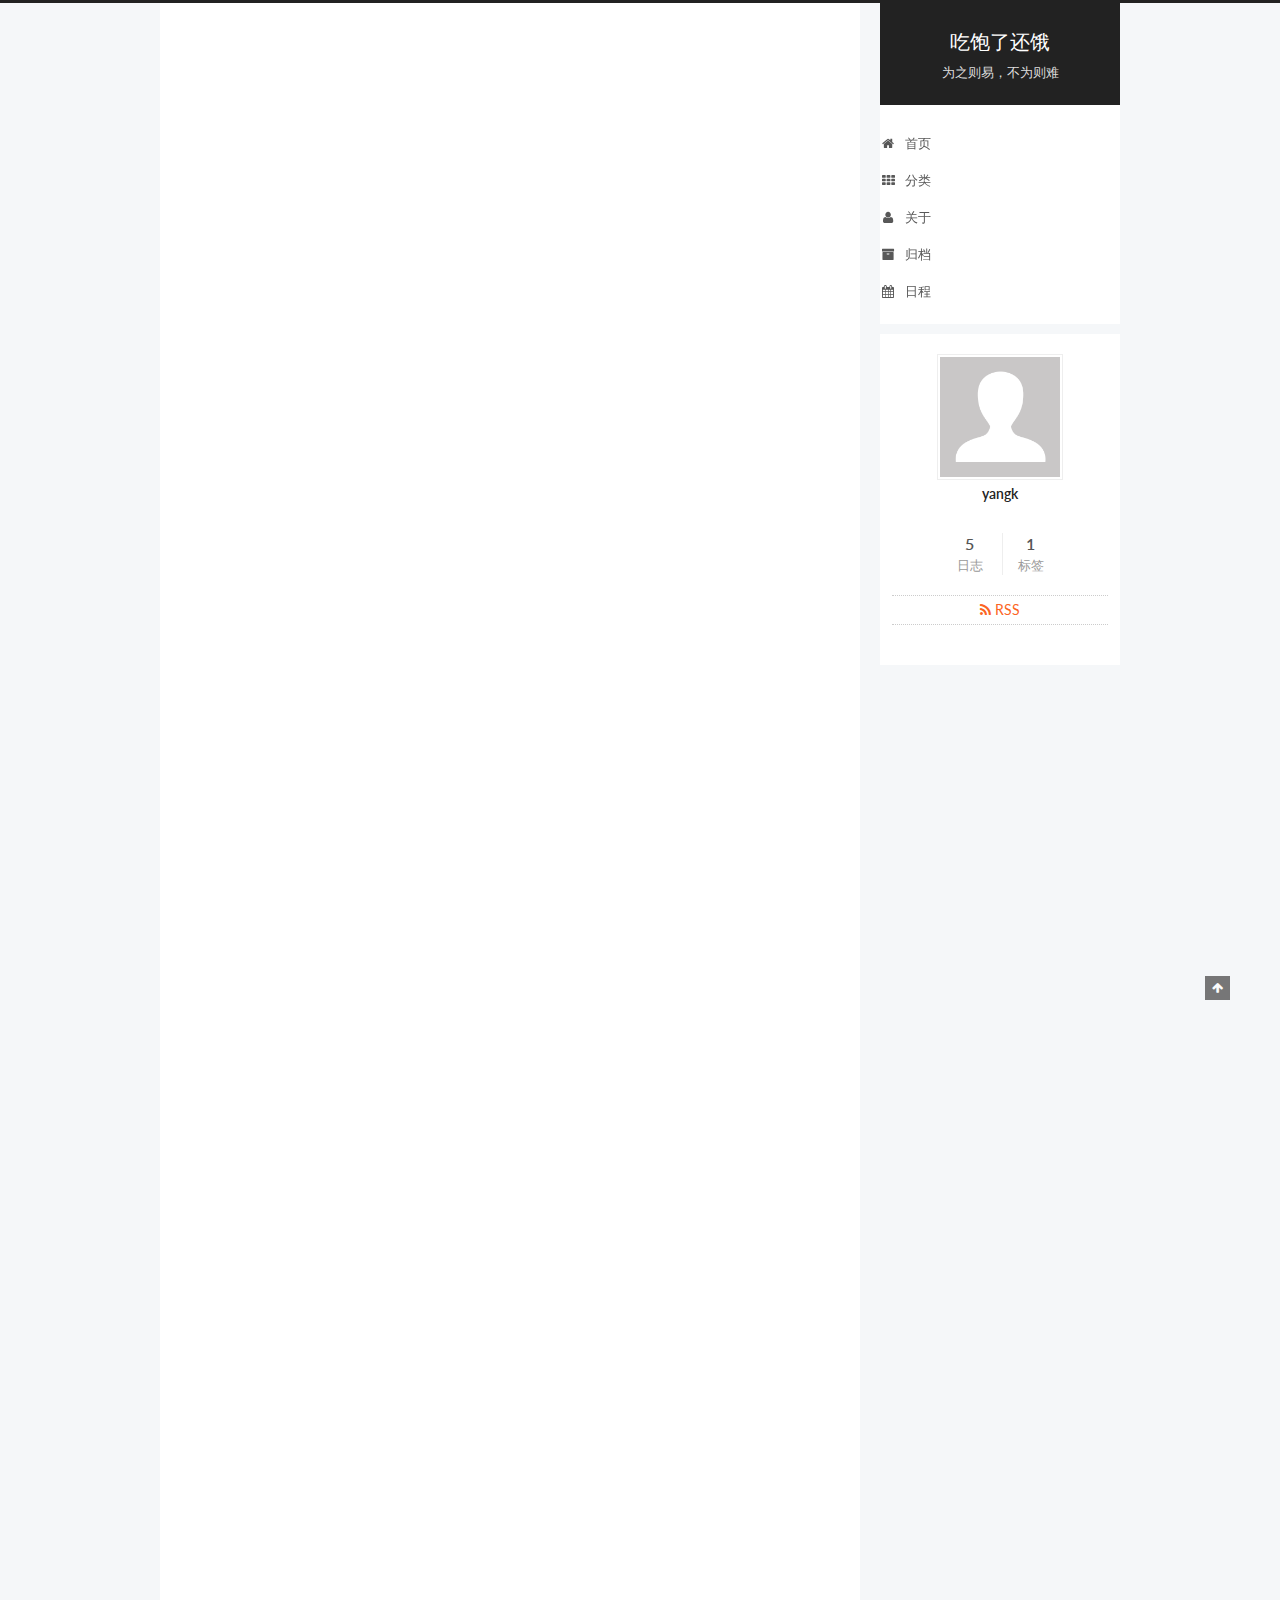
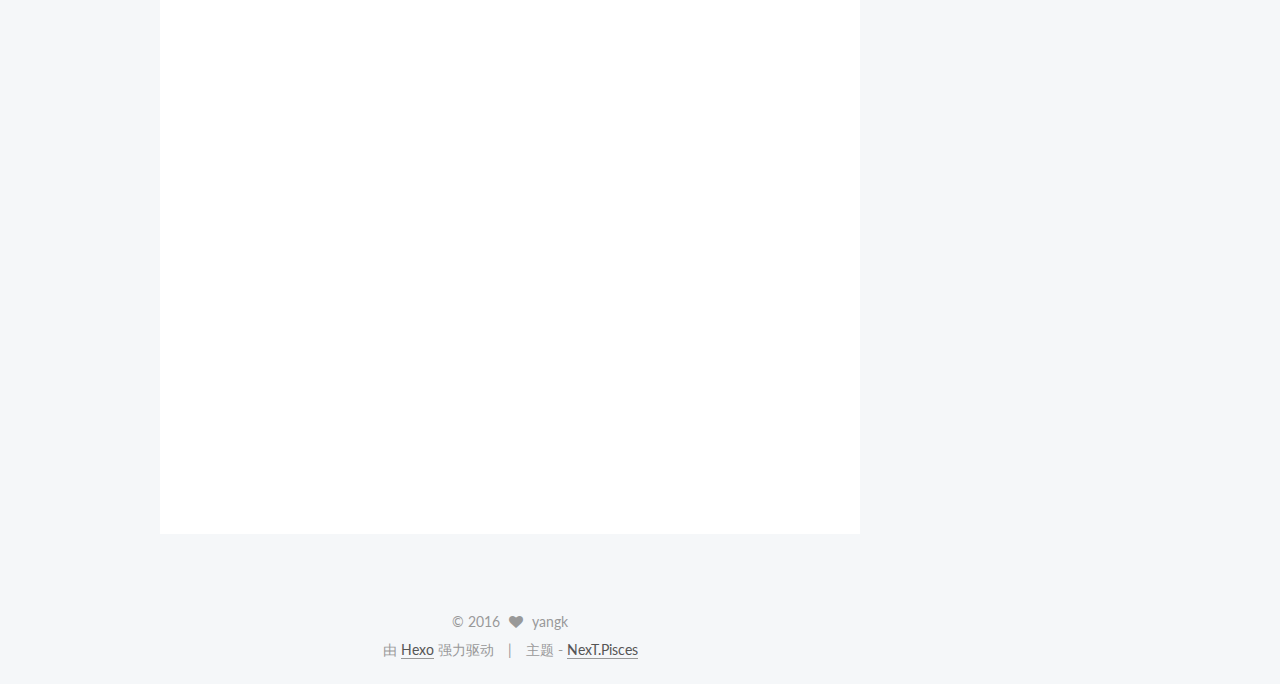
<file: index.html>
<!doctype html>



  


<html class="theme-next pisces use-motion">
<head>
  <meta charset="UTF-8"/>
<meta http-equiv="X-UA-Compatible" content="IE=edge,chrome=1" />
<meta name="viewport" content="width=device-width, initial-scale=1, maximum-scale=1"/>



<meta http-equiv="Cache-Control" content="no-transform" />
<meta http-equiv="Cache-Control" content="no-siteapp" />












  
  
  <link href="/lib/fancybox/source/jquery.fancybox.css?v=2.1.5" rel="stylesheet" type="text/css" />




  
  
  
  

  
    
    
  

  

  

  

  

  
    
    
    <link href="//fonts.googleapis.com/css?family=Lato:300,300italic,400,400italic,700,700italic&subset=latin,latin-ext" rel="stylesheet" type="text/css">
  






<link href="/lib/font-awesome/css/font-awesome.min.css?v=4.4.0" rel="stylesheet" type="text/css" />

<link href="/css/main.css?v=5.0.2" rel="stylesheet" type="text/css" />


  <meta name="keywords" content="Hexo, NexT" />





  <link rel="alternate" href="/atom.xml" title="吃饱了还饿" type="application/atom+xml" />




  <link rel="shortcut icon" type="image/x-icon" href="/favicon.ico?v=5.0.2" />






<meta property="og:type" content="website">
<meta property="og:title" content="吃饱了还饿">
<meta property="og:url" content="http://yoursite.com/index.html">
<meta property="og:site_name" content="吃饱了还饿">
<meta name="twitter:card" content="summary">
<meta name="twitter:title" content="吃饱了还饿">



<script type="text/javascript" id="hexo.configuration">
  var NexT = window.NexT || {};
  var CONFIG = {
    scheme: 'Pisces',
    sidebar: {"position":"right","display":"post"},
    fancybox: true,
    motion: true,
    duoshuo: {
      userId: '6221398885181425000',
      author: 'yangk'
    }
  };
</script>




  <link rel="canonical" href="http://yoursite.com/"/>


  <title> 吃饱了还饿 </title>
</head>

<body itemscope itemtype="//schema.org/WebPage" lang="zh-Hans">

  










  
  
    
  

  <div class="container one-collumn sidebar-position-right 
   page-home 
 ">
    <div class="headband"></div>

    <header id="header" class="header" itemscope itemtype="//schema.org/WPHeader">
      <div class="header-inner"><div class="site-meta ">
  

  <div class="custom-logo-site-title">
    <a href="/"  class="brand" rel="start">
      <span class="logo-line-before"><i></i></span>
      <span class="site-title">吃饱了还饿</span>
      <span class="logo-line-after"><i></i></span>
    </a>
  </div>
  <p class="site-subtitle">为之则易，不为则难</p>
</div>

<div class="site-nav-toggle">
  <button>
    <span class="btn-bar"></span>
    <span class="btn-bar"></span>
    <span class="btn-bar"></span>
  </button>
</div>

<nav class="site-nav">
  

  
    <ul id="menu" class="menu">
      
        
        <li class="menu-item menu-item-home">
          <a href="/" rel="section">
            
              <i class="menu-item-icon fa fa-fw fa-home"></i> <br />
            
            首页
          </a>
        </li>
      
        
        <li class="menu-item menu-item-categories">
          <a href="/categories" rel="section">
            
              <i class="menu-item-icon fa fa-fw fa-th"></i> <br />
            
            分类
          </a>
        </li>
      
        
        <li class="menu-item menu-item-about">
          <a href="/about" rel="section">
            
              <i class="menu-item-icon fa fa-fw fa-user"></i> <br />
            
            关于
          </a>
        </li>
      
        
        <li class="menu-item menu-item-archives">
          <a href="/archives" rel="section">
            
              <i class="menu-item-icon fa fa-fw fa-archive"></i> <br />
            
            归档
          </a>
        </li>
      
        
        <li class="menu-item menu-item-schedule">
          <a href="/schedule" rel="section">
            
              <i class="menu-item-icon fa fa-fw fa-calendar"></i> <br />
            
            日程
          </a>
        </li>
      

      
    </ul>
  

  
</nav>

 </div>
    </header>

    <main id="main" class="main">
      <div class="main-inner">
        <div class="content-wrap">
          <div id="content" class="content">
            
  <section id="posts" class="posts-expand">
    
      

  
  

  
  
  

  <article class="post post-type-normal " itemscope itemtype="//schema.org/Article">

    
      <header class="post-header">

        
        
          <h1 class="post-title" itemprop="name headline">
            
            
              
                
                <a class="post-title-link" href="/2016/11/09/ddd/" itemprop="url">
                  黄继光读后感
                </a>
              
            
          </h1>
        

        <div class="post-meta">
          <span class="post-time">
            <span class="post-meta-item-icon">
              <i class="fa fa-calendar-o"></i>
            </span>
            <span class="post-meta-item-text">发表于</span>
            <time itemprop="dateCreated" datetime="2016-11-09T15:16:09+08:00" content="2016-11-09">
              2016-11-09
            </time>
          </span>

          

          
            
              <span class="post-comments-count">
                &nbsp; | &nbsp;
                <a href="/2016/11/09/ddd/#comments" itemprop="discussionUrl">
                  <span class="post-comments-count ds-thread-count" data-thread-key="2016/11/09/ddd/" itemprop="commentsCount"></span>
                </a>
              </span>
            
          

          

          
          

          
        </div>
      </header>
    


    <div class="post-body" itemprop="articleBody">

      
      

      
        
          <p>今天星期一，全校升国旗。今天。我读了《黄继光》这篇课文，心中感慨万千！<br>
          <div class="post-more-link text-right">
            <a class="btn" href="/2016/11/09/ddd/#more" rel="contents">
              阅读全文 &raquo;
            </a>
          </div>
        
      
    </div>

    <div>
      
    </div>

    <div>
      
    </div>

    <footer class="post-footer">
      

      

      
      
        <div class="post-eof"></div>
      
    </footer>
  </article>


    
      

  
  

  
  
  

  <article class="post post-type-normal " itemscope itemtype="//schema.org/Article">

    
      <header class="post-header">

        
        
          <h1 class="post-title" itemprop="name headline">
            
            
              
                
                <a class="post-title-link" href="/2016/11/09/ccc/" itemprop="url">
                  黄继光读后感
                </a>
              
            
          </h1>
        

        <div class="post-meta">
          <span class="post-time">
            <span class="post-meta-item-icon">
              <i class="fa fa-calendar-o"></i>
            </span>
            <span class="post-meta-item-text">发表于</span>
            <time itemprop="dateCreated" datetime="2016-11-09T15:15:54+08:00" content="2016-11-09">
              2016-11-09
            </time>
          </span>

          

          
            
              <span class="post-comments-count">
                &nbsp; | &nbsp;
                <a href="/2016/11/09/ccc/#comments" itemprop="discussionUrl">
                  <span class="post-comments-count ds-thread-count" data-thread-key="2016/11/09/ccc/" itemprop="commentsCount"></span>
                </a>
              </span>
            
          

          

          
          

          
        </div>
      </header>
    


    <div class="post-body" itemprop="articleBody">

      
      

      
        
          <p>今天星期一，全校升国旗。今天，我读了《黄继光》这篇课文，心中感慨万千！<br>
          <div class="post-more-link text-right">
            <a class="btn" href="/2016/11/09/ccc/#more" rel="contents">
              阅读全文 &raquo;
            </a>
          </div>
        
      
    </div>

    <div>
      
    </div>

    <div>
      
    </div>

    <footer class="post-footer">
      

      

      
      
        <div class="post-eof"></div>
      
    </footer>
  </article>


    
      

  
  

  
  
  

  <article class="post post-type-normal " itemscope itemtype="//schema.org/Article">

    
      <header class="post-header">

        
        
          <h1 class="post-title" itemprop="name headline">
            
            
              
                
                <a class="post-title-link" href="/2016/11/09/bbb/" itemprop="url">
                  黄继光读后感
                </a>
              
            
          </h1>
        

        <div class="post-meta">
          <span class="post-time">
            <span class="post-meta-item-icon">
              <i class="fa fa-calendar-o"></i>
            </span>
            <span class="post-meta-item-text">发表于</span>
            <time itemprop="dateCreated" datetime="2016-11-09T15:15:14+08:00" content="2016-11-09">
              2016-11-09
            </time>
          </span>

          

          
            
              <span class="post-comments-count">
                &nbsp; | &nbsp;
                <a href="/2016/11/09/bbb/#comments" itemprop="discussionUrl">
                  <span class="post-comments-count ds-thread-count" data-thread-key="2016/11/09/bbb/" itemprop="commentsCount"></span>
                </a>
              </span>
            
          

          

          
          

          
        </div>
      </header>
    


    <div class="post-body" itemprop="articleBody">

      
      

      
        
          <p>今天星期一，全校升国旗。今天，我读了《黄继光》这篇课文，心中感慨万千！<br>
          <div class="post-more-link text-right">
            <a class="btn" href="/2016/11/09/bbb/#more" rel="contents">
              阅读全文 &raquo;
            </a>
          </div>
        
      
    </div>

    <div>
      
    </div>

    <div>
      
    </div>

    <footer class="post-footer">
      

      

      
      
        <div class="post-eof"></div>
      
    </footer>
  </article>


    
      

  
  

  
  
  

  <article class="post post-type-categories " itemscope itemtype="//schema.org/Article">

    
      <header class="post-header">

        
        
          <h1 class="post-title" itemprop="name headline">
            
            
              
                
                <a class="post-title-link" href="/2016/11/09/aaa/" itemprop="url">
                  黄继光读后感
                </a>
              
            
          </h1>
        

        <div class="post-meta">
          <span class="post-time">
            <span class="post-meta-item-icon">
              <i class="fa fa-calendar-o"></i>
            </span>
            <span class="post-meta-item-text">发表于</span>
            <time itemprop="dateCreated" datetime="2016-11-09T15:11:58+08:00" content="2016-11-09">
              2016-11-09
            </time>
          </span>

          

          
            
              <span class="post-comments-count">
                &nbsp; | &nbsp;
                <a href="/2016/11/09/aaa/#comments" itemprop="discussionUrl">
                  <span class="post-comments-count ds-thread-count" data-thread-key="2016/11/09/aaa/" itemprop="commentsCount"></span>
                </a>
              </span>
            
          

          

          
          

          
        </div>
      </header>
    


    <div class="post-body" itemprop="articleBody">

      
      

      
        
          <p>my name is yangk.<br>
          <div class="post-more-link text-right">
            <a class="btn" href="/2016/11/09/aaa/#more" rel="contents">
              阅读全文 &raquo;
            </a>
          </div>
        
      
    </div>

    <div>
      
    </div>

    <div>
      
    </div>

    <footer class="post-footer">
      

      

      
      
        <div class="post-eof"></div>
      
    </footer>
  </article>


    
      

  
  

  
  
  

  <article class="post post-type-normal " itemscope itemtype="//schema.org/Article">

    
      <header class="post-header">

        
        
          <h1 class="post-title" itemprop="name headline">
            
            
              
                
                <a class="post-title-link" href="/2016/11/09/hello-world/" itemprop="url">
                  Hello World
                </a>
              
            
          </h1>
        

        <div class="post-meta">
          <span class="post-time">
            <span class="post-meta-item-icon">
              <i class="fa fa-calendar-o"></i>
            </span>
            <span class="post-meta-item-text">发表于</span>
            <time itemprop="dateCreated" datetime="2016-11-09T15:00:25+08:00" content="2016-11-09">
              2016-11-09
            </time>
          </span>

          

          
            
              <span class="post-comments-count">
                &nbsp; | &nbsp;
                <a href="/2016/11/09/hello-world/#comments" itemprop="discussionUrl">
                  <span class="post-comments-count ds-thread-count" data-thread-key="2016/11/09/hello-world/" itemprop="commentsCount"></span>
                </a>
              </span>
            
          

          

          
          

          
        </div>
      </header>
    


    <div class="post-body" itemprop="articleBody">

      
      

      
        
          
            <p>Welcome to <a href="https://hexo.io/" target="_blank" rel="external">Hexo</a>! This is your very first post. Check <a href="https://hexo.io/docs/" target="_blank" rel="external">documentation</a> for more info. If you get any problems when using Hexo, you can find the answer in <a href="https://hexo.io/docs/troubleshooting.html" target="_blank" rel="external">troubleshooting</a> or you can ask me on <a href="https://github.com/hexojs/hexo/issues" target="_blank" rel="external">GitHub</a>.</p>
<h2 id="Quick-Start"><a href="#Quick-Start" class="headerlink" title="Quick Start"></a>Quick Start</h2><h3 id="Create-a-new-post"><a href="#Create-a-new-post" class="headerlink" title="Create a new post"></a>Create a new post</h3><figure class="highlight bash"><table><tr><td class="gutter"><pre><div class="line">1</div></pre></td><td class="code"><pre><div class="line">$ hexo new <span class="string">"My New Post"</span></div></pre></td></tr></table></figure>
<p>More info: <a href="https://hexo.io/docs/writing.html" target="_blank" rel="external">Writing</a></p>
<h3 id="Run-server"><a href="#Run-server" class="headerlink" title="Run server"></a>Run server</h3><figure class="highlight bash"><table><tr><td class="gutter"><pre><div class="line">1</div></pre></td><td class="code"><pre><div class="line">$ hexo server</div></pre></td></tr></table></figure>
<p>More info: <a href="https://hexo.io/docs/server.html" target="_blank" rel="external">Server</a></p>
<h3 id="Generate-static-files"><a href="#Generate-static-files" class="headerlink" title="Generate static files"></a>Generate static files</h3><figure class="highlight bash"><table><tr><td class="gutter"><pre><div class="line">1</div></pre></td><td class="code"><pre><div class="line">$ hexo generate</div></pre></td></tr></table></figure>
<p>More info: <a href="https://hexo.io/docs/generating.html" target="_blank" rel="external">Generating</a></p>
<h3 id="Deploy-to-remote-sites"><a href="#Deploy-to-remote-sites" class="headerlink" title="Deploy to remote sites"></a>Deploy to remote sites</h3><figure class="highlight bash"><table><tr><td class="gutter"><pre><div class="line">1</div></pre></td><td class="code"><pre><div class="line">$ hexo deploy</div></pre></td></tr></table></figure>
<p>More info: <a href="https://hexo.io/docs/deployment.html" target="_blank" rel="external">Deployment</a></p>

          
        
      
    </div>

    <div>
      
    </div>

    <div>
      
    </div>

    <footer class="post-footer">
      

      

      
      
        <div class="post-eof"></div>
      
    </footer>
  </article>


    
  </section>

  


          </div>
          


          

        </div>
        
          
  
  <div class="sidebar-toggle">
    <div class="sidebar-toggle-line-wrap">
      <span class="sidebar-toggle-line sidebar-toggle-line-first"></span>
      <span class="sidebar-toggle-line sidebar-toggle-line-middle"></span>
      <span class="sidebar-toggle-line sidebar-toggle-line-last"></span>
    </div>
  </div>

  <aside id="sidebar" class="sidebar">
    <div class="sidebar-inner">

      

      

      <section class="site-overview sidebar-panel  sidebar-panel-active ">
        <div class="site-author motion-element" itemprop="author" itemscope itemtype="//schema.org/Person">
          <img class="site-author-image" itemprop="image"
               src="/images/avatar.gif"
               alt="yangk" />
          <p class="site-author-name" itemprop="name">yangk</p>
          <p class="site-description motion-element" itemprop="description"></p>
        </div>
        <nav class="site-state motion-element">
          <div class="site-state-item site-state-posts">
            <a href="/archives">
              <span class="site-state-item-count">5</span>
              <span class="site-state-item-name">日志</span>
            </a>
          </div>

          

          
            <div class="site-state-item site-state-tags">
              
                <span class="site-state-item-count">1</span>
                <span class="site-state-item-name">标签</span>
              
            </div>
          

        </nav>

        
          <div class="feed-link motion-element">
            <a href="/atom.xml" rel="alternate">
              <i class="fa fa-rss"></i>
              RSS
            </a>
          </div>
        

        <div class="links-of-author motion-element">
          
        </div>

        
        

        
        

      </section>

      

    </div>
  </aside>


        
      </div>
    </main>

    <footer id="footer" class="footer">
      <div class="footer-inner">
        <div class="copyright" >
  
  &copy; 
  <span itemprop="copyrightYear">2016</span>
  <span class="with-love">
    <i class="fa fa-heart"></i>
  </span>
  <span class="author" itemprop="copyrightHolder">yangk</span>
</div>

<div class="powered-by">
  由 <a class="theme-link" href="https://hexo.io">Hexo</a> 强力驱动
</div>

<div class="theme-info">
  主题 -
  <a class="theme-link" href="https://github.com/iissnan/hexo-theme-next">
    NexT.Pisces
  </a>
</div>

        

        
      </div>
    </footer>

    <div class="back-to-top">
      <i class="fa fa-arrow-up"></i>
    </div>
  </div>

  

<script type="text/javascript">
  if (Object.prototype.toString.call(window.Promise) !== '[object Function]') {
    window.Promise = null;
  }
</script>









  



  
  <script type="text/javascript" src="/lib/jquery/index.js?v=2.1.3"></script>

  
  <script type="text/javascript" src="/lib/fastclick/lib/fastclick.min.js?v=1.0.6"></script>

  
  <script type="text/javascript" src="/lib/jquery_lazyload/jquery.lazyload.js?v=1.9.7"></script>

  
  <script type="text/javascript" src="/lib/velocity/velocity.min.js?v=1.2.1"></script>

  
  <script type="text/javascript" src="/lib/velocity/velocity.ui.min.js?v=1.2.1"></script>

  
  <script type="text/javascript" src="/lib/fancybox/source/jquery.fancybox.pack.js?v=2.1.5"></script>


  


  <script type="text/javascript" src="/js/src/utils.js?v=5.0.2"></script>

  <script type="text/javascript" src="/js/src/motion.js?v=5.0.2"></script>



  
  


  <script type="text/javascript" src="/js/src/affix.js?v=5.0.2"></script>

  <script type="text/javascript" src="/js/src/schemes/pisces.js?v=5.0.2"></script>



  

  


  <script type="text/javascript" src="/js/src/bootstrap.js?v=5.0.2"></script>



  

  
    
  

  <script type="text/javascript">
    var duoshuoQuery = {short_name:"usernamemoka"};
    (function() {
      var ds = document.createElement('script');
      ds.type = 'text/javascript';ds.async = true;
      ds.id = 'duoshuo-script';
      ds.src = (document.location.protocol == 'https:' ? 'https:' : 'http:') + '//static.duoshuo.com/embed.js';
      ds.charset = 'UTF-8';
      (document.getElementsByTagName('head')[0]
      || document.getElementsByTagName('body')[0]).appendChild(ds);
    })();
  </script>

  
    
    <script src="/lib/ua-parser-js/dist/ua-parser.min.js?v=0.7.9"></script>
    <script src="/js/src/hook-duoshuo.js"></script>
  






  
  

  

  

  

  


</body>
</html>
</file>
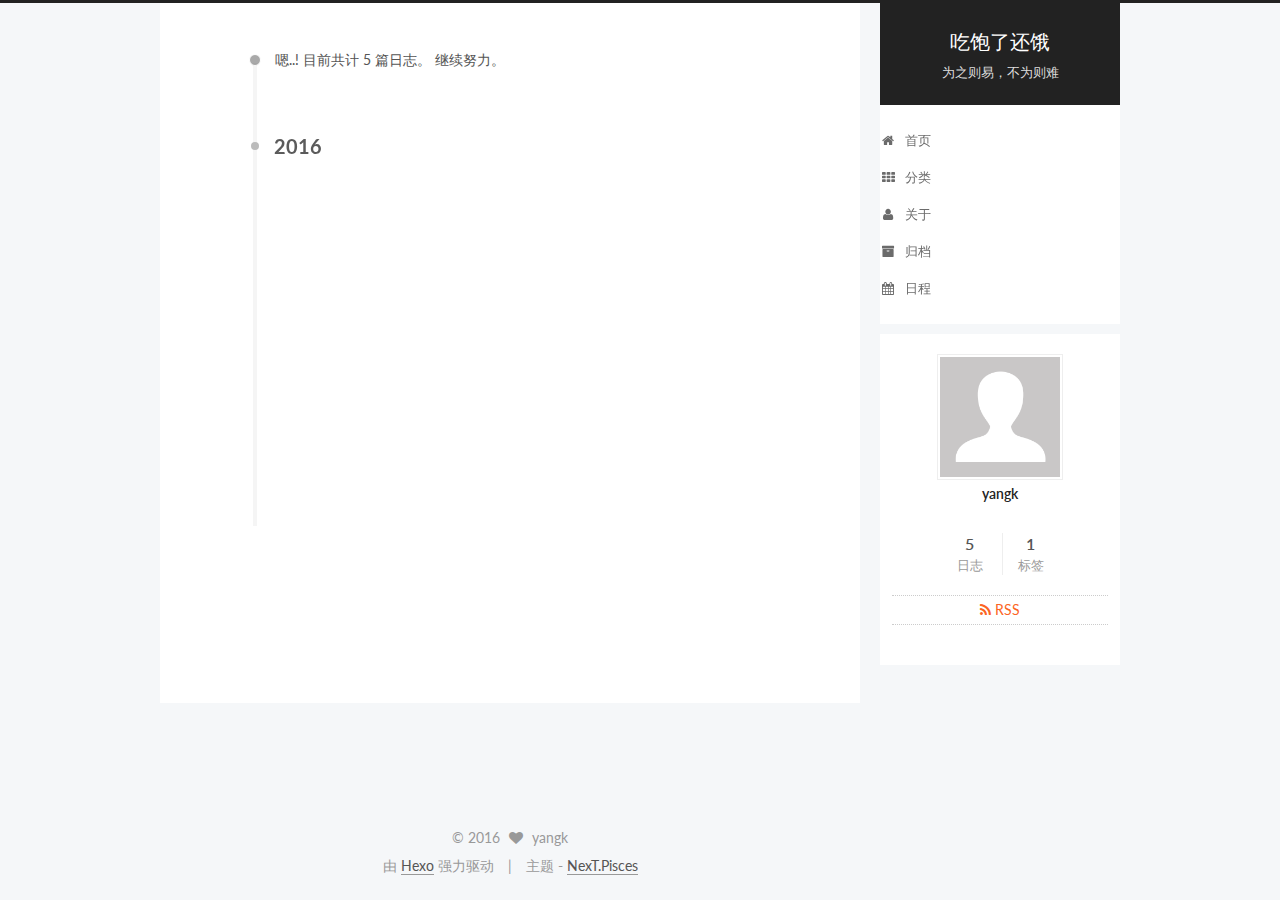
<file: archives/index.html>
<!doctype html>



  


<html class="theme-next pisces use-motion">
<head>
  <meta charset="UTF-8"/>
<meta http-equiv="X-UA-Compatible" content="IE=edge,chrome=1" />
<meta name="viewport" content="width=device-width, initial-scale=1, maximum-scale=1"/>



<meta http-equiv="Cache-Control" content="no-transform" />
<meta http-equiv="Cache-Control" content="no-siteapp" />












  
  
  <link href="/lib/fancybox/source/jquery.fancybox.css?v=2.1.5" rel="stylesheet" type="text/css" />




  
  
  
  

  
    
    
  

  

  

  

  

  
    
    
    <link href="//fonts.googleapis.com/css?family=Lato:300,300italic,400,400italic,700,700italic&subset=latin,latin-ext" rel="stylesheet" type="text/css">
  






<link href="/lib/font-awesome/css/font-awesome.min.css?v=4.4.0" rel="stylesheet" type="text/css" />

<link href="/css/main.css?v=5.0.2" rel="stylesheet" type="text/css" />


  <meta name="keywords" content="Hexo, NexT" />





  <link rel="alternate" href="/atom.xml" title="吃饱了还饿" type="application/atom+xml" />




  <link rel="shortcut icon" type="image/x-icon" href="/favicon.ico?v=5.0.2" />






<meta property="og:type" content="website">
<meta property="og:title" content="吃饱了还饿">
<meta property="og:url" content="http://yoursite.com/archives/index.html">
<meta property="og:site_name" content="吃饱了还饿">
<meta name="twitter:card" content="summary">
<meta name="twitter:title" content="吃饱了还饿">



<script type="text/javascript" id="hexo.configuration">
  var NexT = window.NexT || {};
  var CONFIG = {
    scheme: 'Pisces',
    sidebar: {"position":"right","display":"post"},
    fancybox: true,
    motion: true,
    duoshuo: {
      userId: '6221398885181425000',
      author: 'yangk'
    }
  };
</script>




  <link rel="canonical" href="http://yoursite.com/archives/"/>


  <title> 归档 | 吃饱了还饿 </title>
</head>

<body itemscope itemtype="//schema.org/WebPage" lang="zh-Hans">

  










  
  
    
  

  <div class="container one-collumn sidebar-position-right  page-archive  ">
    <div class="headband"></div>

    <header id="header" class="header" itemscope itemtype="//schema.org/WPHeader">
      <div class="header-inner"><div class="site-meta ">
  

  <div class="custom-logo-site-title">
    <a href="/"  class="brand" rel="start">
      <span class="logo-line-before"><i></i></span>
      <span class="site-title">吃饱了还饿</span>
      <span class="logo-line-after"><i></i></span>
    </a>
  </div>
  <p class="site-subtitle">为之则易，不为则难</p>
</div>

<div class="site-nav-toggle">
  <button>
    <span class="btn-bar"></span>
    <span class="btn-bar"></span>
    <span class="btn-bar"></span>
  </button>
</div>

<nav class="site-nav">
  

  
    <ul id="menu" class="menu">
      
        
        <li class="menu-item menu-item-home">
          <a href="/" rel="section">
            
              <i class="menu-item-icon fa fa-fw fa-home"></i> <br />
            
            首页
          </a>
        </li>
      
        
        <li class="menu-item menu-item-categories">
          <a href="/categories" rel="section">
            
              <i class="menu-item-icon fa fa-fw fa-th"></i> <br />
            
            分类
          </a>
        </li>
      
        
        <li class="menu-item menu-item-about">
          <a href="/about" rel="section">
            
              <i class="menu-item-icon fa fa-fw fa-user"></i> <br />
            
            关于
          </a>
        </li>
      
        
        <li class="menu-item menu-item-archives">
          <a href="/archives" rel="section">
            
              <i class="menu-item-icon fa fa-fw fa-archive"></i> <br />
            
            归档
          </a>
        </li>
      
        
        <li class="menu-item menu-item-schedule">
          <a href="/schedule" rel="section">
            
              <i class="menu-item-icon fa fa-fw fa-calendar"></i> <br />
            
            日程
          </a>
        </li>
      

      
    </ul>
  

  
</nav>

 </div>
    </header>

    <main id="main" class="main">
      <div class="main-inner">
        <div class="content-wrap">
          <div id="content" class="content">
            

  <section id="posts" class="posts-collapse">
    <span class="archive-move-on"></span>

    <span class="archive-page-counter">
      
      
      
        
      
      嗯..! 目前共计 5 篇日志。 继续努力。
    </span>

    

      
      
      

      
        
        <div class="collection-title">
          <h2 class="archive-year motion-element" id="archive-year-2016">2016</h2>
        </div>
      
      

      

  <article class="post post-type-normal" itemscope itemtype="//schema.org/Article">
    <header class="post-header">

      <h1 class="post-title">
        
            <a class="post-title-link" href="/2016/11/09/ddd/" itemprop="url">
              
                <span itemprop="name">黄继光读后感</span>
              
            </a>
        
      </h1>

      <div class="post-meta">
        <time class="post-time" itemprop="dateCreated"
              datetime="2016-11-09T15:16:09+08:00"
              content="2016-11-09" >
          11-09
        </time>
      </div>

    </header>
  </article>



    

      
      
      

      
      

      

  <article class="post post-type-normal" itemscope itemtype="//schema.org/Article">
    <header class="post-header">

      <h1 class="post-title">
        
            <a class="post-title-link" href="/2016/11/09/ccc/" itemprop="url">
              
                <span itemprop="name">黄继光读后感</span>
              
            </a>
        
      </h1>

      <div class="post-meta">
        <time class="post-time" itemprop="dateCreated"
              datetime="2016-11-09T15:15:54+08:00"
              content="2016-11-09" >
          11-09
        </time>
      </div>

    </header>
  </article>



    

      
      
      

      
      

      

  <article class="post post-type-normal" itemscope itemtype="//schema.org/Article">
    <header class="post-header">

      <h1 class="post-title">
        
            <a class="post-title-link" href="/2016/11/09/bbb/" itemprop="url">
              
                <span itemprop="name">黄继光读后感</span>
              
            </a>
        
      </h1>

      <div class="post-meta">
        <time class="post-time" itemprop="dateCreated"
              datetime="2016-11-09T15:15:14+08:00"
              content="2016-11-09" >
          11-09
        </time>
      </div>

    </header>
  </article>



    

      
      
      

      
      

      

  <article class="post post-type-categories" itemscope itemtype="//schema.org/Article">
    <header class="post-header">

      <h1 class="post-title">
        
            <a class="post-title-link" href="/2016/11/09/aaa/" itemprop="url">
              
                <span itemprop="name">黄继光读后感</span>
              
            </a>
        
      </h1>

      <div class="post-meta">
        <time class="post-time" itemprop="dateCreated"
              datetime="2016-11-09T15:11:58+08:00"
              content="2016-11-09" >
          11-09
        </time>
      </div>

    </header>
  </article>



    

      
      
      

      
      

      

  <article class="post post-type-normal" itemscope itemtype="//schema.org/Article">
    <header class="post-header">

      <h1 class="post-title">
        
            <a class="post-title-link" href="/2016/11/09/hello-world/" itemprop="url">
              
                <span itemprop="name">Hello World</span>
              
            </a>
        
      </h1>

      <div class="post-meta">
        <time class="post-time" itemprop="dateCreated"
              datetime="2016-11-09T15:00:25+08:00"
              content="2016-11-09" >
          11-09
        </time>
      </div>

    </header>
  </article>



    

  </section>

  



          </div>
          


          

        </div>
        
          
  
  <div class="sidebar-toggle">
    <div class="sidebar-toggle-line-wrap">
      <span class="sidebar-toggle-line sidebar-toggle-line-first"></span>
      <span class="sidebar-toggle-line sidebar-toggle-line-middle"></span>
      <span class="sidebar-toggle-line sidebar-toggle-line-last"></span>
    </div>
  </div>

  <aside id="sidebar" class="sidebar">
    <div class="sidebar-inner">

      

      

      <section class="site-overview sidebar-panel  sidebar-panel-active ">
        <div class="site-author motion-element" itemprop="author" itemscope itemtype="//schema.org/Person">
          <img class="site-author-image" itemprop="image"
               src="/images/avatar.gif"
               alt="yangk" />
          <p class="site-author-name" itemprop="name">yangk</p>
          <p class="site-description motion-element" itemprop="description"></p>
        </div>
        <nav class="site-state motion-element">
          <div class="site-state-item site-state-posts">
            <a href="/archives">
              <span class="site-state-item-count">5</span>
              <span class="site-state-item-name">日志</span>
            </a>
          </div>

          

          
            <div class="site-state-item site-state-tags">
              
                <span class="site-state-item-count">1</span>
                <span class="site-state-item-name">标签</span>
              
            </div>
          

        </nav>

        
          <div class="feed-link motion-element">
            <a href="/atom.xml" rel="alternate">
              <i class="fa fa-rss"></i>
              RSS
            </a>
          </div>
        

        <div class="links-of-author motion-element">
          
        </div>

        
        

        
        

      </section>

      

    </div>
  </aside>


        
      </div>
    </main>

    <footer id="footer" class="footer">
      <div class="footer-inner">
        <div class="copyright" >
  
  &copy; 
  <span itemprop="copyrightYear">2016</span>
  <span class="with-love">
    <i class="fa fa-heart"></i>
  </span>
  <span class="author" itemprop="copyrightHolder">yangk</span>
</div>

<div class="powered-by">
  由 <a class="theme-link" href="https://hexo.io">Hexo</a> 强力驱动
</div>

<div class="theme-info">
  主题 -
  <a class="theme-link" href="https://github.com/iissnan/hexo-theme-next">
    NexT.Pisces
  </a>
</div>

        

        
      </div>
    </footer>

    <div class="back-to-top">
      <i class="fa fa-arrow-up"></i>
    </div>
  </div>

  

<script type="text/javascript">
  if (Object.prototype.toString.call(window.Promise) !== '[object Function]') {
    window.Promise = null;
  }
</script>









  



  
  <script type="text/javascript" src="/lib/jquery/index.js?v=2.1.3"></script>

  
  <script type="text/javascript" src="/lib/fastclick/lib/fastclick.min.js?v=1.0.6"></script>

  
  <script type="text/javascript" src="/lib/jquery_lazyload/jquery.lazyload.js?v=1.9.7"></script>

  
  <script type="text/javascript" src="/lib/velocity/velocity.min.js?v=1.2.1"></script>

  
  <script type="text/javascript" src="/lib/velocity/velocity.ui.min.js?v=1.2.1"></script>

  
  <script type="text/javascript" src="/lib/fancybox/source/jquery.fancybox.pack.js?v=2.1.5"></script>


  


  <script type="text/javascript" src="/js/src/utils.js?v=5.0.2"></script>

  <script type="text/javascript" src="/js/src/motion.js?v=5.0.2"></script>



  
  


  <script type="text/javascript" src="/js/src/affix.js?v=5.0.2"></script>

  <script type="text/javascript" src="/js/src/schemes/pisces.js?v=5.0.2"></script>



  
  
    <script type="text/javascript" id="motion.page.archive">
      $('.archive-year').velocity('transition.slideLeftIn');
    </script>
  


  


  <script type="text/javascript" src="/js/src/bootstrap.js?v=5.0.2"></script>



  

  
    
  

  <script type="text/javascript">
    var duoshuoQuery = {short_name:"usernamemoka"};
    (function() {
      var ds = document.createElement('script');
      ds.type = 'text/javascript';ds.async = true;
      ds.id = 'duoshuo-script';
      ds.src = (document.location.protocol == 'https:' ? 'https:' : 'http:') + '//static.duoshuo.com/embed.js';
      ds.charset = 'UTF-8';
      (document.getElementsByTagName('head')[0]
      || document.getElementsByTagName('body')[0]).appendChild(ds);
    })();
  </script>

  
    
    <script src="/lib/ua-parser-js/dist/ua-parser.min.js?v=0.7.9"></script>
    <script src="/js/src/hook-duoshuo.js"></script>
  






  
  

  

  

  

  


</body>
</html>
</file>
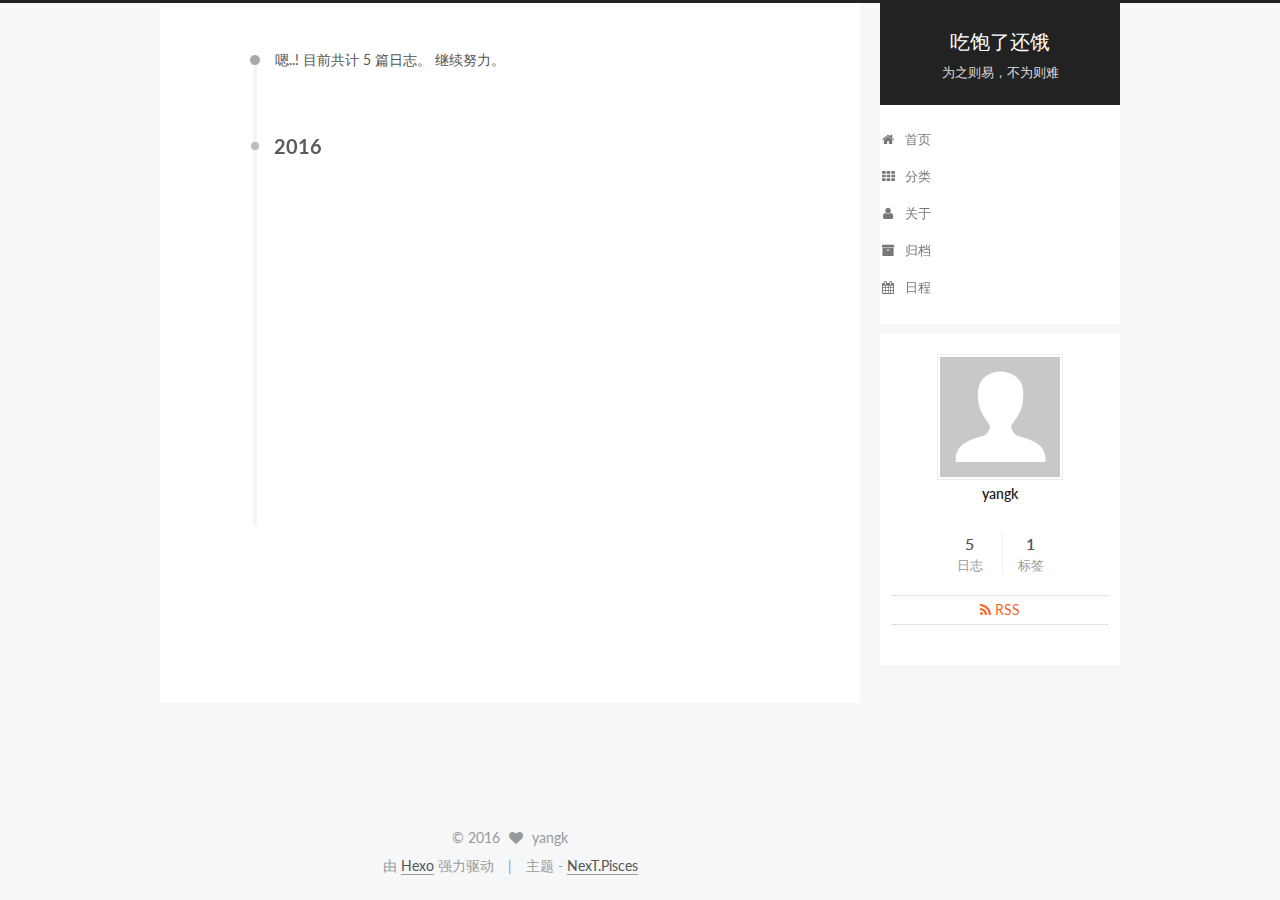
<file: archives/2016/index.html>
<!doctype html>



  


<html class="theme-next pisces use-motion">
<head>
  <meta charset="UTF-8"/>
<meta http-equiv="X-UA-Compatible" content="IE=edge,chrome=1" />
<meta name="viewport" content="width=device-width, initial-scale=1, maximum-scale=1"/>



<meta http-equiv="Cache-Control" content="no-transform" />
<meta http-equiv="Cache-Control" content="no-siteapp" />












  
  
  <link href="/lib/fancybox/source/jquery.fancybox.css?v=2.1.5" rel="stylesheet" type="text/css" />




  
  
  
  

  
    
    
  

  

  

  

  

  
    
    
    <link href="//fonts.googleapis.com/css?family=Lato:300,300italic,400,400italic,700,700italic&subset=latin,latin-ext" rel="stylesheet" type="text/css">
  






<link href="/lib/font-awesome/css/font-awesome.min.css?v=4.4.0" rel="stylesheet" type="text/css" />

<link href="/css/main.css?v=5.0.2" rel="stylesheet" type="text/css" />


  <meta name="keywords" content="Hexo, NexT" />





  <link rel="alternate" href="/atom.xml" title="吃饱了还饿" type="application/atom+xml" />




  <link rel="shortcut icon" type="image/x-icon" href="/favicon.ico?v=5.0.2" />






<meta property="og:type" content="website">
<meta property="og:title" content="吃饱了还饿">
<meta property="og:url" content="http://yoursite.com/archives/2016/index.html">
<meta property="og:site_name" content="吃饱了还饿">
<meta name="twitter:card" content="summary">
<meta name="twitter:title" content="吃饱了还饿">



<script type="text/javascript" id="hexo.configuration">
  var NexT = window.NexT || {};
  var CONFIG = {
    scheme: 'Pisces',
    sidebar: {"position":"right","display":"post"},
    fancybox: true,
    motion: true,
    duoshuo: {
      userId: '6221398885181425000',
      author: 'yangk'
    }
  };
</script>




  <link rel="canonical" href="http://yoursite.com/archives/2016/"/>


  <title> 归档 | 吃饱了还饿 </title>
</head>

<body itemscope itemtype="//schema.org/WebPage" lang="zh-Hans">

  










  
  
    
  

  <div class="container one-collumn sidebar-position-right  page-archive  ">
    <div class="headband"></div>

    <header id="header" class="header" itemscope itemtype="//schema.org/WPHeader">
      <div class="header-inner"><div class="site-meta ">
  

  <div class="custom-logo-site-title">
    <a href="/"  class="brand" rel="start">
      <span class="logo-line-before"><i></i></span>
      <span class="site-title">吃饱了还饿</span>
      <span class="logo-line-after"><i></i></span>
    </a>
  </div>
  <p class="site-subtitle">为之则易，不为则难</p>
</div>

<div class="site-nav-toggle">
  <button>
    <span class="btn-bar"></span>
    <span class="btn-bar"></span>
    <span class="btn-bar"></span>
  </button>
</div>

<nav class="site-nav">
  

  
    <ul id="menu" class="menu">
      
        
        <li class="menu-item menu-item-home">
          <a href="/" rel="section">
            
              <i class="menu-item-icon fa fa-fw fa-home"></i> <br />
            
            首页
          </a>
        </li>
      
        
        <li class="menu-item menu-item-categories">
          <a href="/categories" rel="section">
            
              <i class="menu-item-icon fa fa-fw fa-th"></i> <br />
            
            分类
          </a>
        </li>
      
        
        <li class="menu-item menu-item-about">
          <a href="/about" rel="section">
            
              <i class="menu-item-icon fa fa-fw fa-user"></i> <br />
            
            关于
          </a>
        </li>
      
        
        <li class="menu-item menu-item-archives">
          <a href="/archives" rel="section">
            
              <i class="menu-item-icon fa fa-fw fa-archive"></i> <br />
            
            归档
          </a>
        </li>
      
        
        <li class="menu-item menu-item-schedule">
          <a href="/schedule" rel="section">
            
              <i class="menu-item-icon fa fa-fw fa-calendar"></i> <br />
            
            日程
          </a>
        </li>
      

      
    </ul>
  

  
</nav>

 </div>
    </header>

    <main id="main" class="main">
      <div class="main-inner">
        <div class="content-wrap">
          <div id="content" class="content">
            

  <section id="posts" class="posts-collapse">
    <span class="archive-move-on"></span>

    <span class="archive-page-counter">
      
      
      
        
      
      嗯..! 目前共计 5 篇日志。 继续努力。
    </span>

    

      
      
      

      
        
        <div class="collection-title">
          <h2 class="archive-year motion-element" id="archive-year-2016">2016</h2>
        </div>
      
      

      

  <article class="post post-type-normal" itemscope itemtype="//schema.org/Article">
    <header class="post-header">

      <h1 class="post-title">
        
            <a class="post-title-link" href="/2016/11/09/ddd/" itemprop="url">
              
                <span itemprop="name">黄继光读后感</span>
              
            </a>
        
      </h1>

      <div class="post-meta">
        <time class="post-time" itemprop="dateCreated"
              datetime="2016-11-09T15:16:09+08:00"
              content="2016-11-09" >
          11-09
        </time>
      </div>

    </header>
  </article>



    

      
      
      

      
      

      

  <article class="post post-type-normal" itemscope itemtype="//schema.org/Article">
    <header class="post-header">

      <h1 class="post-title">
        
            <a class="post-title-link" href="/2016/11/09/ccc/" itemprop="url">
              
                <span itemprop="name">黄继光读后感</span>
              
            </a>
        
      </h1>

      <div class="post-meta">
        <time class="post-time" itemprop="dateCreated"
              datetime="2016-11-09T15:15:54+08:00"
              content="2016-11-09" >
          11-09
        </time>
      </div>

    </header>
  </article>



    

      
      
      

      
      

      

  <article class="post post-type-normal" itemscope itemtype="//schema.org/Article">
    <header class="post-header">

      <h1 class="post-title">
        
            <a class="post-title-link" href="/2016/11/09/bbb/" itemprop="url">
              
                <span itemprop="name">黄继光读后感</span>
              
            </a>
        
      </h1>

      <div class="post-meta">
        <time class="post-time" itemprop="dateCreated"
              datetime="2016-11-09T15:15:14+08:00"
              content="2016-11-09" >
          11-09
        </time>
      </div>

    </header>
  </article>



    

      
      
      

      
      

      

  <article class="post post-type-categories" itemscope itemtype="//schema.org/Article">
    <header class="post-header">

      <h1 class="post-title">
        
            <a class="post-title-link" href="/2016/11/09/aaa/" itemprop="url">
              
                <span itemprop="name">黄继光读后感</span>
              
            </a>
        
      </h1>

      <div class="post-meta">
        <time class="post-time" itemprop="dateCreated"
              datetime="2016-11-09T15:11:58+08:00"
              content="2016-11-09" >
          11-09
        </time>
      </div>

    </header>
  </article>



    

      
      
      

      
      

      

  <article class="post post-type-normal" itemscope itemtype="//schema.org/Article">
    <header class="post-header">

      <h1 class="post-title">
        
            <a class="post-title-link" href="/2016/11/09/hello-world/" itemprop="url">
              
                <span itemprop="name">Hello World</span>
              
            </a>
        
      </h1>

      <div class="post-meta">
        <time class="post-time" itemprop="dateCreated"
              datetime="2016-11-09T15:00:25+08:00"
              content="2016-11-09" >
          11-09
        </time>
      </div>

    </header>
  </article>



    

  </section>

  



          </div>
          


          

        </div>
        
          
  
  <div class="sidebar-toggle">
    <div class="sidebar-toggle-line-wrap">
      <span class="sidebar-toggle-line sidebar-toggle-line-first"></span>
      <span class="sidebar-toggle-line sidebar-toggle-line-middle"></span>
      <span class="sidebar-toggle-line sidebar-toggle-line-last"></span>
    </div>
  </div>

  <aside id="sidebar" class="sidebar">
    <div class="sidebar-inner">

      

      

      <section class="site-overview sidebar-panel  sidebar-panel-active ">
        <div class="site-author motion-element" itemprop="author" itemscope itemtype="//schema.org/Person">
          <img class="site-author-image" itemprop="image"
               src="/images/avatar.gif"
               alt="yangk" />
          <p class="site-author-name" itemprop="name">yangk</p>
          <p class="site-description motion-element" itemprop="description"></p>
        </div>
        <nav class="site-state motion-element">
          <div class="site-state-item site-state-posts">
            <a href="/archives">
              <span class="site-state-item-count">5</span>
              <span class="site-state-item-name">日志</span>
            </a>
          </div>

          

          
            <div class="site-state-item site-state-tags">
              
                <span class="site-state-item-count">1</span>
                <span class="site-state-item-name">标签</span>
              
            </div>
          

        </nav>

        
          <div class="feed-link motion-element">
            <a href="/atom.xml" rel="alternate">
              <i class="fa fa-rss"></i>
              RSS
            </a>
          </div>
        

        <div class="links-of-author motion-element">
          
        </div>

        
        

        
        

      </section>

      

    </div>
  </aside>


        
      </div>
    </main>

    <footer id="footer" class="footer">
      <div class="footer-inner">
        <div class="copyright" >
  
  &copy; 
  <span itemprop="copyrightYear">2016</span>
  <span class="with-love">
    <i class="fa fa-heart"></i>
  </span>
  <span class="author" itemprop="copyrightHolder">yangk</span>
</div>

<div class="powered-by">
  由 <a class="theme-link" href="https://hexo.io">Hexo</a> 强力驱动
</div>

<div class="theme-info">
  主题 -
  <a class="theme-link" href="https://github.com/iissnan/hexo-theme-next">
    NexT.Pisces
  </a>
</div>

        

        
      </div>
    </footer>

    <div class="back-to-top">
      <i class="fa fa-arrow-up"></i>
    </div>
  </div>

  

<script type="text/javascript">
  if (Object.prototype.toString.call(window.Promise) !== '[object Function]') {
    window.Promise = null;
  }
</script>









  



  
  <script type="text/javascript" src="/lib/jquery/index.js?v=2.1.3"></script>

  
  <script type="text/javascript" src="/lib/fastclick/lib/fastclick.min.js?v=1.0.6"></script>

  
  <script type="text/javascript" src="/lib/jquery_lazyload/jquery.lazyload.js?v=1.9.7"></script>

  
  <script type="text/javascript" src="/lib/velocity/velocity.min.js?v=1.2.1"></script>

  
  <script type="text/javascript" src="/lib/velocity/velocity.ui.min.js?v=1.2.1"></script>

  
  <script type="text/javascript" src="/lib/fancybox/source/jquery.fancybox.pack.js?v=2.1.5"></script>


  


  <script type="text/javascript" src="/js/src/utils.js?v=5.0.2"></script>

  <script type="text/javascript" src="/js/src/motion.js?v=5.0.2"></script>



  
  


  <script type="text/javascript" src="/js/src/affix.js?v=5.0.2"></script>

  <script type="text/javascript" src="/js/src/schemes/pisces.js?v=5.0.2"></script>



  
  
    <script type="text/javascript" id="motion.page.archive">
      $('.archive-year').velocity('transition.slideLeftIn');
    </script>
  


  


  <script type="text/javascript" src="/js/src/bootstrap.js?v=5.0.2"></script>



  

  
    
  

  <script type="text/javascript">
    var duoshuoQuery = {short_name:"usernamemoka"};
    (function() {
      var ds = document.createElement('script');
      ds.type = 'text/javascript';ds.async = true;
      ds.id = 'duoshuo-script';
      ds.src = (document.location.protocol == 'https:' ? 'https:' : 'http:') + '//static.duoshuo.com/embed.js';
      ds.charset = 'UTF-8';
      (document.getElementsByTagName('head')[0]
      || document.getElementsByTagName('body')[0]).appendChild(ds);
    })();
  </script>

  
    
    <script src="/lib/ua-parser-js/dist/ua-parser.min.js?v=0.7.9"></script>
    <script src="/js/src/hook-duoshuo.js"></script>
  






  
  

  

  

  

  


</body>
</html>
</file>
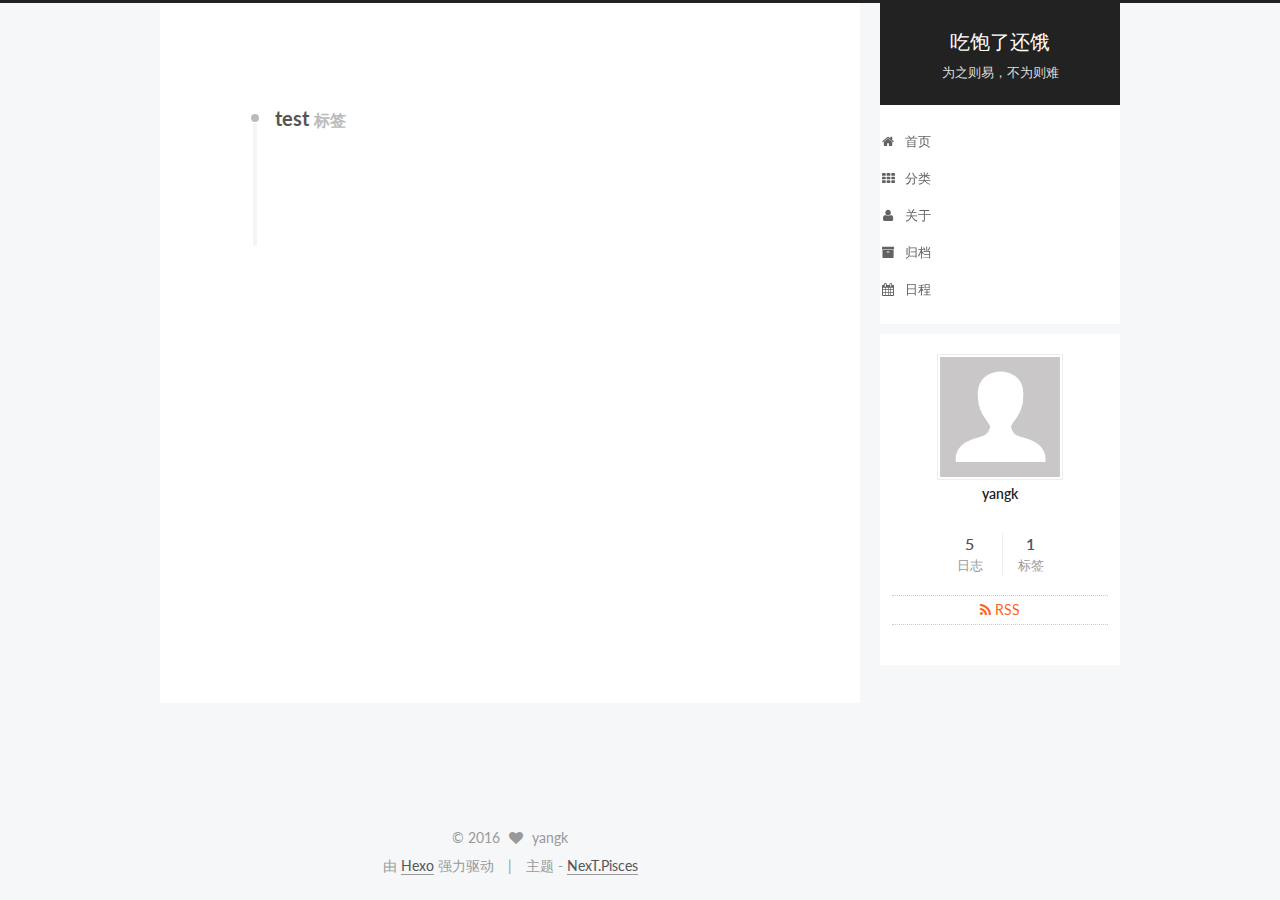
<file: tags/test/index.html>
<!doctype html>



  


<html class="theme-next pisces use-motion">
<head>
  <meta charset="UTF-8"/>
<meta http-equiv="X-UA-Compatible" content="IE=edge,chrome=1" />
<meta name="viewport" content="width=device-width, initial-scale=1, maximum-scale=1"/>



<meta http-equiv="Cache-Control" content="no-transform" />
<meta http-equiv="Cache-Control" content="no-siteapp" />












  
  
  <link href="/lib/fancybox/source/jquery.fancybox.css?v=2.1.5" rel="stylesheet" type="text/css" />




  
  
  
  

  
    
    
  

  

  

  

  

  
    
    
    <link href="//fonts.googleapis.com/css?family=Lato:300,300italic,400,400italic,700,700italic&subset=latin,latin-ext" rel="stylesheet" type="text/css">
  






<link href="/lib/font-awesome/css/font-awesome.min.css?v=4.4.0" rel="stylesheet" type="text/css" />

<link href="/css/main.css?v=5.0.2" rel="stylesheet" type="text/css" />


  <meta name="keywords" content="Hexo, NexT" />





  <link rel="alternate" href="/atom.xml" title="吃饱了还饿" type="application/atom+xml" />




  <link rel="shortcut icon" type="image/x-icon" href="/favicon.ico?v=5.0.2" />






<meta property="og:type" content="website">
<meta property="og:title" content="吃饱了还饿">
<meta property="og:url" content="http://yoursite.com/tags/test/index.html">
<meta property="og:site_name" content="吃饱了还饿">
<meta name="twitter:card" content="summary">
<meta name="twitter:title" content="吃饱了还饿">



<script type="text/javascript" id="hexo.configuration">
  var NexT = window.NexT || {};
  var CONFIG = {
    scheme: 'Pisces',
    sidebar: {"position":"right","display":"post"},
    fancybox: true,
    motion: true,
    duoshuo: {
      userId: '6221398885181425000',
      author: 'yangk'
    }
  };
</script>




  <link rel="canonical" href="http://yoursite.com/tags/test/"/>


  <title> 标签: test | 吃饱了还饿 </title>
</head>

<body itemscope itemtype="//schema.org/WebPage" lang="zh-Hans">

  










  
  
    
  

  <div class="container one-collumn sidebar-position-right  ">
    <div class="headband"></div>

    <header id="header" class="header" itemscope itemtype="//schema.org/WPHeader">
      <div class="header-inner"><div class="site-meta ">
  

  <div class="custom-logo-site-title">
    <a href="/"  class="brand" rel="start">
      <span class="logo-line-before"><i></i></span>
      <span class="site-title">吃饱了还饿</span>
      <span class="logo-line-after"><i></i></span>
    </a>
  </div>
  <p class="site-subtitle">为之则易，不为则难</p>
</div>

<div class="site-nav-toggle">
  <button>
    <span class="btn-bar"></span>
    <span class="btn-bar"></span>
    <span class="btn-bar"></span>
  </button>
</div>

<nav class="site-nav">
  

  
    <ul id="menu" class="menu">
      
        
        <li class="menu-item menu-item-home">
          <a href="/" rel="section">
            
              <i class="menu-item-icon fa fa-fw fa-home"></i> <br />
            
            首页
          </a>
        </li>
      
        
        <li class="menu-item menu-item-categories">
          <a href="/categories" rel="section">
            
              <i class="menu-item-icon fa fa-fw fa-th"></i> <br />
            
            分类
          </a>
        </li>
      
        
        <li class="menu-item menu-item-about">
          <a href="/about" rel="section">
            
              <i class="menu-item-icon fa fa-fw fa-user"></i> <br />
            
            关于
          </a>
        </li>
      
        
        <li class="menu-item menu-item-archives">
          <a href="/archives" rel="section">
            
              <i class="menu-item-icon fa fa-fw fa-archive"></i> <br />
            
            归档
          </a>
        </li>
      
        
        <li class="menu-item menu-item-schedule">
          <a href="/schedule" rel="section">
            
              <i class="menu-item-icon fa fa-fw fa-calendar"></i> <br />
            
            日程
          </a>
        </li>
      

      
    </ul>
  

  
</nav>

 </div>
    </header>

    <main id="main" class="main">
      <div class="main-inner">
        <div class="content-wrap">
          <div id="content" class="content">
            

  <div id="posts" class="posts-collapse">
    <div class="collection-title">
      <h2 >
        test
        <small>标签</small>
      </h2>
    </div>

    
      

  <article class="post post-type-categories" itemscope itemtype="//schema.org/Article">
    <header class="post-header">

      <h1 class="post-title">
        
            <a class="post-title-link" href="/2016/11/09/aaa/" itemprop="url">
              
                <span itemprop="name">黄继光读后感</span>
              
            </a>
        
      </h1>

      <div class="post-meta">
        <time class="post-time" itemprop="dateCreated"
              datetime="2016-11-09T15:11:58+08:00"
              content="2016-11-09" >
          11-09
        </time>
      </div>

    </header>
  </article>


    
  </div>

  


          </div>
          


          

        </div>
        
          
  
  <div class="sidebar-toggle">
    <div class="sidebar-toggle-line-wrap">
      <span class="sidebar-toggle-line sidebar-toggle-line-first"></span>
      <span class="sidebar-toggle-line sidebar-toggle-line-middle"></span>
      <span class="sidebar-toggle-line sidebar-toggle-line-last"></span>
    </div>
  </div>

  <aside id="sidebar" class="sidebar">
    <div class="sidebar-inner">

      

      

      <section class="site-overview sidebar-panel  sidebar-panel-active ">
        <div class="site-author motion-element" itemprop="author" itemscope itemtype="//schema.org/Person">
          <img class="site-author-image" itemprop="image"
               src="/images/avatar.gif"
               alt="yangk" />
          <p class="site-author-name" itemprop="name">yangk</p>
          <p class="site-description motion-element" itemprop="description"></p>
        </div>
        <nav class="site-state motion-element">
          <div class="site-state-item site-state-posts">
            <a href="/archives">
              <span class="site-state-item-count">5</span>
              <span class="site-state-item-name">日志</span>
            </a>
          </div>

          

          
            <div class="site-state-item site-state-tags">
              
                <span class="site-state-item-count">1</span>
                <span class="site-state-item-name">标签</span>
              
            </div>
          

        </nav>

        
          <div class="feed-link motion-element">
            <a href="/atom.xml" rel="alternate">
              <i class="fa fa-rss"></i>
              RSS
            </a>
          </div>
        

        <div class="links-of-author motion-element">
          
        </div>

        
        

        
        

      </section>

      

    </div>
  </aside>


        
      </div>
    </main>

    <footer id="footer" class="footer">
      <div class="footer-inner">
        <div class="copyright" >
  
  &copy; 
  <span itemprop="copyrightYear">2016</span>
  <span class="with-love">
    <i class="fa fa-heart"></i>
  </span>
  <span class="author" itemprop="copyrightHolder">yangk</span>
</div>

<div class="powered-by">
  由 <a class="theme-link" href="https://hexo.io">Hexo</a> 强力驱动
</div>

<div class="theme-info">
  主题 -
  <a class="theme-link" href="https://github.com/iissnan/hexo-theme-next">
    NexT.Pisces
  </a>
</div>

        

        
      </div>
    </footer>

    <div class="back-to-top">
      <i class="fa fa-arrow-up"></i>
    </div>
  </div>

  

<script type="text/javascript">
  if (Object.prototype.toString.call(window.Promise) !== '[object Function]') {
    window.Promise = null;
  }
</script>









  



  
  <script type="text/javascript" src="/lib/jquery/index.js?v=2.1.3"></script>

  
  <script type="text/javascript" src="/lib/fastclick/lib/fastclick.min.js?v=1.0.6"></script>

  
  <script type="text/javascript" src="/lib/jquery_lazyload/jquery.lazyload.js?v=1.9.7"></script>

  
  <script type="text/javascript" src="/lib/velocity/velocity.min.js?v=1.2.1"></script>

  
  <script type="text/javascript" src="/lib/velocity/velocity.ui.min.js?v=1.2.1"></script>

  
  <script type="text/javascript" src="/lib/fancybox/source/jquery.fancybox.pack.js?v=2.1.5"></script>


  


  <script type="text/javascript" src="/js/src/utils.js?v=5.0.2"></script>

  <script type="text/javascript" src="/js/src/motion.js?v=5.0.2"></script>



  
  


  <script type="text/javascript" src="/js/src/affix.js?v=5.0.2"></script>

  <script type="text/javascript" src="/js/src/schemes/pisces.js?v=5.0.2"></script>



  

  


  <script type="text/javascript" src="/js/src/bootstrap.js?v=5.0.2"></script>



  

  
    
  

  <script type="text/javascript">
    var duoshuoQuery = {short_name:"usernamemoka"};
    (function() {
      var ds = document.createElement('script');
      ds.type = 'text/javascript';ds.async = true;
      ds.id = 'duoshuo-script';
      ds.src = (document.location.protocol == 'https:' ? 'https:' : 'http:') + '//static.duoshuo.com/embed.js';
      ds.charset = 'UTF-8';
      (document.getElementsByTagName('head')[0]
      || document.getElementsByTagName('body')[0]).appendChild(ds);
    })();
  </script>

  
    
    <script src="/lib/ua-parser-js/dist/ua-parser.min.js?v=0.7.9"></script>
    <script src="/js/src/hook-duoshuo.js"></script>
  






  
  

  

  

  

  


</body>
</html>
</file>
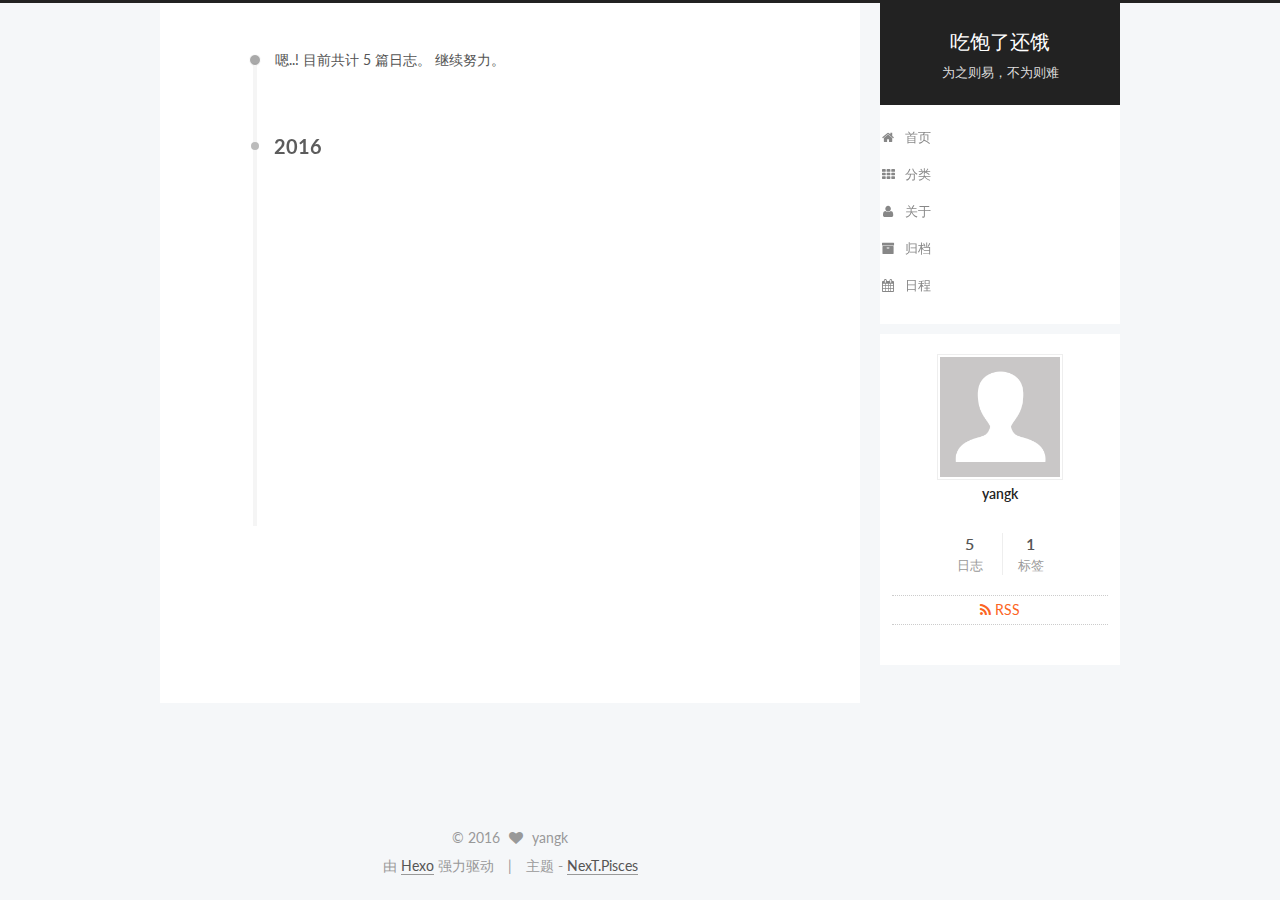
<file: archives/2016/11/index.html>
<!doctype html>



  


<html class="theme-next pisces use-motion">
<head>
  <meta charset="UTF-8"/>
<meta http-equiv="X-UA-Compatible" content="IE=edge,chrome=1" />
<meta name="viewport" content="width=device-width, initial-scale=1, maximum-scale=1"/>



<meta http-equiv="Cache-Control" content="no-transform" />
<meta http-equiv="Cache-Control" content="no-siteapp" />












  
  
  <link href="/lib/fancybox/source/jquery.fancybox.css?v=2.1.5" rel="stylesheet" type="text/css" />




  
  
  
  

  
    
    
  

  

  

  

  

  
    
    
    <link href="//fonts.googleapis.com/css?family=Lato:300,300italic,400,400italic,700,700italic&subset=latin,latin-ext" rel="stylesheet" type="text/css">
  






<link href="/lib/font-awesome/css/font-awesome.min.css?v=4.4.0" rel="stylesheet" type="text/css" />

<link href="/css/main.css?v=5.0.2" rel="stylesheet" type="text/css" />


  <meta name="keywords" content="Hexo, NexT" />





  <link rel="alternate" href="/atom.xml" title="吃饱了还饿" type="application/atom+xml" />




  <link rel="shortcut icon" type="image/x-icon" href="/favicon.ico?v=5.0.2" />






<meta property="og:type" content="website">
<meta property="og:title" content="吃饱了还饿">
<meta property="og:url" content="http://yoursite.com/archives/2016/11/index.html">
<meta property="og:site_name" content="吃饱了还饿">
<meta name="twitter:card" content="summary">
<meta name="twitter:title" content="吃饱了还饿">



<script type="text/javascript" id="hexo.configuration">
  var NexT = window.NexT || {};
  var CONFIG = {
    scheme: 'Pisces',
    sidebar: {"position":"right","display":"post"},
    fancybox: true,
    motion: true,
    duoshuo: {
      userId: '6221398885181425000',
      author: 'yangk'
    }
  };
</script>




  <link rel="canonical" href="http://yoursite.com/archives/2016/11/"/>


  <title> 归档 | 吃饱了还饿 </title>
</head>

<body itemscope itemtype="//schema.org/WebPage" lang="zh-Hans">

  










  
  
    
  

  <div class="container one-collumn sidebar-position-right  page-archive  ">
    <div class="headband"></div>

    <header id="header" class="header" itemscope itemtype="//schema.org/WPHeader">
      <div class="header-inner"><div class="site-meta ">
  

  <div class="custom-logo-site-title">
    <a href="/"  class="brand" rel="start">
      <span class="logo-line-before"><i></i></span>
      <span class="site-title">吃饱了还饿</span>
      <span class="logo-line-after"><i></i></span>
    </a>
  </div>
  <p class="site-subtitle">为之则易，不为则难</p>
</div>

<div class="site-nav-toggle">
  <button>
    <span class="btn-bar"></span>
    <span class="btn-bar"></span>
    <span class="btn-bar"></span>
  </button>
</div>

<nav class="site-nav">
  

  
    <ul id="menu" class="menu">
      
        
        <li class="menu-item menu-item-home">
          <a href="/" rel="section">
            
              <i class="menu-item-icon fa fa-fw fa-home"></i> <br />
            
            首页
          </a>
        </li>
      
        
        <li class="menu-item menu-item-categories">
          <a href="/categories" rel="section">
            
              <i class="menu-item-icon fa fa-fw fa-th"></i> <br />
            
            分类
          </a>
        </li>
      
        
        <li class="menu-item menu-item-about">
          <a href="/about" rel="section">
            
              <i class="menu-item-icon fa fa-fw fa-user"></i> <br />
            
            关于
          </a>
        </li>
      
        
        <li class="menu-item menu-item-archives">
          <a href="/archives" rel="section">
            
              <i class="menu-item-icon fa fa-fw fa-archive"></i> <br />
            
            归档
          </a>
        </li>
      
        
        <li class="menu-item menu-item-schedule">
          <a href="/schedule" rel="section">
            
              <i class="menu-item-icon fa fa-fw fa-calendar"></i> <br />
            
            日程
          </a>
        </li>
      

      
    </ul>
  

  
</nav>

 </div>
    </header>

    <main id="main" class="main">
      <div class="main-inner">
        <div class="content-wrap">
          <div id="content" class="content">
            

  <section id="posts" class="posts-collapse">
    <span class="archive-move-on"></span>

    <span class="archive-page-counter">
      
      
      
        
      
      嗯..! 目前共计 5 篇日志。 继续努力。
    </span>

    

      
      
      

      
        
        <div class="collection-title">
          <h2 class="archive-year motion-element" id="archive-year-2016">2016</h2>
        </div>
      
      

      

  <article class="post post-type-normal" itemscope itemtype="//schema.org/Article">
    <header class="post-header">

      <h1 class="post-title">
        
            <a class="post-title-link" href="/2016/11/09/ddd/" itemprop="url">
              
                <span itemprop="name">黄继光读后感</span>
              
            </a>
        
      </h1>

      <div class="post-meta">
        <time class="post-time" itemprop="dateCreated"
              datetime="2016-11-09T15:16:09+08:00"
              content="2016-11-09" >
          11-09
        </time>
      </div>

    </header>
  </article>



    

      
      
      

      
      

      

  <article class="post post-type-normal" itemscope itemtype="//schema.org/Article">
    <header class="post-header">

      <h1 class="post-title">
        
            <a class="post-title-link" href="/2016/11/09/ccc/" itemprop="url">
              
                <span itemprop="name">黄继光读后感</span>
              
            </a>
        
      </h1>

      <div class="post-meta">
        <time class="post-time" itemprop="dateCreated"
              datetime="2016-11-09T15:15:54+08:00"
              content="2016-11-09" >
          11-09
        </time>
      </div>

    </header>
  </article>



    

      
      
      

      
      

      

  <article class="post post-type-normal" itemscope itemtype="//schema.org/Article">
    <header class="post-header">

      <h1 class="post-title">
        
            <a class="post-title-link" href="/2016/11/09/bbb/" itemprop="url">
              
                <span itemprop="name">黄继光读后感</span>
              
            </a>
        
      </h1>

      <div class="post-meta">
        <time class="post-time" itemprop="dateCreated"
              datetime="2016-11-09T15:15:14+08:00"
              content="2016-11-09" >
          11-09
        </time>
      </div>

    </header>
  </article>



    

      
      
      

      
      

      

  <article class="post post-type-categories" itemscope itemtype="//schema.org/Article">
    <header class="post-header">

      <h1 class="post-title">
        
            <a class="post-title-link" href="/2016/11/09/aaa/" itemprop="url">
              
                <span itemprop="name">黄继光读后感</span>
              
            </a>
        
      </h1>

      <div class="post-meta">
        <time class="post-time" itemprop="dateCreated"
              datetime="2016-11-09T15:11:58+08:00"
              content="2016-11-09" >
          11-09
        </time>
      </div>

    </header>
  </article>



    

      
      
      

      
      

      

  <article class="post post-type-normal" itemscope itemtype="//schema.org/Article">
    <header class="post-header">

      <h1 class="post-title">
        
            <a class="post-title-link" href="/2016/11/09/hello-world/" itemprop="url">
              
                <span itemprop="name">Hello World</span>
              
            </a>
        
      </h1>

      <div class="post-meta">
        <time class="post-time" itemprop="dateCreated"
              datetime="2016-11-09T15:00:25+08:00"
              content="2016-11-09" >
          11-09
        </time>
      </div>

    </header>
  </article>



    

  </section>

  



          </div>
          


          

        </div>
        
          
  
  <div class="sidebar-toggle">
    <div class="sidebar-toggle-line-wrap">
      <span class="sidebar-toggle-line sidebar-toggle-line-first"></span>
      <span class="sidebar-toggle-line sidebar-toggle-line-middle"></span>
      <span class="sidebar-toggle-line sidebar-toggle-line-last"></span>
    </div>
  </div>

  <aside id="sidebar" class="sidebar">
    <div class="sidebar-inner">

      

      

      <section class="site-overview sidebar-panel  sidebar-panel-active ">
        <div class="site-author motion-element" itemprop="author" itemscope itemtype="//schema.org/Person">
          <img class="site-author-image" itemprop="image"
               src="/images/avatar.gif"
               alt="yangk" />
          <p class="site-author-name" itemprop="name">yangk</p>
          <p class="site-description motion-element" itemprop="description"></p>
        </div>
        <nav class="site-state motion-element">
          <div class="site-state-item site-state-posts">
            <a href="/archives">
              <span class="site-state-item-count">5</span>
              <span class="site-state-item-name">日志</span>
            </a>
          </div>

          

          
            <div class="site-state-item site-state-tags">
              
                <span class="site-state-item-count">1</span>
                <span class="site-state-item-name">标签</span>
              
            </div>
          

        </nav>

        
          <div class="feed-link motion-element">
            <a href="/atom.xml" rel="alternate">
              <i class="fa fa-rss"></i>
              RSS
            </a>
          </div>
        

        <div class="links-of-author motion-element">
          
        </div>

        
        

        
        

      </section>

      

    </div>
  </aside>


        
      </div>
    </main>

    <footer id="footer" class="footer">
      <div class="footer-inner">
        <div class="copyright" >
  
  &copy; 
  <span itemprop="copyrightYear">2016</span>
  <span class="with-love">
    <i class="fa fa-heart"></i>
  </span>
  <span class="author" itemprop="copyrightHolder">yangk</span>
</div>

<div class="powered-by">
  由 <a class="theme-link" href="https://hexo.io">Hexo</a> 强力驱动
</div>

<div class="theme-info">
  主题 -
  <a class="theme-link" href="https://github.com/iissnan/hexo-theme-next">
    NexT.Pisces
  </a>
</div>

        

        
      </div>
    </footer>

    <div class="back-to-top">
      <i class="fa fa-arrow-up"></i>
    </div>
  </div>

  

<script type="text/javascript">
  if (Object.prototype.toString.call(window.Promise) !== '[object Function]') {
    window.Promise = null;
  }
</script>









  



  
  <script type="text/javascript" src="/lib/jquery/index.js?v=2.1.3"></script>

  
  <script type="text/javascript" src="/lib/fastclick/lib/fastclick.min.js?v=1.0.6"></script>

  
  <script type="text/javascript" src="/lib/jquery_lazyload/jquery.lazyload.js?v=1.9.7"></script>

  
  <script type="text/javascript" src="/lib/velocity/velocity.min.js?v=1.2.1"></script>

  
  <script type="text/javascript" src="/lib/velocity/velocity.ui.min.js?v=1.2.1"></script>

  
  <script type="text/javascript" src="/lib/fancybox/source/jquery.fancybox.pack.js?v=2.1.5"></script>


  


  <script type="text/javascript" src="/js/src/utils.js?v=5.0.2"></script>

  <script type="text/javascript" src="/js/src/motion.js?v=5.0.2"></script>



  
  


  <script type="text/javascript" src="/js/src/affix.js?v=5.0.2"></script>

  <script type="text/javascript" src="/js/src/schemes/pisces.js?v=5.0.2"></script>



  
  
    <script type="text/javascript" id="motion.page.archive">
      $('.archive-year').velocity('transition.slideLeftIn');
    </script>
  


  


  <script type="text/javascript" src="/js/src/bootstrap.js?v=5.0.2"></script>



  

  
    
  

  <script type="text/javascript">
    var duoshuoQuery = {short_name:"usernamemoka"};
    (function() {
      var ds = document.createElement('script');
      ds.type = 'text/javascript';ds.async = true;
      ds.id = 'duoshuo-script';
      ds.src = (document.location.protocol == 'https:' ? 'https:' : 'http:') + '//static.duoshuo.com/embed.js';
      ds.charset = 'UTF-8';
      (document.getElementsByTagName('head')[0]
      || document.getElementsByTagName('body')[0]).appendChild(ds);
    })();
  </script>

  
    
    <script src="/lib/ua-parser-js/dist/ua-parser.min.js?v=0.7.9"></script>
    <script src="/js/src/hook-duoshuo.js"></script>
  






  
  

  

  

  

  


</body>
</html>
</file>
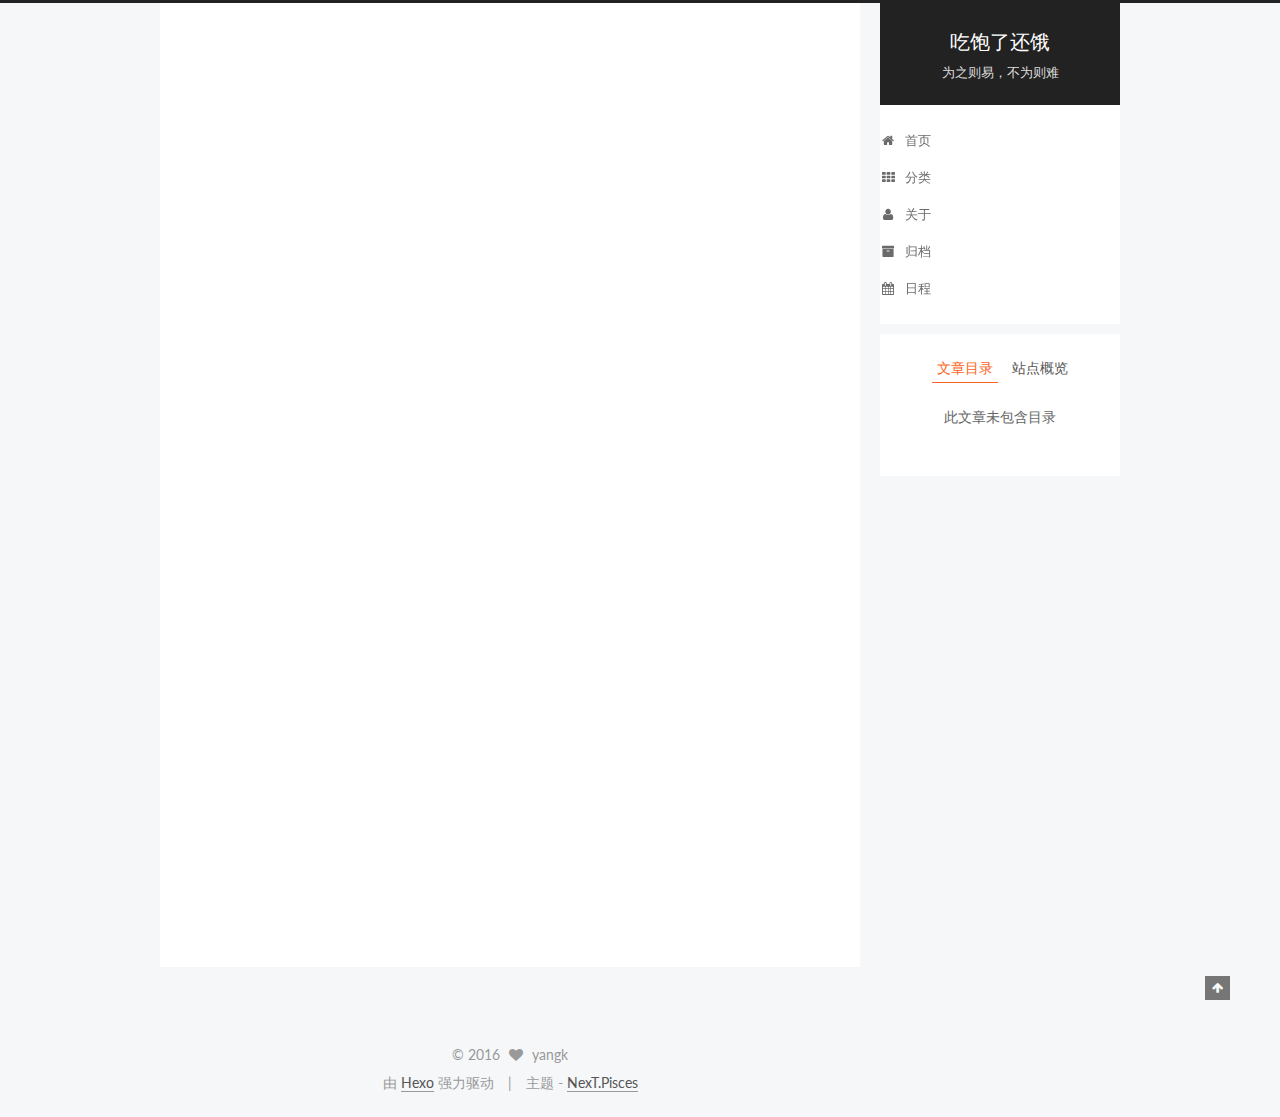
<file: 2016/11/09/aaa/index.html>
<!doctype html>



  


<html class="theme-next pisces use-motion">
<head>
  <meta charset="UTF-8"/>
<meta http-equiv="X-UA-Compatible" content="IE=edge,chrome=1" />
<meta name="viewport" content="width=device-width, initial-scale=1, maximum-scale=1"/>



<meta http-equiv="Cache-Control" content="no-transform" />
<meta http-equiv="Cache-Control" content="no-siteapp" />












  
  
  <link href="/lib/fancybox/source/jquery.fancybox.css?v=2.1.5" rel="stylesheet" type="text/css" />




  
  
  
  

  
    
    
  

  

  

  

  

  
    
    
    <link href="//fonts.googleapis.com/css?family=Lato:300,300italic,400,400italic,700,700italic&subset=latin,latin-ext" rel="stylesheet" type="text/css">
  






<link href="/lib/font-awesome/css/font-awesome.min.css?v=4.4.0" rel="stylesheet" type="text/css" />

<link href="/css/main.css?v=5.0.2" rel="stylesheet" type="text/css" />


  <meta name="keywords" content="test," />





  <link rel="alternate" href="/atom.xml" title="吃饱了还饿" type="application/atom+xml" />




  <link rel="shortcut icon" type="image/x-icon" href="/favicon.ico?v=5.0.2" />






<meta name="description" content="my name is yangk.">
<meta property="og:type" content="article">
<meta property="og:title" content="黄继光读后感">
<meta property="og:url" content="http://yoursite.com/2016/11/09/aaa/index.html">
<meta property="og:site_name" content="吃饱了还饿">
<meta property="og:description" content="my name is yangk.">
<meta property="og:updated_time" content="2016-11-11T03:32:22.024Z">
<meta name="twitter:card" content="summary">
<meta name="twitter:title" content="黄继光读后感">
<meta name="twitter:description" content="my name is yangk.">



<script type="text/javascript" id="hexo.configuration">
  var NexT = window.NexT || {};
  var CONFIG = {
    scheme: 'Pisces',
    sidebar: {"position":"right","display":"post"},
    fancybox: true,
    motion: true,
    duoshuo: {
      userId: '6221398885181425000',
      author: 'yangk'
    }
  };
</script>




  <link rel="canonical" href="http://yoursite.com/2016/11/09/aaa/"/>


  <title> 黄继光读后感 | 吃饱了还饿 </title>
</head>

<body itemscope itemtype="//schema.org/WebPage" lang="zh-Hans">

  










  
  
    
  

  <div class="container one-collumn sidebar-position-right page-post-detail ">
    <div class="headband"></div>

    <header id="header" class="header" itemscope itemtype="//schema.org/WPHeader">
      <div class="header-inner"><div class="site-meta ">
  

  <div class="custom-logo-site-title">
    <a href="/"  class="brand" rel="start">
      <span class="logo-line-before"><i></i></span>
      <span class="site-title">吃饱了还饿</span>
      <span class="logo-line-after"><i></i></span>
    </a>
  </div>
  <p class="site-subtitle">为之则易，不为则难</p>
</div>

<div class="site-nav-toggle">
  <button>
    <span class="btn-bar"></span>
    <span class="btn-bar"></span>
    <span class="btn-bar"></span>
  </button>
</div>

<nav class="site-nav">
  

  
    <ul id="menu" class="menu">
      
        
        <li class="menu-item menu-item-home">
          <a href="/" rel="section">
            
              <i class="menu-item-icon fa fa-fw fa-home"></i> <br />
            
            首页
          </a>
        </li>
      
        
        <li class="menu-item menu-item-categories">
          <a href="/categories" rel="section">
            
              <i class="menu-item-icon fa fa-fw fa-th"></i> <br />
            
            分类
          </a>
        </li>
      
        
        <li class="menu-item menu-item-about">
          <a href="/about" rel="section">
            
              <i class="menu-item-icon fa fa-fw fa-user"></i> <br />
            
            关于
          </a>
        </li>
      
        
        <li class="menu-item menu-item-archives">
          <a href="/archives" rel="section">
            
              <i class="menu-item-icon fa fa-fw fa-archive"></i> <br />
            
            归档
          </a>
        </li>
      
        
        <li class="menu-item menu-item-schedule">
          <a href="/schedule" rel="section">
            
              <i class="menu-item-icon fa fa-fw fa-calendar"></i> <br />
            
            日程
          </a>
        </li>
      

      
    </ul>
  

  
</nav>

 </div>
    </header>

    <main id="main" class="main">
      <div class="main-inner">
        <div class="content-wrap">
          <div id="content" class="content">
            

  <div id="posts" class="posts-expand">
    

  
  

  
  
  

  <article class="post post-type-categories " itemscope itemtype="//schema.org/Article">

    
      <header class="post-header">

        
        
          <h1 class="post-title" itemprop="name headline">
            
            
              
                黄继光读后感
              
            
          </h1>
        

        <div class="post-meta">
          <span class="post-time">
            <span class="post-meta-item-icon">
              <i class="fa fa-calendar-o"></i>
            </span>
            <span class="post-meta-item-text">发表于</span>
            <time itemprop="dateCreated" datetime="2016-11-09T15:11:58+08:00" content="2016-11-09">
              2016-11-09
            </time>
          </span>

          

          
            
              <span class="post-comments-count">
                &nbsp; | &nbsp;
                <a href="/2016/11/09/aaa/#comments" itemprop="discussionUrl">
                  <span class="post-comments-count ds-thread-count" data-thread-key="2016/11/09/aaa/" itemprop="commentsCount"></span>
                </a>
              </span>
            
          

          

          
          

          
        </div>
      </header>
    


    <div class="post-body" itemprop="articleBody">

      
      

      
        <p>my name is yangk.<br><a id="more"></a><br>今天星期一，全校升国旗。<br>今天，我读了《黄继光》这篇课文，心中感慨万千！</p>
<p>“黄继光是我国著名的爱国战士。1952年10月，在朝鲜战场上，他为了能在黎明前占领5979高地的主峰，用自己的身体堵住了敌人的枪口。”</p>
<p>黄继光是多么伟大啊！他为了祖国，为了人民，为了和平，不惜牺牲自己，英勇献身。他的精神是多么可贵啊！他的生命虽然是短暂的，可他的这种精神是永垂不朽的。</p>
<p>“冲啊！为黄继光报仇！”黄继光保家卫国，带头献身，使每一个战士充满奋斗的动力。正是这力量，促使着战士们消灭敌人。他们用自己的奋斗和努力创造着永久的和平，也使自己的生命充满意义。难道说，胜利还不属于他们吗？</p>
<p>黄继光的事迹深深地打动了我。我不禁想起自己。自己一点儿困难都解决不了。有一次，一道数学计算题特别难做。我想了一会儿，便想放弃，这时黄继光挡子弹的身影出现在我眼前，只见他奋不顾身、勇往直前，扑向敌人的枪口。而自己呢？一遇到难题，连一点儿小脑筋都不想动了。想到这儿，我就有了勇气，终于，我把这道题做出来了。</p>
<p>以后，每当我遇到困难想退缩的时候，我便响起了黄继光。他的事迹，一直鞭策着我，伴我前行。我决心好好学习，长大了，用知识来报效祖国。</p>

      
    </div>

    <div>
      
        

      
    </div>

    <div>
      
        

      
    </div>

    <footer class="post-footer">
      
        <div class="post-tags">
          
            <a href="/tags/test/" rel="tag">#test</a>
          
        </div>
      

      
        <div class="post-nav">
          <div class="post-nav-next post-nav-item">
            
              <a href="/2016/11/09/hello-world/" rel="next" title="Hello World">
                <i class="fa fa-chevron-left"></i> Hello World
              </a>
            
          </div>

          <div class="post-nav-prev post-nav-item">
            
              <a href="/2016/11/09/bbb/" rel="prev" title="黄继光读后感">
                黄继光读后感 <i class="fa fa-chevron-right"></i>
              </a>
            
          </div>
        </div>
      

      
      
    </footer>
  </article>



    <div class="post-spread">
      
    </div>
  </div>


          </div>
          


          
  <div class="comments" id="comments">
    
      <div class="ds-thread" data-thread-key="2016/11/09/aaa/"
           data-title="黄继光读后感" data-url="http://yoursite.com/2016/11/09/aaa/">
      </div>
    
  </div>


        </div>
        
          
  
  <div class="sidebar-toggle">
    <div class="sidebar-toggle-line-wrap">
      <span class="sidebar-toggle-line sidebar-toggle-line-first"></span>
      <span class="sidebar-toggle-line sidebar-toggle-line-middle"></span>
      <span class="sidebar-toggle-line sidebar-toggle-line-last"></span>
    </div>
  </div>

  <aside id="sidebar" class="sidebar">
    <div class="sidebar-inner">

      

      
        <ul class="sidebar-nav motion-element">
          <li class="sidebar-nav-toc sidebar-nav-active" data-target="post-toc-wrap" >
            文章目录
          </li>
          <li class="sidebar-nav-overview" data-target="site-overview">
            站点概览
          </li>
        </ul>
      

      <section class="site-overview sidebar-panel ">
        <div class="site-author motion-element" itemprop="author" itemscope itemtype="//schema.org/Person">
          <img class="site-author-image" itemprop="image"
               src="/images/avatar.gif"
               alt="yangk" />
          <p class="site-author-name" itemprop="name">yangk</p>
          <p class="site-description motion-element" itemprop="description"></p>
        </div>
        <nav class="site-state motion-element">
          <div class="site-state-item site-state-posts">
            <a href="/archives">
              <span class="site-state-item-count">5</span>
              <span class="site-state-item-name">日志</span>
            </a>
          </div>

          

          
            <div class="site-state-item site-state-tags">
              
                <span class="site-state-item-count">1</span>
                <span class="site-state-item-name">标签</span>
              
            </div>
          

        </nav>

        
          <div class="feed-link motion-element">
            <a href="/atom.xml" rel="alternate">
              <i class="fa fa-rss"></i>
              RSS
            </a>
          </div>
        

        <div class="links-of-author motion-element">
          
        </div>

        
        

        
        

      </section>

      
        <section class="post-toc-wrap motion-element sidebar-panel sidebar-panel-active">
          <div class="post-toc">
            
              
            
            
              <p class="post-toc-empty">此文章未包含目录</p>
            
          </div>
        </section>
      

    </div>
  </aside>


        
      </div>
    </main>

    <footer id="footer" class="footer">
      <div class="footer-inner">
        <div class="copyright" >
  
  &copy; 
  <span itemprop="copyrightYear">2016</span>
  <span class="with-love">
    <i class="fa fa-heart"></i>
  </span>
  <span class="author" itemprop="copyrightHolder">yangk</span>
</div>

<div class="powered-by">
  由 <a class="theme-link" href="https://hexo.io">Hexo</a> 强力驱动
</div>

<div class="theme-info">
  主题 -
  <a class="theme-link" href="https://github.com/iissnan/hexo-theme-next">
    NexT.Pisces
  </a>
</div>

        

        
      </div>
    </footer>

    <div class="back-to-top">
      <i class="fa fa-arrow-up"></i>
    </div>
  </div>

  

<script type="text/javascript">
  if (Object.prototype.toString.call(window.Promise) !== '[object Function]') {
    window.Promise = null;
  }
</script>









  



  
  <script type="text/javascript" src="/lib/jquery/index.js?v=2.1.3"></script>

  
  <script type="text/javascript" src="/lib/fastclick/lib/fastclick.min.js?v=1.0.6"></script>

  
  <script type="text/javascript" src="/lib/jquery_lazyload/jquery.lazyload.js?v=1.9.7"></script>

  
  <script type="text/javascript" src="/lib/velocity/velocity.min.js?v=1.2.1"></script>

  
  <script type="text/javascript" src="/lib/velocity/velocity.ui.min.js?v=1.2.1"></script>

  
  <script type="text/javascript" src="/lib/fancybox/source/jquery.fancybox.pack.js?v=2.1.5"></script>


  


  <script type="text/javascript" src="/js/src/utils.js?v=5.0.2"></script>

  <script type="text/javascript" src="/js/src/motion.js?v=5.0.2"></script>



  
  


  <script type="text/javascript" src="/js/src/affix.js?v=5.0.2"></script>

  <script type="text/javascript" src="/js/src/schemes/pisces.js?v=5.0.2"></script>



  
  <script type="text/javascript" src="/js/src/scrollspy.js?v=5.0.2"></script>
<script type="text/javascript" src="/js/src/post-details.js?v=5.0.2"></script>



  


  <script type="text/javascript" src="/js/src/bootstrap.js?v=5.0.2"></script>



  

  
    
  

  <script type="text/javascript">
    var duoshuoQuery = {short_name:"usernamemoka"};
    (function() {
      var ds = document.createElement('script');
      ds.type = 'text/javascript';ds.async = true;
      ds.id = 'duoshuo-script';
      ds.src = (document.location.protocol == 'https:' ? 'https:' : 'http:') + '//static.duoshuo.com/embed.js';
      ds.charset = 'UTF-8';
      (document.getElementsByTagName('head')[0]
      || document.getElementsByTagName('body')[0]).appendChild(ds);
    })();
  </script>

  
    
    <script src="/lib/ua-parser-js/dist/ua-parser.min.js?v=0.7.9"></script>
    <script src="/js/src/hook-duoshuo.js"></script>
  






  
  

  

  

  

  


</body>
</html>
</file>
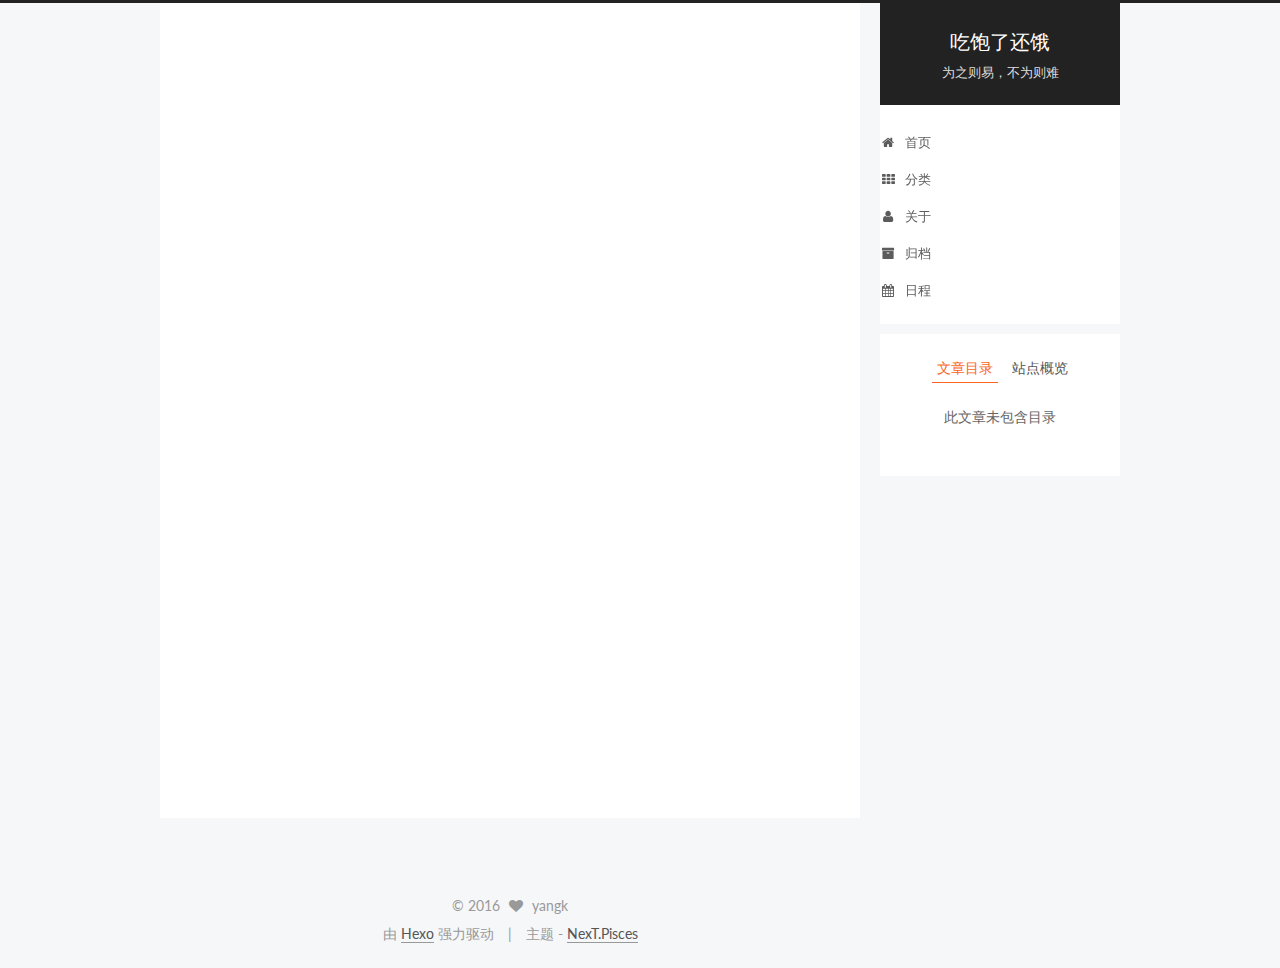
<file: 2016/11/09/bbb/index.html>
<!doctype html>



  


<html class="theme-next pisces use-motion">
<head>
  <meta charset="UTF-8"/>
<meta http-equiv="X-UA-Compatible" content="IE=edge,chrome=1" />
<meta name="viewport" content="width=device-width, initial-scale=1, maximum-scale=1"/>



<meta http-equiv="Cache-Control" content="no-transform" />
<meta http-equiv="Cache-Control" content="no-siteapp" />












  
  
  <link href="/lib/fancybox/source/jquery.fancybox.css?v=2.1.5" rel="stylesheet" type="text/css" />




  
  
  
  

  
    
    
  

  

  

  

  

  
    
    
    <link href="//fonts.googleapis.com/css?family=Lato:300,300italic,400,400italic,700,700italic&subset=latin,latin-ext" rel="stylesheet" type="text/css">
  






<link href="/lib/font-awesome/css/font-awesome.min.css?v=4.4.0" rel="stylesheet" type="text/css" />

<link href="/css/main.css?v=5.0.2" rel="stylesheet" type="text/css" />


  <meta name="keywords" content="Hexo, NexT" />





  <link rel="alternate" href="/atom.xml" title="吃饱了还饿" type="application/atom+xml" />




  <link rel="shortcut icon" type="image/x-icon" href="/favicon.ico?v=5.0.2" />






<meta name="description" content="今天星期一，全校升国旗。今天，我读了《黄继光》这篇课文，心中感慨万千！">
<meta property="og:type" content="article">
<meta property="og:title" content="黄继光读后感">
<meta property="og:url" content="http://yoursite.com/2016/11/09/bbb/index.html">
<meta property="og:site_name" content="吃饱了还饿">
<meta property="og:description" content="今天星期一，全校升国旗。今天，我读了《黄继光》这篇课文，心中感慨万千！">
<meta property="og:updated_time" content="2016-11-11T03:32:24.193Z">
<meta name="twitter:card" content="summary">
<meta name="twitter:title" content="黄继光读后感">
<meta name="twitter:description" content="今天星期一，全校升国旗。今天，我读了《黄继光》这篇课文，心中感慨万千！">



<script type="text/javascript" id="hexo.configuration">
  var NexT = window.NexT || {};
  var CONFIG = {
    scheme: 'Pisces',
    sidebar: {"position":"right","display":"post"},
    fancybox: true,
    motion: true,
    duoshuo: {
      userId: '6221398885181425000',
      author: 'yangk'
    }
  };
</script>




  <link rel="canonical" href="http://yoursite.com/2016/11/09/bbb/"/>


  <title> 黄继光读后感 | 吃饱了还饿 </title>
</head>

<body itemscope itemtype="//schema.org/WebPage" lang="zh-Hans">

  










  
  
    
  

  <div class="container one-collumn sidebar-position-right page-post-detail ">
    <div class="headband"></div>

    <header id="header" class="header" itemscope itemtype="//schema.org/WPHeader">
      <div class="header-inner"><div class="site-meta ">
  

  <div class="custom-logo-site-title">
    <a href="/"  class="brand" rel="start">
      <span class="logo-line-before"><i></i></span>
      <span class="site-title">吃饱了还饿</span>
      <span class="logo-line-after"><i></i></span>
    </a>
  </div>
  <p class="site-subtitle">为之则易，不为则难</p>
</div>

<div class="site-nav-toggle">
  <button>
    <span class="btn-bar"></span>
    <span class="btn-bar"></span>
    <span class="btn-bar"></span>
  </button>
</div>

<nav class="site-nav">
  

  
    <ul id="menu" class="menu">
      
        
        <li class="menu-item menu-item-home">
          <a href="/" rel="section">
            
              <i class="menu-item-icon fa fa-fw fa-home"></i> <br />
            
            首页
          </a>
        </li>
      
        
        <li class="menu-item menu-item-categories">
          <a href="/categories" rel="section">
            
              <i class="menu-item-icon fa fa-fw fa-th"></i> <br />
            
            分类
          </a>
        </li>
      
        
        <li class="menu-item menu-item-about">
          <a href="/about" rel="section">
            
              <i class="menu-item-icon fa fa-fw fa-user"></i> <br />
            
            关于
          </a>
        </li>
      
        
        <li class="menu-item menu-item-archives">
          <a href="/archives" rel="section">
            
              <i class="menu-item-icon fa fa-fw fa-archive"></i> <br />
            
            归档
          </a>
        </li>
      
        
        <li class="menu-item menu-item-schedule">
          <a href="/schedule" rel="section">
            
              <i class="menu-item-icon fa fa-fw fa-calendar"></i> <br />
            
            日程
          </a>
        </li>
      

      
    </ul>
  

  
</nav>

 </div>
    </header>

    <main id="main" class="main">
      <div class="main-inner">
        <div class="content-wrap">
          <div id="content" class="content">
            

  <div id="posts" class="posts-expand">
    

  
  

  
  
  

  <article class="post post-type-normal " itemscope itemtype="//schema.org/Article">

    
      <header class="post-header">

        
        
          <h1 class="post-title" itemprop="name headline">
            
            
              
                黄继光读后感
              
            
          </h1>
        

        <div class="post-meta">
          <span class="post-time">
            <span class="post-meta-item-icon">
              <i class="fa fa-calendar-o"></i>
            </span>
            <span class="post-meta-item-text">发表于</span>
            <time itemprop="dateCreated" datetime="2016-11-09T15:15:14+08:00" content="2016-11-09">
              2016-11-09
            </time>
          </span>

          

          
            
              <span class="post-comments-count">
                &nbsp; | &nbsp;
                <a href="/2016/11/09/bbb/#comments" itemprop="discussionUrl">
                  <span class="post-comments-count ds-thread-count" data-thread-key="2016/11/09/bbb/" itemprop="commentsCount"></span>
                </a>
              </span>
            
          

          

          
          

          
        </div>
      </header>
    


    <div class="post-body" itemprop="articleBody">

      
      

      
        <p>今天星期一，全校升国旗。今天，我读了《黄继光》这篇课文，心中感慨万千！<br><a id="more"></a><br>“黄继光是我国著名的爱国战士。1952年10月，在朝鲜战场上，他为了能在黎明前占领5979高地的主峰，用自己的身体堵住了敌人的枪口。”</p>
<p>黄继光是多么伟大啊！他为了祖国，为了人民，为了和平，不惜牺牲自己，英勇献身。他的精神是多么可贵啊！他的生命虽然是短暂的，可他的这种精神是永垂不朽的。</p>
<p>“冲啊！为黄继光报仇！”黄继光保家卫国，带头献身，使每一个战士充满奋斗的动力。正是这力量，促使着战士们消灭敌人。他们用自己的奋斗和努力创造着永久的和平，也使自己的生命充满意义。难道说，胜利还不属于他们吗？</p>
<p>黄继光的事迹深深地打动了我。我不禁想起自己。自己一点儿困难都解决不了。有一次，一道数学计算题特别难做。我想了一会儿，便想放弃，这时黄继光挡子弹的身影出现在我眼前，只见他奋不顾身、勇往直前，扑向敌人的枪口。而自己呢？一遇到难题，连一点儿小脑筋都不想动了。想到这儿，我就有了勇气，终于，我把这道题做出来了。</p>
<p>以后，每当我遇到困难想退缩的时候，我便响起了黄继光。他的事迹，一直鞭策着我，伴我前行。我决心好好学习，长大了，用知识来报效祖国。</p>

      
    </div>

    <div>
      
        

      
    </div>

    <div>
      
        

      
    </div>

    <footer class="post-footer">
      

      
        <div class="post-nav">
          <div class="post-nav-next post-nav-item">
            
              <a href="/2016/11/09/aaa/" rel="next" title="黄继光读后感">
                <i class="fa fa-chevron-left"></i> 黄继光读后感
              </a>
            
          </div>

          <div class="post-nav-prev post-nav-item">
            
              <a href="/2016/11/09/ccc/" rel="prev" title="黄继光读后感">
                黄继光读后感 <i class="fa fa-chevron-right"></i>
              </a>
            
          </div>
        </div>
      

      
      
    </footer>
  </article>



    <div class="post-spread">
      
    </div>
  </div>


          </div>
          


          
  <div class="comments" id="comments">
    
      <div class="ds-thread" data-thread-key="2016/11/09/bbb/"
           data-title="黄继光读后感" data-url="http://yoursite.com/2016/11/09/bbb/">
      </div>
    
  </div>


        </div>
        
          
  
  <div class="sidebar-toggle">
    <div class="sidebar-toggle-line-wrap">
      <span class="sidebar-toggle-line sidebar-toggle-line-first"></span>
      <span class="sidebar-toggle-line sidebar-toggle-line-middle"></span>
      <span class="sidebar-toggle-line sidebar-toggle-line-last"></span>
    </div>
  </div>

  <aside id="sidebar" class="sidebar">
    <div class="sidebar-inner">

      

      
        <ul class="sidebar-nav motion-element">
          <li class="sidebar-nav-toc sidebar-nav-active" data-target="post-toc-wrap" >
            文章目录
          </li>
          <li class="sidebar-nav-overview" data-target="site-overview">
            站点概览
          </li>
        </ul>
      

      <section class="site-overview sidebar-panel ">
        <div class="site-author motion-element" itemprop="author" itemscope itemtype="//schema.org/Person">
          <img class="site-author-image" itemprop="image"
               src="/images/avatar.gif"
               alt="yangk" />
          <p class="site-author-name" itemprop="name">yangk</p>
          <p class="site-description motion-element" itemprop="description"></p>
        </div>
        <nav class="site-state motion-element">
          <div class="site-state-item site-state-posts">
            <a href="/archives">
              <span class="site-state-item-count">5</span>
              <span class="site-state-item-name">日志</span>
            </a>
          </div>

          

          
            <div class="site-state-item site-state-tags">
              
                <span class="site-state-item-count">1</span>
                <span class="site-state-item-name">标签</span>
              
            </div>
          

        </nav>

        
          <div class="feed-link motion-element">
            <a href="/atom.xml" rel="alternate">
              <i class="fa fa-rss"></i>
              RSS
            </a>
          </div>
        

        <div class="links-of-author motion-element">
          
        </div>

        
        

        
        

      </section>

      
        <section class="post-toc-wrap motion-element sidebar-panel sidebar-panel-active">
          <div class="post-toc">
            
              
            
            
              <p class="post-toc-empty">此文章未包含目录</p>
            
          </div>
        </section>
      

    </div>
  </aside>


        
      </div>
    </main>

    <footer id="footer" class="footer">
      <div class="footer-inner">
        <div class="copyright" >
  
  &copy; 
  <span itemprop="copyrightYear">2016</span>
  <span class="with-love">
    <i class="fa fa-heart"></i>
  </span>
  <span class="author" itemprop="copyrightHolder">yangk</span>
</div>

<div class="powered-by">
  由 <a class="theme-link" href="https://hexo.io">Hexo</a> 强力驱动
</div>

<div class="theme-info">
  主题 -
  <a class="theme-link" href="https://github.com/iissnan/hexo-theme-next">
    NexT.Pisces
  </a>
</div>

        

        
      </div>
    </footer>

    <div class="back-to-top">
      <i class="fa fa-arrow-up"></i>
    </div>
  </div>

  

<script type="text/javascript">
  if (Object.prototype.toString.call(window.Promise) !== '[object Function]') {
    window.Promise = null;
  }
</script>









  



  
  <script type="text/javascript" src="/lib/jquery/index.js?v=2.1.3"></script>

  
  <script type="text/javascript" src="/lib/fastclick/lib/fastclick.min.js?v=1.0.6"></script>

  
  <script type="text/javascript" src="/lib/jquery_lazyload/jquery.lazyload.js?v=1.9.7"></script>

  
  <script type="text/javascript" src="/lib/velocity/velocity.min.js?v=1.2.1"></script>

  
  <script type="text/javascript" src="/lib/velocity/velocity.ui.min.js?v=1.2.1"></script>

  
  <script type="text/javascript" src="/lib/fancybox/source/jquery.fancybox.pack.js?v=2.1.5"></script>


  


  <script type="text/javascript" src="/js/src/utils.js?v=5.0.2"></script>

  <script type="text/javascript" src="/js/src/motion.js?v=5.0.2"></script>



  
  


  <script type="text/javascript" src="/js/src/affix.js?v=5.0.2"></script>

  <script type="text/javascript" src="/js/src/schemes/pisces.js?v=5.0.2"></script>



  
  <script type="text/javascript" src="/js/src/scrollspy.js?v=5.0.2"></script>
<script type="text/javascript" src="/js/src/post-details.js?v=5.0.2"></script>



  


  <script type="text/javascript" src="/js/src/bootstrap.js?v=5.0.2"></script>



  

  
    
  

  <script type="text/javascript">
    var duoshuoQuery = {short_name:"usernamemoka"};
    (function() {
      var ds = document.createElement('script');
      ds.type = 'text/javascript';ds.async = true;
      ds.id = 'duoshuo-script';
      ds.src = (document.location.protocol == 'https:' ? 'https:' : 'http:') + '//static.duoshuo.com/embed.js';
      ds.charset = 'UTF-8';
      (document.getElementsByTagName('head')[0]
      || document.getElementsByTagName('body')[0]).appendChild(ds);
    })();
  </script>

  
    
    <script src="/lib/ua-parser-js/dist/ua-parser.min.js?v=0.7.9"></script>
    <script src="/js/src/hook-duoshuo.js"></script>
  






  
  

  

  

  

  


</body>
</html>
</file>
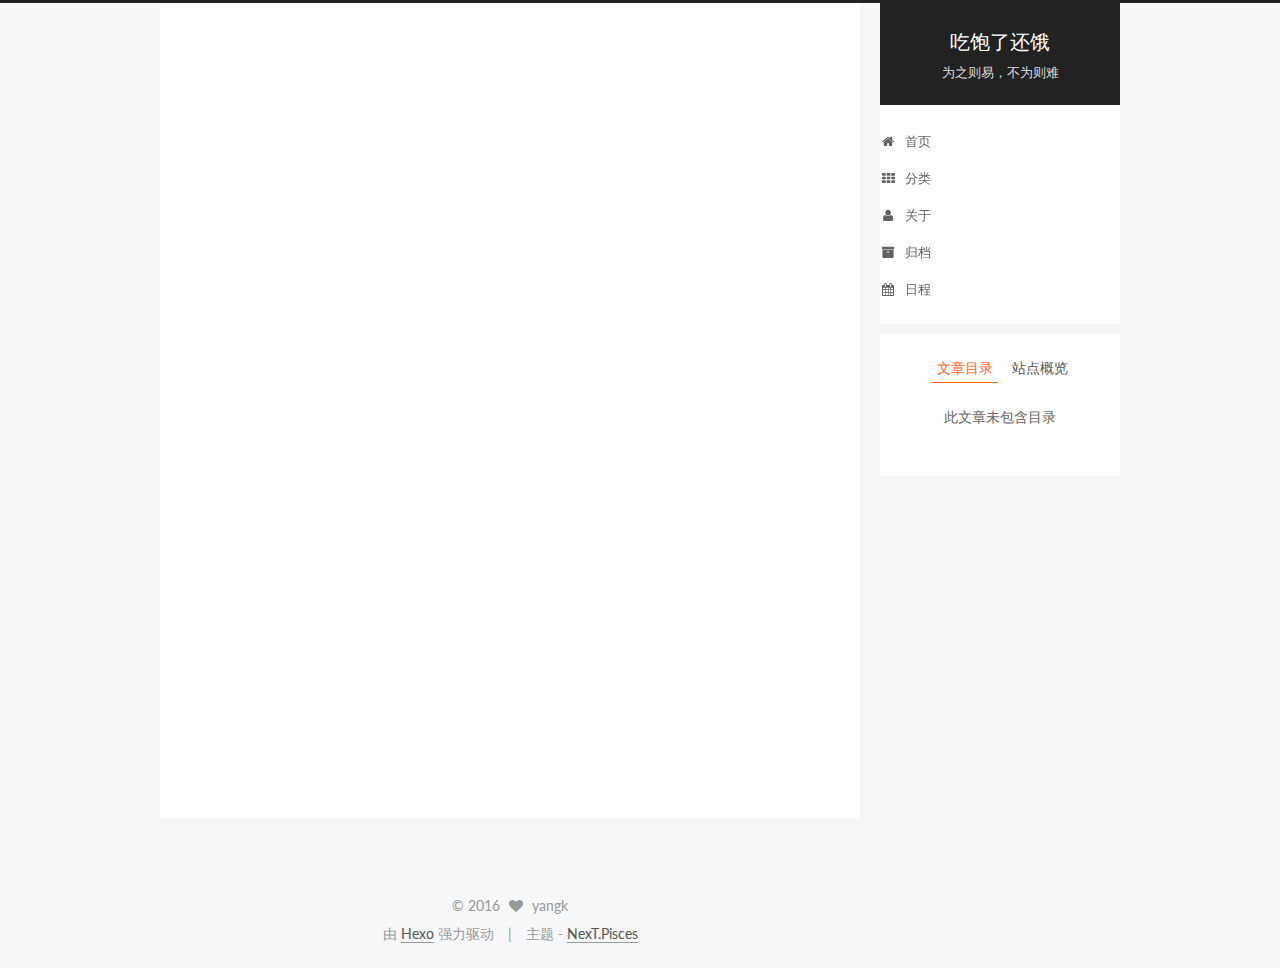
<file: 2016/11/09/ccc/index.html>
<!doctype html>



  


<html class="theme-next pisces use-motion">
<head>
  <meta charset="UTF-8"/>
<meta http-equiv="X-UA-Compatible" content="IE=edge,chrome=1" />
<meta name="viewport" content="width=device-width, initial-scale=1, maximum-scale=1"/>



<meta http-equiv="Cache-Control" content="no-transform" />
<meta http-equiv="Cache-Control" content="no-siteapp" />












  
  
  <link href="/lib/fancybox/source/jquery.fancybox.css?v=2.1.5" rel="stylesheet" type="text/css" />




  
  
  
  

  
    
    
  

  

  

  

  

  
    
    
    <link href="//fonts.googleapis.com/css?family=Lato:300,300italic,400,400italic,700,700italic&subset=latin,latin-ext" rel="stylesheet" type="text/css">
  






<link href="/lib/font-awesome/css/font-awesome.min.css?v=4.4.0" rel="stylesheet" type="text/css" />

<link href="/css/main.css?v=5.0.2" rel="stylesheet" type="text/css" />


  <meta name="keywords" content="Hexo, NexT" />





  <link rel="alternate" href="/atom.xml" title="吃饱了还饿" type="application/atom+xml" />




  <link rel="shortcut icon" type="image/x-icon" href="/favicon.ico?v=5.0.2" />






<meta name="description" content="今天星期一，全校升国旗。今天，我读了《黄继光》这篇课文，心中感慨万千！">
<meta property="og:type" content="article">
<meta property="og:title" content="黄继光读后感">
<meta property="og:url" content="http://yoursite.com/2016/11/09/ccc/index.html">
<meta property="og:site_name" content="吃饱了还饿">
<meta property="og:description" content="今天星期一，全校升国旗。今天，我读了《黄继光》这篇课文，心中感慨万千！">
<meta property="og:updated_time" content="2016-11-11T03:32:26.441Z">
<meta name="twitter:card" content="summary">
<meta name="twitter:title" content="黄继光读后感">
<meta name="twitter:description" content="今天星期一，全校升国旗。今天，我读了《黄继光》这篇课文，心中感慨万千！">



<script type="text/javascript" id="hexo.configuration">
  var NexT = window.NexT || {};
  var CONFIG = {
    scheme: 'Pisces',
    sidebar: {"position":"right","display":"post"},
    fancybox: true,
    motion: true,
    duoshuo: {
      userId: '6221398885181425000',
      author: 'yangk'
    }
  };
</script>




  <link rel="canonical" href="http://yoursite.com/2016/11/09/ccc/"/>


  <title> 黄继光读后感 | 吃饱了还饿 </title>
</head>

<body itemscope itemtype="//schema.org/WebPage" lang="zh-Hans">

  










  
  
    
  

  <div class="container one-collumn sidebar-position-right page-post-detail ">
    <div class="headband"></div>

    <header id="header" class="header" itemscope itemtype="//schema.org/WPHeader">
      <div class="header-inner"><div class="site-meta ">
  

  <div class="custom-logo-site-title">
    <a href="/"  class="brand" rel="start">
      <span class="logo-line-before"><i></i></span>
      <span class="site-title">吃饱了还饿</span>
      <span class="logo-line-after"><i></i></span>
    </a>
  </div>
  <p class="site-subtitle">为之则易，不为则难</p>
</div>

<div class="site-nav-toggle">
  <button>
    <span class="btn-bar"></span>
    <span class="btn-bar"></span>
    <span class="btn-bar"></span>
  </button>
</div>

<nav class="site-nav">
  

  
    <ul id="menu" class="menu">
      
        
        <li class="menu-item menu-item-home">
          <a href="/" rel="section">
            
              <i class="menu-item-icon fa fa-fw fa-home"></i> <br />
            
            首页
          </a>
        </li>
      
        
        <li class="menu-item menu-item-categories">
          <a href="/categories" rel="section">
            
              <i class="menu-item-icon fa fa-fw fa-th"></i> <br />
            
            分类
          </a>
        </li>
      
        
        <li class="menu-item menu-item-about">
          <a href="/about" rel="section">
            
              <i class="menu-item-icon fa fa-fw fa-user"></i> <br />
            
            关于
          </a>
        </li>
      
        
        <li class="menu-item menu-item-archives">
          <a href="/archives" rel="section">
            
              <i class="menu-item-icon fa fa-fw fa-archive"></i> <br />
            
            归档
          </a>
        </li>
      
        
        <li class="menu-item menu-item-schedule">
          <a href="/schedule" rel="section">
            
              <i class="menu-item-icon fa fa-fw fa-calendar"></i> <br />
            
            日程
          </a>
        </li>
      

      
    </ul>
  

  
</nav>

 </div>
    </header>

    <main id="main" class="main">
      <div class="main-inner">
        <div class="content-wrap">
          <div id="content" class="content">
            

  <div id="posts" class="posts-expand">
    

  
  

  
  
  

  <article class="post post-type-normal " itemscope itemtype="//schema.org/Article">

    
      <header class="post-header">

        
        
          <h1 class="post-title" itemprop="name headline">
            
            
              
                黄继光读后感
              
            
          </h1>
        

        <div class="post-meta">
          <span class="post-time">
            <span class="post-meta-item-icon">
              <i class="fa fa-calendar-o"></i>
            </span>
            <span class="post-meta-item-text">发表于</span>
            <time itemprop="dateCreated" datetime="2016-11-09T15:15:54+08:00" content="2016-11-09">
              2016-11-09
            </time>
          </span>

          

          
            
              <span class="post-comments-count">
                &nbsp; | &nbsp;
                <a href="/2016/11/09/ccc/#comments" itemprop="discussionUrl">
                  <span class="post-comments-count ds-thread-count" data-thread-key="2016/11/09/ccc/" itemprop="commentsCount"></span>
                </a>
              </span>
            
          

          

          
          

          
        </div>
      </header>
    


    <div class="post-body" itemprop="articleBody">

      
      

      
        <p>今天星期一，全校升国旗。今天，我读了《黄继光》这篇课文，心中感慨万千！<br><a id="more"></a><br>“黄继光是我国著名的爱国战士。1952年10月，在朝鲜战场上，他为了能在黎明前占领5979高地的主峰，用自己的身体堵住了敌人的枪口。”</p>
<p>黄继光是多么伟大啊！他为了祖国，为了人民，为了和平，不惜牺牲自己，英勇献身。他的精神是多么可贵啊！他的生命虽然是短暂的，可他的这种精神是永垂不朽的。</p>
<p>“冲啊！为黄继光报仇！”黄继光保家卫国，带头献身，使每一个战士充满奋斗的动力。正是这力量，促使着战士们消灭敌人。他们用自己的奋斗和努力创造着永久的和平，也使自己的生命充满意义。难道说，胜利还不属于他们吗？</p>
<p>黄继光的事迹深深地打动了我。我不禁想起自己。自己一点儿困难都解决不了。有一次，一道数学计算题特别难做。我想了一会儿，便想放弃，这时黄继光挡子弹的身影出现在我眼前，只见他奋不顾身、勇往直前，扑向敌人的枪口。而自己呢？一遇到难题，连一点儿小脑筋都不想动了。想到这儿，我就有了勇气，终于，我把这道题做出来了。</p>
<p>以后，每当我遇到困难想退缩的时候，我便响起了黄继光。他的事迹，一直鞭策着我，伴我前行。我决心好好学习，长大了，用知识来报效祖国。</p>

      
    </div>

    <div>
      
        

      
    </div>

    <div>
      
        

      
    </div>

    <footer class="post-footer">
      

      
        <div class="post-nav">
          <div class="post-nav-next post-nav-item">
            
              <a href="/2016/11/09/bbb/" rel="next" title="黄继光读后感">
                <i class="fa fa-chevron-left"></i> 黄继光读后感
              </a>
            
          </div>

          <div class="post-nav-prev post-nav-item">
            
              <a href="/2016/11/09/ddd/" rel="prev" title="黄继光读后感">
                黄继光读后感 <i class="fa fa-chevron-right"></i>
              </a>
            
          </div>
        </div>
      

      
      
    </footer>
  </article>



    <div class="post-spread">
      
    </div>
  </div>


          </div>
          


          
  <div class="comments" id="comments">
    
      <div class="ds-thread" data-thread-key="2016/11/09/ccc/"
           data-title="黄继光读后感" data-url="http://yoursite.com/2016/11/09/ccc/">
      </div>
    
  </div>


        </div>
        
          
  
  <div class="sidebar-toggle">
    <div class="sidebar-toggle-line-wrap">
      <span class="sidebar-toggle-line sidebar-toggle-line-first"></span>
      <span class="sidebar-toggle-line sidebar-toggle-line-middle"></span>
      <span class="sidebar-toggle-line sidebar-toggle-line-last"></span>
    </div>
  </div>

  <aside id="sidebar" class="sidebar">
    <div class="sidebar-inner">

      

      
        <ul class="sidebar-nav motion-element">
          <li class="sidebar-nav-toc sidebar-nav-active" data-target="post-toc-wrap" >
            文章目录
          </li>
          <li class="sidebar-nav-overview" data-target="site-overview">
            站点概览
          </li>
        </ul>
      

      <section class="site-overview sidebar-panel ">
        <div class="site-author motion-element" itemprop="author" itemscope itemtype="//schema.org/Person">
          <img class="site-author-image" itemprop="image"
               src="/images/avatar.gif"
               alt="yangk" />
          <p class="site-author-name" itemprop="name">yangk</p>
          <p class="site-description motion-element" itemprop="description"></p>
        </div>
        <nav class="site-state motion-element">
          <div class="site-state-item site-state-posts">
            <a href="/archives">
              <span class="site-state-item-count">5</span>
              <span class="site-state-item-name">日志</span>
            </a>
          </div>

          

          
            <div class="site-state-item site-state-tags">
              
                <span class="site-state-item-count">1</span>
                <span class="site-state-item-name">标签</span>
              
            </div>
          

        </nav>

        
          <div class="feed-link motion-element">
            <a href="/atom.xml" rel="alternate">
              <i class="fa fa-rss"></i>
              RSS
            </a>
          </div>
        

        <div class="links-of-author motion-element">
          
        </div>

        
        

        
        

      </section>

      
        <section class="post-toc-wrap motion-element sidebar-panel sidebar-panel-active">
          <div class="post-toc">
            
              
            
            
              <p class="post-toc-empty">此文章未包含目录</p>
            
          </div>
        </section>
      

    </div>
  </aside>


        
      </div>
    </main>

    <footer id="footer" class="footer">
      <div class="footer-inner">
        <div class="copyright" >
  
  &copy; 
  <span itemprop="copyrightYear">2016</span>
  <span class="with-love">
    <i class="fa fa-heart"></i>
  </span>
  <span class="author" itemprop="copyrightHolder">yangk</span>
</div>

<div class="powered-by">
  由 <a class="theme-link" href="https://hexo.io">Hexo</a> 强力驱动
</div>

<div class="theme-info">
  主题 -
  <a class="theme-link" href="https://github.com/iissnan/hexo-theme-next">
    NexT.Pisces
  </a>
</div>

        

        
      </div>
    </footer>

    <div class="back-to-top">
      <i class="fa fa-arrow-up"></i>
    </div>
  </div>

  

<script type="text/javascript">
  if (Object.prototype.toString.call(window.Promise) !== '[object Function]') {
    window.Promise = null;
  }
</script>









  



  
  <script type="text/javascript" src="/lib/jquery/index.js?v=2.1.3"></script>

  
  <script type="text/javascript" src="/lib/fastclick/lib/fastclick.min.js?v=1.0.6"></script>

  
  <script type="text/javascript" src="/lib/jquery_lazyload/jquery.lazyload.js?v=1.9.7"></script>

  
  <script type="text/javascript" src="/lib/velocity/velocity.min.js?v=1.2.1"></script>

  
  <script type="text/javascript" src="/lib/velocity/velocity.ui.min.js?v=1.2.1"></script>

  
  <script type="text/javascript" src="/lib/fancybox/source/jquery.fancybox.pack.js?v=2.1.5"></script>


  


  <script type="text/javascript" src="/js/src/utils.js?v=5.0.2"></script>

  <script type="text/javascript" src="/js/src/motion.js?v=5.0.2"></script>



  
  


  <script type="text/javascript" src="/js/src/affix.js?v=5.0.2"></script>

  <script type="text/javascript" src="/js/src/schemes/pisces.js?v=5.0.2"></script>



  
  <script type="text/javascript" src="/js/src/scrollspy.js?v=5.0.2"></script>
<script type="text/javascript" src="/js/src/post-details.js?v=5.0.2"></script>



  


  <script type="text/javascript" src="/js/src/bootstrap.js?v=5.0.2"></script>



  

  
    
  

  <script type="text/javascript">
    var duoshuoQuery = {short_name:"usernamemoka"};
    (function() {
      var ds = document.createElement('script');
      ds.type = 'text/javascript';ds.async = true;
      ds.id = 'duoshuo-script';
      ds.src = (document.location.protocol == 'https:' ? 'https:' : 'http:') + '//static.duoshuo.com/embed.js';
      ds.charset = 'UTF-8';
      (document.getElementsByTagName('head')[0]
      || document.getElementsByTagName('body')[0]).appendChild(ds);
    })();
  </script>

  
    
    <script src="/lib/ua-parser-js/dist/ua-parser.min.js?v=0.7.9"></script>
    <script src="/js/src/hook-duoshuo.js"></script>
  






  
  

  

  

  

  


</body>
</html>
</file>
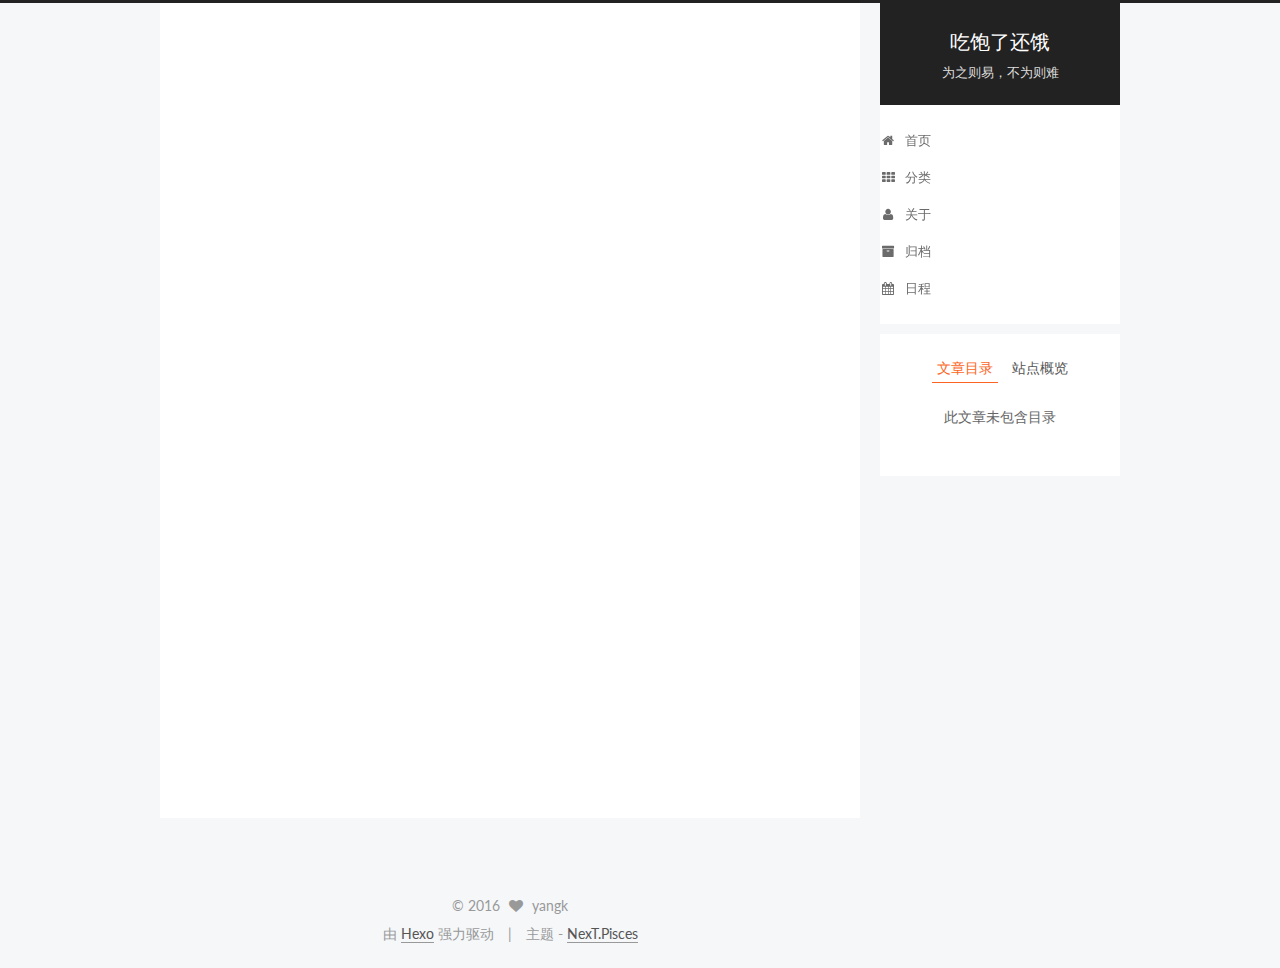
<file: 2016/11/09/ddd/index.html>
<!doctype html>



  


<html class="theme-next pisces use-motion">
<head>
  <meta charset="UTF-8"/>
<meta http-equiv="X-UA-Compatible" content="IE=edge,chrome=1" />
<meta name="viewport" content="width=device-width, initial-scale=1, maximum-scale=1"/>



<meta http-equiv="Cache-Control" content="no-transform" />
<meta http-equiv="Cache-Control" content="no-siteapp" />












  
  
  <link href="/lib/fancybox/source/jquery.fancybox.css?v=2.1.5" rel="stylesheet" type="text/css" />




  
  
  
  

  
    
    
  

  

  

  

  

  
    
    
    <link href="//fonts.googleapis.com/css?family=Lato:300,300italic,400,400italic,700,700italic&subset=latin,latin-ext" rel="stylesheet" type="text/css">
  






<link href="/lib/font-awesome/css/font-awesome.min.css?v=4.4.0" rel="stylesheet" type="text/css" />

<link href="/css/main.css?v=5.0.2" rel="stylesheet" type="text/css" />


  <meta name="keywords" content="Hexo, NexT" />





  <link rel="alternate" href="/atom.xml" title="吃饱了还饿" type="application/atom+xml" />




  <link rel="shortcut icon" type="image/x-icon" href="/favicon.ico?v=5.0.2" />






<meta name="description" content="今天星期一，全校升国旗。今天。我读了《黄继光》这篇课文，心中感慨万千！">
<meta property="og:type" content="article">
<meta property="og:title" content="黄继光读后感">
<meta property="og:url" content="http://yoursite.com/2016/11/09/ddd/index.html">
<meta property="og:site_name" content="吃饱了还饿">
<meta property="og:description" content="今天星期一，全校升国旗。今天。我读了《黄继光》这篇课文，心中感慨万千！">
<meta property="og:updated_time" content="2016-11-11T04:59:11.190Z">
<meta name="twitter:card" content="summary">
<meta name="twitter:title" content="黄继光读后感">
<meta name="twitter:description" content="今天星期一，全校升国旗。今天。我读了《黄继光》这篇课文，心中感慨万千！">



<script type="text/javascript" id="hexo.configuration">
  var NexT = window.NexT || {};
  var CONFIG = {
    scheme: 'Pisces',
    sidebar: {"position":"right","display":"post"},
    fancybox: true,
    motion: true,
    duoshuo: {
      userId: '6221398885181425000',
      author: 'yangk'
    }
  };
</script>




  <link rel="canonical" href="http://yoursite.com/2016/11/09/ddd/"/>


  <title> 黄继光读后感 | 吃饱了还饿 </title>
</head>

<body itemscope itemtype="//schema.org/WebPage" lang="zh-Hans">

  










  
  
    
  

  <div class="container one-collumn sidebar-position-right page-post-detail ">
    <div class="headband"></div>

    <header id="header" class="header" itemscope itemtype="//schema.org/WPHeader">
      <div class="header-inner"><div class="site-meta ">
  

  <div class="custom-logo-site-title">
    <a href="/"  class="brand" rel="start">
      <span class="logo-line-before"><i></i></span>
      <span class="site-title">吃饱了还饿</span>
      <span class="logo-line-after"><i></i></span>
    </a>
  </div>
  <p class="site-subtitle">为之则易，不为则难</p>
</div>

<div class="site-nav-toggle">
  <button>
    <span class="btn-bar"></span>
    <span class="btn-bar"></span>
    <span class="btn-bar"></span>
  </button>
</div>

<nav class="site-nav">
  

  
    <ul id="menu" class="menu">
      
        
        <li class="menu-item menu-item-home">
          <a href="/" rel="section">
            
              <i class="menu-item-icon fa fa-fw fa-home"></i> <br />
            
            首页
          </a>
        </li>
      
        
        <li class="menu-item menu-item-categories">
          <a href="/categories" rel="section">
            
              <i class="menu-item-icon fa fa-fw fa-th"></i> <br />
            
            分类
          </a>
        </li>
      
        
        <li class="menu-item menu-item-about">
          <a href="/about" rel="section">
            
              <i class="menu-item-icon fa fa-fw fa-user"></i> <br />
            
            关于
          </a>
        </li>
      
        
        <li class="menu-item menu-item-archives">
          <a href="/archives" rel="section">
            
              <i class="menu-item-icon fa fa-fw fa-archive"></i> <br />
            
            归档
          </a>
        </li>
      
        
        <li class="menu-item menu-item-schedule">
          <a href="/schedule" rel="section">
            
              <i class="menu-item-icon fa fa-fw fa-calendar"></i> <br />
            
            日程
          </a>
        </li>
      

      
    </ul>
  

  
</nav>

 </div>
    </header>

    <main id="main" class="main">
      <div class="main-inner">
        <div class="content-wrap">
          <div id="content" class="content">
            

  <div id="posts" class="posts-expand">
    

  
  

  
  
  

  <article class="post post-type-normal " itemscope itemtype="//schema.org/Article">

    
      <header class="post-header">

        
        
          <h1 class="post-title" itemprop="name headline">
            
            
              
                黄继光读后感
              
            
          </h1>
        

        <div class="post-meta">
          <span class="post-time">
            <span class="post-meta-item-icon">
              <i class="fa fa-calendar-o"></i>
            </span>
            <span class="post-meta-item-text">发表于</span>
            <time itemprop="dateCreated" datetime="2016-11-09T15:16:09+08:00" content="2016-11-09">
              2016-11-09
            </time>
          </span>

          

          
            
              <span class="post-comments-count">
                &nbsp; | &nbsp;
                <a href="/2016/11/09/ddd/#comments" itemprop="discussionUrl">
                  <span class="post-comments-count ds-thread-count" data-thread-key="2016/11/09/ddd/" itemprop="commentsCount"></span>
                </a>
              </span>
            
          

          

          
          

          
        </div>
      </header>
    


    <div class="post-body" itemprop="articleBody">

      
      

      
        <p>今天星期一，全校升国旗。今天。我读了《黄继光》这篇课文，心中感慨万千！<br><a id="more"></a><br>“黄继光是我国著名的爱国战士。1952年10月，在朝鲜战场上，他为了能在黎明前占领5979高地的主峰，用自己的身体堵住了敌人的枪口。”</p>
<p>黄继光是多么伟大啊！他为了祖国，为了人民，为了和平，不惜牺牲自己，英勇献身。他的精神是多么可贵啊！他的生命虽然是短暂的，可他的这种精神是永垂不朽的。</p>
<p>“冲啊！为黄继光报仇！”黄继光保家卫国，带头献身，使每一个战士充满奋斗的动力。正是这力量，促使着战士们消灭敌人。他们用自己的奋斗和努力创造着永久的和平，也使自己的生命充满意义。难道说，胜利还不属于他们吗？</p>
<p>黄继光的事迹深深地打动了我。我不禁想起自己。自己一点儿困难都解决不了。有一次，一道数学计算题特别难做。我想了一会儿，便想放弃，这时黄继光挡子弹的身影出现在我眼前，只见他奋不顾身、勇往直前，扑向敌人的枪口。而自己呢？一遇到难题，连一点儿小脑筋都不想动了。想到这儿，我就有了勇气，终于，我把这道题做出来了。</p>
<p>以后，每当我遇到困难想退缩的时候，我便响起了黄继光。他的事迹，一直鞭策着我，伴我前行。我决心好好学习，长大了，用知识来报效祖国。</p>

      
    </div>

    <div>
      
        

      
    </div>

    <div>
      
        

      
    </div>

    <footer class="post-footer">
      

      
        <div class="post-nav">
          <div class="post-nav-next post-nav-item">
            
              <a href="/2016/11/09/ccc/" rel="next" title="黄继光读后感">
                <i class="fa fa-chevron-left"></i> 黄继光读后感
              </a>
            
          </div>

          <div class="post-nav-prev post-nav-item">
            
          </div>
        </div>
      

      
      
    </footer>
  </article>



    <div class="post-spread">
      
    </div>
  </div>


          </div>
          


          
  <div class="comments" id="comments">
    
      <div class="ds-thread" data-thread-key="2016/11/09/ddd/"
           data-title="黄继光读后感" data-url="http://yoursite.com/2016/11/09/ddd/">
      </div>
    
  </div>


        </div>
        
          
  
  <div class="sidebar-toggle">
    <div class="sidebar-toggle-line-wrap">
      <span class="sidebar-toggle-line sidebar-toggle-line-first"></span>
      <span class="sidebar-toggle-line sidebar-toggle-line-middle"></span>
      <span class="sidebar-toggle-line sidebar-toggle-line-last"></span>
    </div>
  </div>

  <aside id="sidebar" class="sidebar">
    <div class="sidebar-inner">

      

      
        <ul class="sidebar-nav motion-element">
          <li class="sidebar-nav-toc sidebar-nav-active" data-target="post-toc-wrap" >
            文章目录
          </li>
          <li class="sidebar-nav-overview" data-target="site-overview">
            站点概览
          </li>
        </ul>
      

      <section class="site-overview sidebar-panel ">
        <div class="site-author motion-element" itemprop="author" itemscope itemtype="//schema.org/Person">
          <img class="site-author-image" itemprop="image"
               src="/images/avatar.gif"
               alt="yangk" />
          <p class="site-author-name" itemprop="name">yangk</p>
          <p class="site-description motion-element" itemprop="description"></p>
        </div>
        <nav class="site-state motion-element">
          <div class="site-state-item site-state-posts">
            <a href="/archives">
              <span class="site-state-item-count">5</span>
              <span class="site-state-item-name">日志</span>
            </a>
          </div>

          

          
            <div class="site-state-item site-state-tags">
              
                <span class="site-state-item-count">1</span>
                <span class="site-state-item-name">标签</span>
              
            </div>
          

        </nav>

        
          <div class="feed-link motion-element">
            <a href="/atom.xml" rel="alternate">
              <i class="fa fa-rss"></i>
              RSS
            </a>
          </div>
        

        <div class="links-of-author motion-element">
          
        </div>

        
        

        
        

      </section>

      
        <section class="post-toc-wrap motion-element sidebar-panel sidebar-panel-active">
          <div class="post-toc">
            
              
            
            
              <p class="post-toc-empty">此文章未包含目录</p>
            
          </div>
        </section>
      

    </div>
  </aside>


        
      </div>
    </main>

    <footer id="footer" class="footer">
      <div class="footer-inner">
        <div class="copyright" >
  
  &copy; 
  <span itemprop="copyrightYear">2016</span>
  <span class="with-love">
    <i class="fa fa-heart"></i>
  </span>
  <span class="author" itemprop="copyrightHolder">yangk</span>
</div>

<div class="powered-by">
  由 <a class="theme-link" href="https://hexo.io">Hexo</a> 强力驱动
</div>

<div class="theme-info">
  主题 -
  <a class="theme-link" href="https://github.com/iissnan/hexo-theme-next">
    NexT.Pisces
  </a>
</div>

        

        
      </div>
    </footer>

    <div class="back-to-top">
      <i class="fa fa-arrow-up"></i>
    </div>
  </div>

  

<script type="text/javascript">
  if (Object.prototype.toString.call(window.Promise) !== '[object Function]') {
    window.Promise = null;
  }
</script>









  



  
  <script type="text/javascript" src="/lib/jquery/index.js?v=2.1.3"></script>

  
  <script type="text/javascript" src="/lib/fastclick/lib/fastclick.min.js?v=1.0.6"></script>

  
  <script type="text/javascript" src="/lib/jquery_lazyload/jquery.lazyload.js?v=1.9.7"></script>

  
  <script type="text/javascript" src="/lib/velocity/velocity.min.js?v=1.2.1"></script>

  
  <script type="text/javascript" src="/lib/velocity/velocity.ui.min.js?v=1.2.1"></script>

  
  <script type="text/javascript" src="/lib/fancybox/source/jquery.fancybox.pack.js?v=2.1.5"></script>


  


  <script type="text/javascript" src="/js/src/utils.js?v=5.0.2"></script>

  <script type="text/javascript" src="/js/src/motion.js?v=5.0.2"></script>



  
  


  <script type="text/javascript" src="/js/src/affix.js?v=5.0.2"></script>

  <script type="text/javascript" src="/js/src/schemes/pisces.js?v=5.0.2"></script>



  
  <script type="text/javascript" src="/js/src/scrollspy.js?v=5.0.2"></script>
<script type="text/javascript" src="/js/src/post-details.js?v=5.0.2"></script>



  


  <script type="text/javascript" src="/js/src/bootstrap.js?v=5.0.2"></script>



  

  
    
  

  <script type="text/javascript">
    var duoshuoQuery = {short_name:"usernamemoka"};
    (function() {
      var ds = document.createElement('script');
      ds.type = 'text/javascript';ds.async = true;
      ds.id = 'duoshuo-script';
      ds.src = (document.location.protocol == 'https:' ? 'https:' : 'http:') + '//static.duoshuo.com/embed.js';
      ds.charset = 'UTF-8';
      (document.getElementsByTagName('head')[0]
      || document.getElementsByTagName('body')[0]).appendChild(ds);
    })();
  </script>

  
    
    <script src="/lib/ua-parser-js/dist/ua-parser.min.js?v=0.7.9"></script>
    <script src="/js/src/hook-duoshuo.js"></script>
  






  
  

  

  

  

  


</body>
</html>
</file>
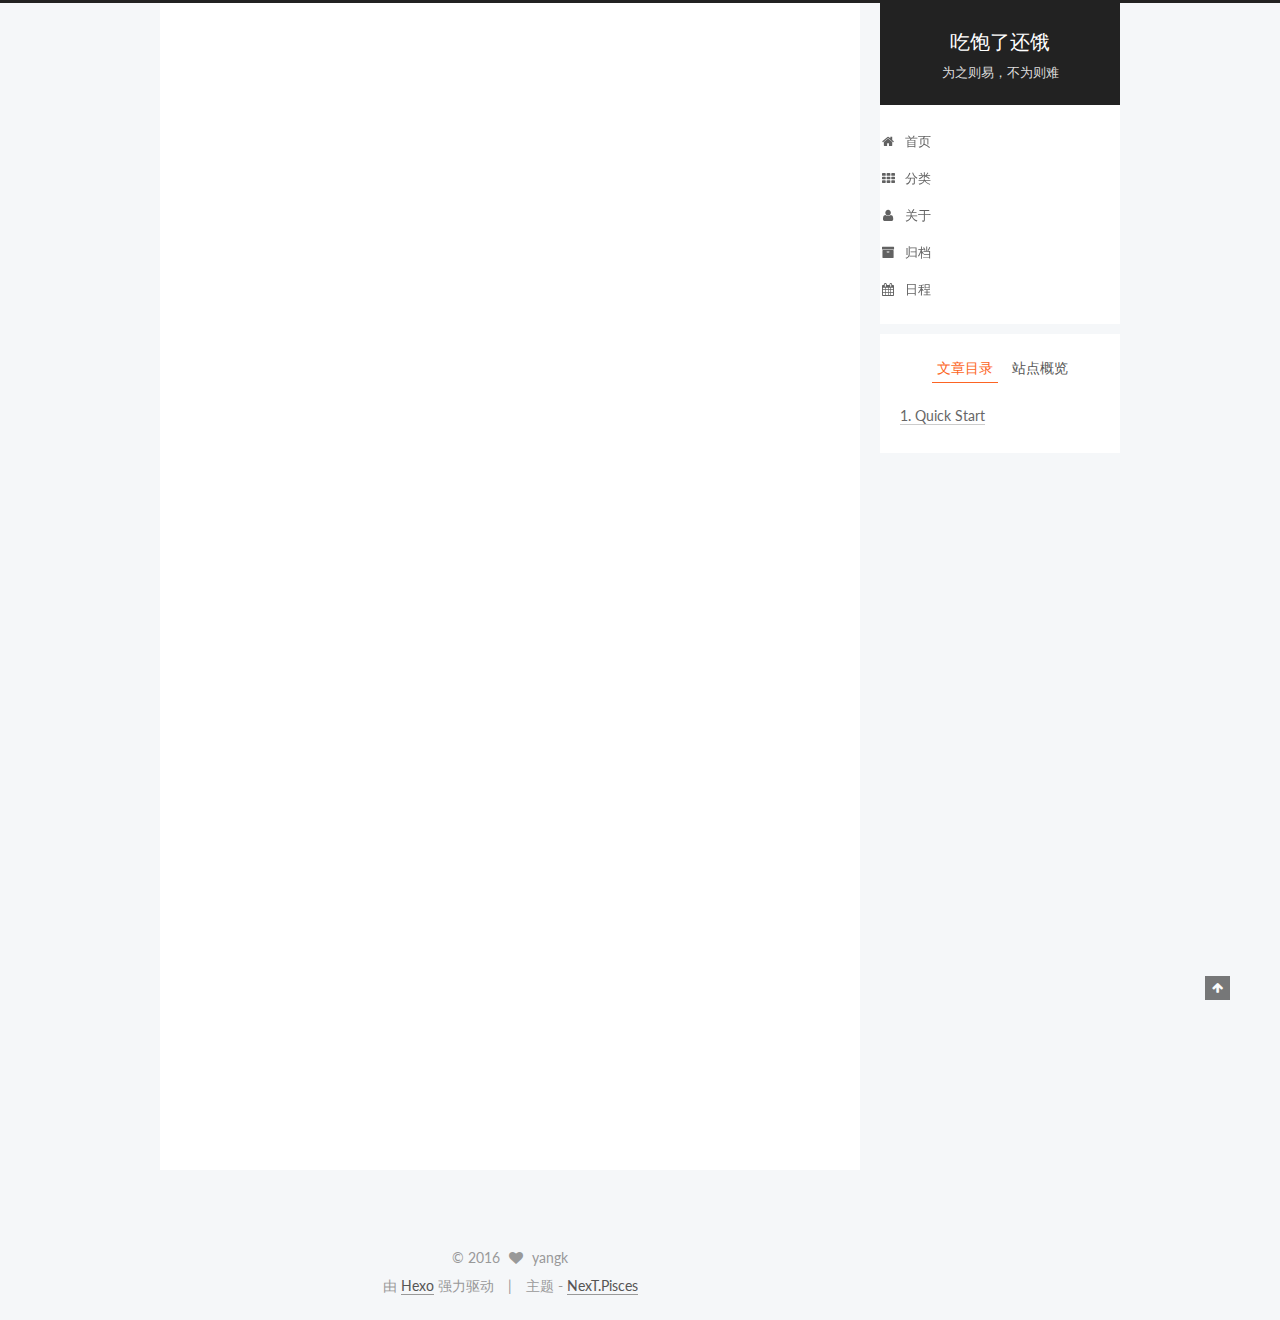
<file: 2016/11/09/hello-world/index.html>
<!doctype html>



  


<html class="theme-next pisces use-motion">
<head>
  <meta charset="UTF-8"/>
<meta http-equiv="X-UA-Compatible" content="IE=edge,chrome=1" />
<meta name="viewport" content="width=device-width, initial-scale=1, maximum-scale=1"/>



<meta http-equiv="Cache-Control" content="no-transform" />
<meta http-equiv="Cache-Control" content="no-siteapp" />












  
  
  <link href="/lib/fancybox/source/jquery.fancybox.css?v=2.1.5" rel="stylesheet" type="text/css" />




  
  
  
  

  
    
    
  

  

  

  

  

  
    
    
    <link href="//fonts.googleapis.com/css?family=Lato:300,300italic,400,400italic,700,700italic&subset=latin,latin-ext" rel="stylesheet" type="text/css">
  






<link href="/lib/font-awesome/css/font-awesome.min.css?v=4.4.0" rel="stylesheet" type="text/css" />

<link href="/css/main.css?v=5.0.2" rel="stylesheet" type="text/css" />


  <meta name="keywords" content="Hexo, NexT" />





  <link rel="alternate" href="/atom.xml" title="吃饱了还饿" type="application/atom+xml" />




  <link rel="shortcut icon" type="image/x-icon" href="/favicon.ico?v=5.0.2" />






<meta name="description" content="Welcome to Hexo! This is your very first post. Check documentation for more info. If you get any problems when using Hexo, you can find the answer in troubleshooting or you can ask me on GitHub.
Quick">
<meta property="og:type" content="article">
<meta property="og:title" content="Hello World">
<meta property="og:url" content="http://yoursite.com/2016/11/09/hello-world/index.html">
<meta property="og:site_name" content="吃饱了还饿">
<meta property="og:description" content="Welcome to Hexo! This is your very first post. Check documentation for more info. If you get any problems when using Hexo, you can find the answer in troubleshooting or you can ask me on GitHub.
Quick">
<meta property="og:updated_time" content="2016-11-09T07:00:25.705Z">
<meta name="twitter:card" content="summary">
<meta name="twitter:title" content="Hello World">
<meta name="twitter:description" content="Welcome to Hexo! This is your very first post. Check documentation for more info. If you get any problems when using Hexo, you can find the answer in troubleshooting or you can ask me on GitHub.
Quick">



<script type="text/javascript" id="hexo.configuration">
  var NexT = window.NexT || {};
  var CONFIG = {
    scheme: 'Pisces',
    sidebar: {"position":"right","display":"post"},
    fancybox: true,
    motion: true,
    duoshuo: {
      userId: '6221398885181425000',
      author: 'yangk'
    }
  };
</script>




  <link rel="canonical" href="http://yoursite.com/2016/11/09/hello-world/"/>


  <title> Hello World | 吃饱了还饿 </title>
</head>

<body itemscope itemtype="//schema.org/WebPage" lang="zh-Hans">

  










  
  
    
  

  <div class="container one-collumn sidebar-position-right page-post-detail ">
    <div class="headband"></div>

    <header id="header" class="header" itemscope itemtype="//schema.org/WPHeader">
      <div class="header-inner"><div class="site-meta ">
  

  <div class="custom-logo-site-title">
    <a href="/"  class="brand" rel="start">
      <span class="logo-line-before"><i></i></span>
      <span class="site-title">吃饱了还饿</span>
      <span class="logo-line-after"><i></i></span>
    </a>
  </div>
  <p class="site-subtitle">为之则易，不为则难</p>
</div>

<div class="site-nav-toggle">
  <button>
    <span class="btn-bar"></span>
    <span class="btn-bar"></span>
    <span class="btn-bar"></span>
  </button>
</div>

<nav class="site-nav">
  

  
    <ul id="menu" class="menu">
      
        
        <li class="menu-item menu-item-home">
          <a href="/" rel="section">
            
              <i class="menu-item-icon fa fa-fw fa-home"></i> <br />
            
            首页
          </a>
        </li>
      
        
        <li class="menu-item menu-item-categories">
          <a href="/categories" rel="section">
            
              <i class="menu-item-icon fa fa-fw fa-th"></i> <br />
            
            分类
          </a>
        </li>
      
        
        <li class="menu-item menu-item-about">
          <a href="/about" rel="section">
            
              <i class="menu-item-icon fa fa-fw fa-user"></i> <br />
            
            关于
          </a>
        </li>
      
        
        <li class="menu-item menu-item-archives">
          <a href="/archives" rel="section">
            
              <i class="menu-item-icon fa fa-fw fa-archive"></i> <br />
            
            归档
          </a>
        </li>
      
        
        <li class="menu-item menu-item-schedule">
          <a href="/schedule" rel="section">
            
              <i class="menu-item-icon fa fa-fw fa-calendar"></i> <br />
            
            日程
          </a>
        </li>
      

      
    </ul>
  

  
</nav>

 </div>
    </header>

    <main id="main" class="main">
      <div class="main-inner">
        <div class="content-wrap">
          <div id="content" class="content">
            

  <div id="posts" class="posts-expand">
    

  
  

  
  
  

  <article class="post post-type-normal " itemscope itemtype="//schema.org/Article">

    
      <header class="post-header">

        
        
          <h1 class="post-title" itemprop="name headline">
            
            
              
                Hello World
              
            
          </h1>
        

        <div class="post-meta">
          <span class="post-time">
            <span class="post-meta-item-icon">
              <i class="fa fa-calendar-o"></i>
            </span>
            <span class="post-meta-item-text">发表于</span>
            <time itemprop="dateCreated" datetime="2016-11-09T15:00:25+08:00" content="2016-11-09">
              2016-11-09
            </time>
          </span>

          

          
            
              <span class="post-comments-count">
                &nbsp; | &nbsp;
                <a href="/2016/11/09/hello-world/#comments" itemprop="discussionUrl">
                  <span class="post-comments-count ds-thread-count" data-thread-key="2016/11/09/hello-world/" itemprop="commentsCount"></span>
                </a>
              </span>
            
          

          

          
          

          
        </div>
      </header>
    


    <div class="post-body" itemprop="articleBody">

      
      

      
        <p>Welcome to <a href="https://hexo.io/" target="_blank" rel="external">Hexo</a>! This is your very first post. Check <a href="https://hexo.io/docs/" target="_blank" rel="external">documentation</a> for more info. If you get any problems when using Hexo, you can find the answer in <a href="https://hexo.io/docs/troubleshooting.html" target="_blank" rel="external">troubleshooting</a> or you can ask me on <a href="https://github.com/hexojs/hexo/issues" target="_blank" rel="external">GitHub</a>.</p>
<h2 id="Quick-Start"><a href="#Quick-Start" class="headerlink" title="Quick Start"></a>Quick Start</h2><h3 id="Create-a-new-post"><a href="#Create-a-new-post" class="headerlink" title="Create a new post"></a>Create a new post</h3><figure class="highlight bash"><table><tr><td class="gutter"><pre><div class="line">1</div></pre></td><td class="code"><pre><div class="line">$ hexo new <span class="string">"My New Post"</span></div></pre></td></tr></table></figure>
<p>More info: <a href="https://hexo.io/docs/writing.html" target="_blank" rel="external">Writing</a></p>
<h3 id="Run-server"><a href="#Run-server" class="headerlink" title="Run server"></a>Run server</h3><figure class="highlight bash"><table><tr><td class="gutter"><pre><div class="line">1</div></pre></td><td class="code"><pre><div class="line">$ hexo server</div></pre></td></tr></table></figure>
<p>More info: <a href="https://hexo.io/docs/server.html" target="_blank" rel="external">Server</a></p>
<h3 id="Generate-static-files"><a href="#Generate-static-files" class="headerlink" title="Generate static files"></a>Generate static files</h3><figure class="highlight bash"><table><tr><td class="gutter"><pre><div class="line">1</div></pre></td><td class="code"><pre><div class="line">$ hexo generate</div></pre></td></tr></table></figure>
<p>More info: <a href="https://hexo.io/docs/generating.html" target="_blank" rel="external">Generating</a></p>
<h3 id="Deploy-to-remote-sites"><a href="#Deploy-to-remote-sites" class="headerlink" title="Deploy to remote sites"></a>Deploy to remote sites</h3><figure class="highlight bash"><table><tr><td class="gutter"><pre><div class="line">1</div></pre></td><td class="code"><pre><div class="line">$ hexo deploy</div></pre></td></tr></table></figure>
<p>More info: <a href="https://hexo.io/docs/deployment.html" target="_blank" rel="external">Deployment</a></p>

      
    </div>

    <div>
      
        

      
    </div>

    <div>
      
        

      
    </div>

    <footer class="post-footer">
      

      
        <div class="post-nav">
          <div class="post-nav-next post-nav-item">
            
          </div>

          <div class="post-nav-prev post-nav-item">
            
              <a href="/2016/11/09/aaa/" rel="prev" title="黄继光读后感">
                黄继光读后感 <i class="fa fa-chevron-right"></i>
              </a>
            
          </div>
        </div>
      

      
      
    </footer>
  </article>



    <div class="post-spread">
      
    </div>
  </div>


          </div>
          


          
  <div class="comments" id="comments">
    
      <div class="ds-thread" data-thread-key="2016/11/09/hello-world/"
           data-title="Hello World" data-url="http://yoursite.com/2016/11/09/hello-world/">
      </div>
    
  </div>


        </div>
        
          
  
  <div class="sidebar-toggle">
    <div class="sidebar-toggle-line-wrap">
      <span class="sidebar-toggle-line sidebar-toggle-line-first"></span>
      <span class="sidebar-toggle-line sidebar-toggle-line-middle"></span>
      <span class="sidebar-toggle-line sidebar-toggle-line-last"></span>
    </div>
  </div>

  <aside id="sidebar" class="sidebar">
    <div class="sidebar-inner">

      

      
        <ul class="sidebar-nav motion-element">
          <li class="sidebar-nav-toc sidebar-nav-active" data-target="post-toc-wrap" >
            文章目录
          </li>
          <li class="sidebar-nav-overview" data-target="site-overview">
            站点概览
          </li>
        </ul>
      

      <section class="site-overview sidebar-panel ">
        <div class="site-author motion-element" itemprop="author" itemscope itemtype="//schema.org/Person">
          <img class="site-author-image" itemprop="image"
               src="/images/avatar.gif"
               alt="yangk" />
          <p class="site-author-name" itemprop="name">yangk</p>
          <p class="site-description motion-element" itemprop="description"></p>
        </div>
        <nav class="site-state motion-element">
          <div class="site-state-item site-state-posts">
            <a href="/archives">
              <span class="site-state-item-count">5</span>
              <span class="site-state-item-name">日志</span>
            </a>
          </div>

          

          
            <div class="site-state-item site-state-tags">
              
                <span class="site-state-item-count">1</span>
                <span class="site-state-item-name">标签</span>
              
            </div>
          

        </nav>

        
          <div class="feed-link motion-element">
            <a href="/atom.xml" rel="alternate">
              <i class="fa fa-rss"></i>
              RSS
            </a>
          </div>
        

        <div class="links-of-author motion-element">
          
        </div>

        
        

        
        

      </section>

      
        <section class="post-toc-wrap motion-element sidebar-panel sidebar-panel-active">
          <div class="post-toc">
            
              
            
            
              <div class="post-toc-content"><ol class="nav"><li class="nav-item nav-level-2"><a class="nav-link" href="#Quick-Start"><span class="nav-number">1.</span> <span class="nav-text">Quick Start</span></a><ol class="nav-child"><li class="nav-item nav-level-3"><a class="nav-link" href="#Create-a-new-post"><span class="nav-number">1.1.</span> <span class="nav-text">Create a new post</span></a></li><li class="nav-item nav-level-3"><a class="nav-link" href="#Run-server"><span class="nav-number">1.2.</span> <span class="nav-text">Run server</span></a></li><li class="nav-item nav-level-3"><a class="nav-link" href="#Generate-static-files"><span class="nav-number">1.3.</span> <span class="nav-text">Generate static files</span></a></li><li class="nav-item nav-level-3"><a class="nav-link" href="#Deploy-to-remote-sites"><span class="nav-number">1.4.</span> <span class="nav-text">Deploy to remote sites</span></a></li></ol></li></ol></div>
            
          </div>
        </section>
      

    </div>
  </aside>


        
      </div>
    </main>

    <footer id="footer" class="footer">
      <div class="footer-inner">
        <div class="copyright" >
  
  &copy; 
  <span itemprop="copyrightYear">2016</span>
  <span class="with-love">
    <i class="fa fa-heart"></i>
  </span>
  <span class="author" itemprop="copyrightHolder">yangk</span>
</div>

<div class="powered-by">
  由 <a class="theme-link" href="https://hexo.io">Hexo</a> 强力驱动
</div>

<div class="theme-info">
  主题 -
  <a class="theme-link" href="https://github.com/iissnan/hexo-theme-next">
    NexT.Pisces
  </a>
</div>

        

        
      </div>
    </footer>

    <div class="back-to-top">
      <i class="fa fa-arrow-up"></i>
    </div>
  </div>

  

<script type="text/javascript">
  if (Object.prototype.toString.call(window.Promise) !== '[object Function]') {
    window.Promise = null;
  }
</script>









  



  
  <script type="text/javascript" src="/lib/jquery/index.js?v=2.1.3"></script>

  
  <script type="text/javascript" src="/lib/fastclick/lib/fastclick.min.js?v=1.0.6"></script>

  
  <script type="text/javascript" src="/lib/jquery_lazyload/jquery.lazyload.js?v=1.9.7"></script>

  
  <script type="text/javascript" src="/lib/velocity/velocity.min.js?v=1.2.1"></script>

  
  <script type="text/javascript" src="/lib/velocity/velocity.ui.min.js?v=1.2.1"></script>

  
  <script type="text/javascript" src="/lib/fancybox/source/jquery.fancybox.pack.js?v=2.1.5"></script>


  


  <script type="text/javascript" src="/js/src/utils.js?v=5.0.2"></script>

  <script type="text/javascript" src="/js/src/motion.js?v=5.0.2"></script>



  
  


  <script type="text/javascript" src="/js/src/affix.js?v=5.0.2"></script>

  <script type="text/javascript" src="/js/src/schemes/pisces.js?v=5.0.2"></script>



  
  <script type="text/javascript" src="/js/src/scrollspy.js?v=5.0.2"></script>
<script type="text/javascript" src="/js/src/post-details.js?v=5.0.2"></script>



  


  <script type="text/javascript" src="/js/src/bootstrap.js?v=5.0.2"></script>



  

  
    
  

  <script type="text/javascript">
    var duoshuoQuery = {short_name:"usernamemoka"};
    (function() {
      var ds = document.createElement('script');
      ds.type = 'text/javascript';ds.async = true;
      ds.id = 'duoshuo-script';
      ds.src = (document.location.protocol == 'https:' ? 'https:' : 'http:') + '//static.duoshuo.com/embed.js';
      ds.charset = 'UTF-8';
      (document.getElementsByTagName('head')[0]
      || document.getElementsByTagName('body')[0]).appendChild(ds);
    })();
  </script>

  
    
    <script src="/lib/ua-parser-js/dist/ua-parser.min.js?v=0.7.9"></script>
    <script src="/js/src/hook-duoshuo.js"></script>
  






  
  

  

  

  

  


</body>
</html>
</file>
<file: css/main.css>
/* normalize.css v3.0.2 | MIT License | git.io/normalize */
html {
  font-family: sans-serif; /* 1 */
  -ms-text-size-adjust: 100%; /* 2 */
  -webkit-text-size-adjust: 100%; /* 2 */
}
body {
  margin: 0;
}
article,
aside,
details,
figcaption,
figure,
footer,
header,
hgroup,
main,
menu,
nav,
section,
summary {
  display: block;
}
audio,
canvas,
progress,
video {
  display: inline-block; /* 1 */
  vertical-align: baseline; /* 2 */
}
audio:not([controls]) {
  display: none;
  height: 0;
}
[hidden],
template {
  display: none;
}
a {
  background-color: transparent;
}
a:active,
a:hover {
  outline: 0;
}
abbr[title] {
  border-bottom: 1px dotted;
}
b,
strong {
  font-weight: bold;
}
dfn {
  font-style: italic;
}
h1 {
  font-size: 2em;
  margin: 0.67em 0;
}
mark {
  background: #ff0;
  color: #000;
}
small {
  font-size: 80%;
}
sub,
sup {
  font-size: 75%;
  line-height: 0;
  position: relative;
  vertical-align: baseline;
}
sup {
  top: -0.5em;
}
sub {
  bottom: -0.25em;
}
img {
  border: 0;
}
svg:not(:root) {
  overflow: hidden;
}
figure {
  margin: 1em 40px;
}
hr {
  -moz-box-sizing: content-box;
  box-sizing: content-box;
  height: 0;
}
pre {
  overflow: auto;
}
code,
kbd,
pre,
samp {
  font-family: monospace, monospace;
  font-size: 1em;
}
button,
input,
optgroup,
select,
textarea {
  color: inherit; /* 1 */
  font: inherit; /* 2 */
  margin: 0; /* 3 */
}
button {
  overflow: visible;
}
button,
select {
  text-transform: none;
}
button,
html input[type="button"],
input[type="reset"],
input[type="submit"] {
  -webkit-appearance: button; /* 2 */
  cursor: pointer; /* 3 */
}
button[disabled],
html input[disabled] {
  cursor: default;
}
button::-moz-focus-inner,
input::-moz-focus-inner {
  border: 0;
  padding: 0;
}
input {
  line-height: normal;
}
input[type="checkbox"],
input[type="radio"] {
  box-sizing: border-box; /* 1 */
  padding: 0; /* 2 */
}
input[type="number"]::-webkit-inner-spin-button,
input[type="number"]::-webkit-outer-spin-button {
  height: auto;
}
input[type="search"] {
  -webkit-appearance: textfield; /* 1 */
  -moz-box-sizing: content-box;
  -webkit-box-sizing: content-box; /* 2 */
  box-sizing: content-box;
}
input[type="search"]::-webkit-search-cancel-button,
input[type="search"]::-webkit-search-decoration {
  -webkit-appearance: none;
}
fieldset {
  border: 1px solid #c0c0c0;
  margin: 0 2px;
  padding: 0.35em 0.625em 0.75em;
}
legend {
  border: 0; /* 1 */
  padding: 0; /* 2 */
}
textarea {
  overflow: auto;
}
optgroup {
  font-weight: bold;
}
table {
  border-collapse: collapse;
  border-spacing: 0;
}
td,
th {
  padding: 0;
}
::selection {
  background: #262a30;
  color: #fff;
}
body {
  position: relative;
  font-family: 'Lato', "PingFang SC", "Microsoft YaHei", sans-serif;
  font-size: 14px;
  line-height: 2;
  color: #555;
  background: #fff;
}
@media (max-width: 767px) {
  body {
    padding-right: 0 !important;
  }
}
@media (min-width: 768px) and (max-width: 991px) {
  body {
    padding-right: 0 !important;
  }
}
@media (min-width: 1600px) {
  body {
    font-size: 16px;
  }
}
h1,
h2,
h3,
h4,
h5,
h6 {
  margin: 0;
  padding: 0;
  font-weight: bold;
  line-height: 1.5;
  font-family: 'Lato', "PingFang SC", "Microsoft YaHei", sans-serif;
}
h2,
h3,
h4,
h5,
h6 {
  margin: 20px 0 15px;
}
h1 {
  font-size: 22px;
}
@media (max-width: 767px) {
  h1 {
    font-size: 18px;
  }
}
h2 {
  font-size: 20px;
}
@media (max-width: 767px) {
  h2 {
    font-size: 16px;
  }
}
h3 {
  font-size: 18px;
}
@media (max-width: 767px) {
  h3 {
    font-size: 14px;
  }
}
h4 {
  font-size: 16px;
}
@media (max-width: 767px) {
  h4 {
    font-size: 12px;
  }
}
h5 {
  font-size: 14px;
}
@media (max-width: 767px) {
  h5 {
    font-size: 10px;
  }
}
h6 {
  font-size: 12px;
}
@media (max-width: 767px) {
  h6 {
    font-size: 8px;
  }
}
p {
  margin: 0 0 25px 0;
}
a {
  color: #555;
  text-decoration: none;
  border-bottom: 1px solid #999;
  word-wrap: break-word;
}
a:hover {
  color: #222;
  border-bottom-color: #222;
}
ul {
  list-style: none;
}
blockquote {
  margin: 0;
  padding: 0;
}
img {
  display: block;
  margin: auto;
  max-width: 100%;
  height: auto;
}
hr {
  margin: 40px 0;
  height: 3px;
  border: none;
  background-color: #ddd;
  background-image: repeating-linear-gradient(-45deg, #fff, #fff 4px, transparent 4px, transparent 8px);
}
blockquote {
  padding: 0 15px;
  color: #666;
  border-left: 4px solid #ddd;
}
blockquote cite::before {
  content: "-";
  padding: 0 5px;
}
dt {
  font-weight: 700;
}
dd {
  margin: 0;
  padding: 0;
}
.text-left {
  text-align: left;
}
.text-center {
  text-align: center;
}
.text-right {
  text-align: right;
}
.text-justify {
  text-align: justify;
}
.text-nowrap {
  white-space: nowrap;
}
.text-lowercase {
  text-transform: lowercase;
}
.text-uppercase {
  text-transform: uppercase;
}
.text-capitalize {
  text-transform: capitalize;
}
.center-block {
  display: block;
  margin-left: auto;
  margin-right: auto;
}
.clearfix:before,
.clearfix:after {
  content: " ";
  display: table;
}
.clearfix:after {
  clear: both;
}
.pullquote {
  width: 45%;
}
.pullquote.left {
  float: left;
  margin-left: 5px;
  margin-right: 10px;
}
.pullquote.right {
  float: right;
  margin-left: 10px;
  margin-right: 5px;
}
.affix.affix.affix {
  position: fixed;
}
.translation {
  margin-top: -20px;
  font-size: 14px;
  color: #999;
}
.scrollbar-measure {
  width: 100px;
  height: 100px;
  overflow: scroll;
  position: absolute;
  top: -9999px;
}
.use-motion .motion-element {
  opacity: 0;
}
#local-search-input {
  padding: 3px;
  border: none;
  text-indent: 14px;
  border-radius: 0;
  width: 140px;
  outline: none;
  border-bottom: 1px solid #999;
  background: inherit;
  opacity: 0.5;
}
#local-search-input:focus {
  opacity: 1;
}
.search-icon {
  position: absolute;
  top: 9px;
}
table {
  margin: 20px 0;
  width: 100%;
  border-collapse: collapse;
  border-spacing: 0;
  border: 1px solid #ddd;
  font-size: 14px;
  table-layout: fixed;
  word-wrap: break-all;
}
table>tbody>tr:nth-of-type(odd) {
  background-color: #f9f9f9;
}
table>tbody>tr:hover {
  background-color: #f5f5f5;
}
caption,
th,
td {
  padding: 8px;
  text-align: left;
  vertical-align: middle;
  font-weight: normal;
}
th,
td {
  border-bottom: 3px solid #ddd;
  border-right: 1px solid #eee;
}
th {
  padding-bottom: 10px;
  font-weight: 700;
}
td {
  border-bottom-width: 1px;
}
html,
body {
  height: 100%;
}
.container {
  position: relative;
  min-height: 100%;
}
.header-inner {
  margin: 0 auto;
  padding: 100px 0 70px;
  width: 700px;
}
@media (min-width: 1600px) {
  .container .header-inner {
    width: 900px;
  }
}
.main {
  padding-bottom: 150px;
}
.main-inner {
  margin: 0 auto;
  width: 700px;
}
@media (min-width: 1600px) {
  .container .main-inner {
    width: 900px;
  }
}
.footer {
  position: absolute;
  left: 0;
  bottom: 0;
  width: 100%;
  min-height: 50px;
}
.footer-inner {
  box-sizing: border-box;
  margin: 20px auto;
  width: 700px;
}
@media (min-width: 1600px) {
  .container .footer-inner {
    width: 900px;
  }
}
pre,
.highlight {
  overflow: auto;
  margin: 20px 0;
  padding: 15px;
  font-size: 13px;
  color: #eaeaea;
  background: #000;
  line-height: 1.6;
}
pre,
code {
  font-family: consolas, Menlo, "PingFang SC", "Microsoft YaHei", monospace;
}
code {
  padding: 2px 4px;
  word-wrap: break-all;
  color: #eaeaea;
  background: #000;
  border-radius: 3px;
  font-size: 13px;
}
pre code {
  padding: 0;
  color: #eaeaea;
  background: none;
  text-shadow: none;
}
.highlight pre {
  border: none;
  margin: 0;
  padding: 1px;
}
.highlight table {
  margin: 0;
  width: auto;
  border: none;
}
.highlight td {
  border: none;
  padding: 0;
}
.highlight figcaption {
  font-size: 1em;
  color: #eaeaea;
  line-height: 1em;
  margin-bottom: 1em;
}
.highlight figcaption:before,
.highlight figcaption:after {
  content: " ";
  display: table;
}
.highlight figcaption:after {
  clear: both;
}
.highlight figcaption a {
  float: right;
  color: #eaeaea;
}
.highlight figcaption a:hover {
  border-bottom-color: #eaeaea;
}
.highlight .gutter pre {
  color: #666;
  text-align: right;
  padding-right: 20px;
}
.highlight .line {
  height: 20px;
}
.gutter {
  -webkit-user-select: none;
  -moz-user-select: none;
  -ms-user-select: none;
  user-select: none;
}
.gist table {
  width: auto;
}
.gist table td {
  border: none;
}
pre .deletion {
  background: #008000;
}
pre .addition {
  background: #800000;
}
pre .meta {
  color: #c397d8;
}
pre .comment {
  color: #969896;
}
pre .variable,
pre .attribute,
pre .tag,
pre .regexp,
pre .ruby .constant,
pre .xml .tag .title,
pre .xml .pi,
pre .xml .doctype,
pre .html .doctype,
pre .css .id,
pre .css .class,
pre .css .pseudo {
  color: #d54e53;
}
pre .number,
pre .preprocessor,
pre .built_in,
pre .literal,
pre .params,
pre .constant,
pre .command {
  color: #e78c45;
}
pre .ruby .class .title,
pre .css .rules .attribute,
pre .string,
pre .value,
pre .inheritance,
pre .header,
pre .ruby .symbol,
pre .xml .cdata,
pre .special,
pre .number,
pre .formula {
  color: #b9ca4a;
}
pre .title,
pre .css .hexcolor {
  color: #70c0b1;
}
pre .function,
pre .python .decorator,
pre .python .title,
pre .ruby .function .title,
pre .ruby .title .keyword,
pre .perl .sub,
pre .javascript .title,
pre .coffeescript .title {
  color: #7aa6da;
}
pre .keyword,
pre .javascript .function {
  color: #c397d8;
}
.full-image.full-image.full-image {
  border: none;
  max-width: 100%;
  width: auto;
  margin: 20px auto;
}
@media (min-width: 992px) {
  .full-image.full-image.full-image {
    max-width: none;
    width: 126%;
    margin: 0 -13%;
  }
}
.blockquote-center,
.page-home .post-type-quote blockquote,
.page-post-detail .post-type-quote blockquote {
  position: relative;
  margin: 40px 0;
  padding: 0;
  border-left: none;
  text-align: center;
}
.blockquote-center::before,
.page-home .post-type-quote blockquote::before,
.page-post-detail .post-type-quote blockquote::before,
.blockquote-center::after,
.page-home .post-type-quote blockquote::after,
.page-post-detail .post-type-quote blockquote::after {
  position: absolute;
  content: ' ';
  display: block;
  width: 100%;
  height: 24px;
  opacity: 0.2;
  background-repeat: no-repeat;
  background-position: 0 -6px;
  background-size: 22px 22px;
}
.blockquote-center::before,
.page-home .post-type-quote blockquote::before,
.page-post-detail .post-type-quote blockquote::before {
  top: -20px;
  background-image: url("../images/quote-l.svg");
  border-top: 1px solid #ccc;
}
.blockquote-center::after,
.page-home .post-type-quote blockquote::after,
.page-post-detail .post-type-quote blockquote::after {
  bottom: -20px;
  background-image: url("../images/quote-r.svg");
  border-bottom: 1px solid #ccc;
  background-position: 100% 8px;
}
.blockquote-center p,
.page-home .post-type-quote blockquote p,
.page-post-detail .post-type-quote blockquote p,
.blockquote-center div,
.page-home .post-type-quote blockquote div,
.page-post-detail .post-type-quote blockquote div {
  text-align: center;
}
.post .post-body .group-picture img {
  box-sizing: border-box;
  padding: 0 3px;
  border: none;
}
.post .group-picture-row {
  overflow: hidden;
  margin-top: 6px;
}
.post .group-picture-row:first-child {
  margin-top: 0;
}
.post .group-picture-column {
  float: left;
}
.page-post-detail .post-body .group-picture-column {
  float: none;
  margin-top: 10px;
  width: auto !important;
}
.page-post-detail .post-body .group-picture-column img {
  margin: 0 auto;
}
.page-archive .group-picture-container {
  overflow: hidden;
}
.page-archive .group-picture-row {
  float: left;
}
.page-archive .group-picture-row:first-child {
  margin-top: 6px;
}
.page-archive .group-picture-column {
  max-width: 150px;
  max-height: 150px;
}
.btn {
  display: inline-block;
  padding: 0 20px;
  font-size: 14px;
  color: #fff;
  background: #222;
  border: 2px solid #555;
  text-decoration: none;
  border-radius: 0;
  transition-property: background-color;
  transition-duration: 0.2s;
  transition-timing-function: ease-in-out;
  transition-delay: 0s;
}
.btn:hover,
.post-more-link .btn:hover {
  border-color: #222;
  color: #fff;
  background: #222;
}
.btn-bar {
  display: block;
  width: 22px;
  height: 2px;
  background: #555;
  border-radius: 1px;
}
.btn-bar+.btn-bar {
  margin-top: 4px;
}
.pagination {
  margin: 120px 0 40px;
  text-align: center;
  border-top: 1px solid #eee;
}
.page-number-basic,
.pagination .prev,
.pagination .next,
.pagination .page-number,
.pagination .space {
  display: inline-block;
  position: relative;
  top: -1px;
  margin: 0 10px;
  padding: 0 10px;
  line-height: 30px;
}
@media (max-width: 767px) {
  .page-number-basic,
  .pagination .prev,
  .pagination .next,
  .pagination .page-number,
  .pagination .space {
    margin: 0 5px;
  }
}
.pagination .prev,
.pagination .next,
.pagination .page-number {
  border-bottom: 0;
  border-top: 1px solid #eee;
  transition-property: border-color;
  transition-duration: 0.2s;
  transition-timing-function: ease-in-out;
  transition-delay: 0s;
}
.pagination .prev:hover,
.pagination .next:hover,
.pagination .page-number:hover {
  border-top-color: #222;
}
.pagination .space {
  padding: 0;
  margin: 0;
}
.pagination .prev {
  margin-left: 0;
}
.pagination .next {
  margin-right: 0;
}
.pagination .page-number.current {
  color: #fff;
  background: #ccc;
  border-top-color: #ccc;
}
@media (max-width: 767px) {
  .pagination {
    border-top: none;
  }
  .pagination .prev,
  .pagination .next,
  .pagination .page-number {
    margin-bottom: 10px;
    border-top: 0;
    border-bottom: 1px solid #eee;
  }
  .pagination .prev:hover,
  .pagination .next:hover,
  .pagination .page-number:hover {
    border-bottom-color: #222;
  }
}
.tag-cloud {
  text-align: center;
}
.tag-cloud a {
  display: inline-block;
  margin: 10px;
}
.back-to-top {
  box-sizing: border-box;
  position: fixed;
  bottom: -100px;
  right: 50px;
  z-index: 1050;
  padding: 0 6px;
  width: 25px;
  background: #222;
  font-size: 12px;
  opacity: 0.6;
  color: #fff;
  cursor: pointer;
  text-align: center;
  -webkit-transform: translateZ(0);
  transition-property: bottom;
  transition-duration: 0.2s;
  transition-timing-function: ease-in-out;
  transition-delay: 0s;
}
@media (max-width: 767px) {
  .back-to-top {
    display: none;
  }
}
@media (min-width: 768px) and (max-width: 991px) {
  .back-to-top {
    display: none;
  }
}
.back-to-top.back-to-top-on {
  bottom: 40px;
}
.header {
  background: #fff;
}
.header-inner {
  position: relative;
}
.headband {
  height: 3px;
  background: #222;
}
.site-meta {
  margin: 0;
  text-align: center;
}
@media (max-width: 767px) {
  .site-meta {
    text-align: center;
  }
}
.brand {
  position: relative;
  display: inline-block;
  padding: 0 40px;
  color: #fff;
  background: #222;
  border-bottom: none;
}
.brand:hover {
  color: #fff;
}
.logo {
  display: inline-block;
  margin-right: 5px;
  line-height: 36px;
  vertical-align: top;
}
.site-title {
  display: inline-block;
  vertical-align: top;
  line-height: 36px;
  font-size: 20px;
  font-weight: normal;
  font-family: 'Lato', "PingFang SC", "Microsoft YaHei", sans-serif;
}
.site-subtitle {
  margin-top: 10px;
  font-size: 13px;
  color: #ddd;
}
.use-motion .brand {
  opacity: 0;
}
.use-motion .logo,
.use-motion .site-title,
.use-motion .site-subtitle {
  opacity: 0;
  position: relative;
  top: -10px;
}
.site-nav-toggle {
  display: none;
  position: absolute;
  top: 10px;
  left: 10px;
}
@media (max-width: 767px) {
  .site-nav-toggle {
    display: block;
  }
}
.site-nav-toggle button {
  margin-top: 2px;
  padding: 9px 10px;
  background: transparent;
  border: none;
}
@media (max-width: 767px) {
  .site-nav {
    display: none;
    margin: 0 -10px;
    padding: 0 10px;
    clear: both;
    border-top: 1px solid #ddd;
  }
}
@media (min-width: 768px) and (max-width: 991px) {
  .site-nav {
    display: block !important;
  }
}
@media (min-width: 992px) {
  .site-nav {
    display: block !important;
  }
}
.menu {
  margin-top: 20px;
  padding-left: 0;
  text-align: center;
}
.menu .menu-item {
  display: inline-block;
  margin: 0 10px;
}
@media screen and (max-width: 767px) {
  .menu .menu-item {
    margin-top: 10px;
  }
}
.menu .menu-item a {
  display: block;
  font-size: 13px;
  text-transform: capitalize;
  line-height: inherit;
  border-bottom: 1px solid transparent;
  transition-property: border-color;
  transition-duration: 0.2s;
  transition-timing-function: ease-in-out;
  transition-delay: 0s;
}
.menu .menu-item a:hover,
.menu-item-active a {
  border-bottom-color: #222;
}
.menu .menu-item .fa {
  margin-right: 5px;
}
.use-motion .menu-item {
  opacity: 0;
}
.post-body {
  font-family: 'Lato', "PingFang SC", "Microsoft YaHei", sans-serif;
}
@media (max-width: 767px) {
  .post-body {
    word-break: break-word;
  }
}
.post-body .fancybox img {
  display: block !important;
  margin: 0 auto;
  cursor: pointer;
  cursor: zoom-in;
  cursor: -webkit-zoom-in;
}
.post-body .image-caption,
.post-body .figure .caption {
  margin: 10px auto 15px;
  text-align: center;
  font-size: 14px;
  color: #999;
  font-weight: bold;
  line-height: 1;
}
.post-sticky-flag {
  display: inline-block;
  font-size: 16px;
  -ms-transform: rotate(30deg);
  -webkit-transform: rotate(30deg);
  -moz-transform: rotate(30deg);
  -ms-transform: rotate(30deg);
  -o-transform: rotate(30deg);
  transform: rotate(30deg);
}
@media (max-width: 767px) {
  .posts-expand {
    margin: 0 20px;
  }
  .post-body pre,
  .post-body .highlight {
    padding: 10px;
  }
  .post-body pre .gutter pre,
  .post-body .highlight .gutter pre {
    padding-right: 10px;
  }
}
@media (min-width: 992px) {
  .posts-expand .post-body {
    text-align: justify;
  }
}
.posts-expand .post-body h2,
.posts-expand .post-body h3,
.posts-expand .post-body h4,
.posts-expand .post-body h5,
.posts-expand .post-body h6 {
  padding-top: 10px;
}
.posts-expand .post-body h2 .header-anchor,
.posts-expand .post-body h3 .header-anchor,
.posts-expand .post-body h4 .header-anchor,
.posts-expand .post-body h5 .header-anchor,
.posts-expand .post-body h6 .header-anchor {
  float: right;
  margin-left: 10px;
  color: #ccc;
  border-bottom-style: none;
  visibility: hidden;
}
.posts-expand .post-body h2 .header-anchor:hover,
.posts-expand .post-body h3 .header-anchor:hover,
.posts-expand .post-body h4 .header-anchor:hover,
.posts-expand .post-body h5 .header-anchor:hover,
.posts-expand .post-body h6 .header-anchor:hover {
  color: inherit;
}
.posts-expand .post-body h2:hover .header-anchor,
.posts-expand .post-body h3:hover .header-anchor,
.posts-expand .post-body h4:hover .header-anchor,
.posts-expand .post-body h5:hover .header-anchor,
.posts-expand .post-body h6:hover .header-anchor {
  visibility: visible;
}
.posts-expand .post-body ul li {
  list-style: circle;
}
.posts-expand .post-body img {
  box-sizing: border-box;
  margin: auto;
  padding: 3px;
  border: 1px solid #ddd;
}
.posts-expand .fancybox img {
  margin: 0 auto;
}
@media (max-width: 767px) {
  .posts-collapse {
    margin: 0 20px;
  }
  .posts-collapse .post-title,
  .posts-collapse .post-meta {
    display: block;
    width: auto;
    text-align: left;
  }
}
.posts-collapse {
  position: relative;
  z-index: 1010;
  margin-left: 55px;
}
.posts-collapse::after {
  content: " ";
  position: absolute;
  top: 20px;
  left: 0;
  margin-left: -2px;
  width: 4px;
  height: 100%;
  background: #f5f5f5;
  z-index: -1;
}
@media (max-width: 767px) {
  .posts-collapse {
    margin: 0 20px;
  }
}
.posts-collapse .collection-title {
  position: relative;
  margin: 60px 0;
}
.posts-collapse .collection-title h2 {
  margin-left: 20px;
}
.posts-collapse .collection-title small {
  color: #bbb;
}
.posts-collapse .collection-title::before {
  content: " ";
  position: absolute;
  left: 0;
  top: 50%;
  margin-left: -4px;
  margin-top: -4px;
  width: 8px;
  height: 8px;
  background: #bbb;
  border-radius: 50%;
}
.posts-collapse .post {
  margin: 30px 0;
}
.posts-collapse .post-header {
  position: relative;
  transition-duration: 0.2s;
  transition-timing-function: ease-in-out;
  transition-delay: 0s;
  transition-property: border;
  border-bottom: 1px dashed #ccc;
}
.posts-collapse .post-header::before {
  content: " ";
  position: absolute;
  left: 0;
  top: 12px;
  width: 6px;
  height: 6px;
  margin-left: -4px;
  background: #bbb;
  border-radius: 50%;
  border: 1px solid #fff;
  transition-duration: 0.2s;
  transition-timing-function: ease-in-out;
  transition-delay: 0s;
  transition-property: background;
}
.posts-collapse .post-header:hover {
  border-bottom-color: #666;
}
.posts-collapse .post-header:hover::before {
  background: #222;
}
.posts-collapse .post-meta {
  position: absolute;
  font-size: 12px;
  left: 20px;
  top: 5px;
}
.posts-collapse .post-comments-count {
  display: none;
}
.posts-collapse .post-title {
  margin-left: 60px;
  font-size: 16px;
  font-weight: normal;
  line-height: inherit;
}
.posts-collapse .post-title::after {
  margin-left: 3px;
  opacity: 0.6;
}
.posts-collapse .post-title a {
  color: #666;
  border-bottom: none;
}
.page-home .post-type-quote .post-header,
.page-post-detail .post-type-quote .post-header,
.page-home .post-type-quote .post-tags,
.page-post-detail .post-type-quote .post-tags {
  display: none;
}
.posts-expand .post-title {
  font-size: 26px;
  word-break: break-word;
  font-weight: 300;
}
@media (max-width: 767px) {
  .posts-expand .post-title {
    font-size: 22px;
  }
}
.posts-expand .post-title-link {
  display: inline-block;
  position: relative;
  color: #555;
  border-bottom: none;
  line-height: 1.2;
  vertical-align: top;
}
.posts-expand .post-title-link::before {
  content: "";
  position: absolute;
  width: 100%;
  height: 2px;
  bottom: 0;
  left: 0;
  background-color: #000;
  visibility: hidden;
  -webkit-transform: scaleX(0);
  -moz-transform: scaleX(0);
  -ms-transform: scaleX(0);
  -o-transform: scaleX(0);
  transform: scaleX(0);
  transition-duration: 0.2s;
  transition-timing-function: ease-in-out;
  transition-delay: 0s;
}
.posts-expand .post-title-link:hover::before {
  visibility: visible;
  -webkit-transform: scaleX(1);
  -moz-transform: scaleX(1);
  -ms-transform: scaleX(1);
  -o-transform: scaleX(1);
  transform: scaleX(1);
}
.posts-expand .post-title-link .fa {
  font-size: 16px;
}
.posts-expand .post-meta {
  margin: 3px 0 20px 0;
  color: #999;
  font-family: 'Lato', "PingFang SC", "Microsoft YaHei", sans-serif;
  font-size: 12px;
  text-align: right;
}
.posts-expand .post-meta .post-category-list {
  display: inline-block;
  margin: 0;
  padding: 3px;
}
.posts-expand .post-meta .post-category-list-link {
  color: #999;
}
.post-meta-item-icon {
  display: none;
  margin-right: 3px;
}
@media (min-width: 768px) and (max-width: 991px) {
  .post-meta-item-icon {
    display: inline-block;
  }
}
@media (max-width: 767px) {
  .post-meta-item-icon {
    display: inline-block;
  }
}
@media (min-width: 768px) and (max-width: 991px) {
  .post-meta-item-text {
    display: none;
  }
}
@media (max-width: 767px) {
  .post-meta-item-text {
    display: none;
  }
}
@media (max-width: 767px) {
  .posts-expand .post-comments-count {
    display: none;
  }
}
.post-more-link {
  margin-top: 50px;
}
.post-more-link .btn {
  color: #555;
  font-size: 14px;
  background: #fff;
  border-radius: 2px;
  line-height: 2;
}
.posts-expand .post-tags {
  margin-top: 40px;
  text-align: center;
}
.posts-expand .post-tags a {
  display: inline-block;
  margin-right: 10px;
  font-size: 13px;
}
.post-nav {
  overflow: hidden;
  margin-top: 60px;
  padding: 10px;
  white-space: nowrap;
  border-top: 1px solid #eee;
}
.post-nav-item {
  display: inline-block;
  width: 50%;
  white-space: normal;
}
.post-nav-item a {
  position: relative;
  display: inline-block;
  line-height: 25px;
  font-size: 14px;
  color: #555;
  border-bottom: none;
}
.post-nav-item a:hover {
  color: #222;
  border-bottom: none;
}
.post-nav-item a:active {
  top: 2px;
}
.post-nav-item a i {
  font-size: 12px;
}
.post-nav-prev {
  text-align: right;
}
.posts-expand .post-eof {
  display: block;
  margin: 40px auto 30px;
  width: 100%;
  height: 1px;
  background: #ccc;
  text-align: center;
}
.post:last-child .post-eof.post-eof.post-eof {
  display: none;
}
.post-gallery {
  display: table;
  table-layout: fixed;
  width: 100%;
  border-collapse: separate;
}
.post-gallery-row {
  display: table-row;
}
.post-gallery .post-gallery-img {
  display: table-cell;
  text-align: center;
  vertical-align: middle;
  border: none;
}
.post-gallery .post-gallery-img img {
  max-width: 100%;
  max-height: 100%;
  border: none;
}
.fancybox-close,
.fancybox-close:hover {
  border: none;
}
.sidebar {
  position: fixed;
  right: 0;
  top: 0;
  bottom: 0;
  width: 0;
  z-index: 1040;
  box-shadow: inset 0 2px 6px #000;
  background: #222;
  -webkit-transform: translateZ(0);
}
.sidebar a {
  color: #999;
  border-bottom-color: #555;
}
.sidebar a:hover {
  color: #eee;
}
@media (min-width: 768px) and (max-width: 991px) {
  .sidebar {
    display: none !important;
  }
}
@media (max-width: 767px) {
  .sidebar {
    display: none !important;
  }
}
.sidebar-inner {
  position: relative;
  padding: 20px 10px;
  color: #999;
  text-align: center;
}
.sidebar-toggle {
  position: fixed;
  right: 50px;
  bottom: 45px;
  width: 15px;
  height: 15px;
  padding: 5px;
  background: #222;
  line-height: 0;
  z-index: 1050;
  cursor: pointer;
  -webkit-transform: translateZ(0);
}
@media (min-width: 768px) and (max-width: 991px) {
  .sidebar-toggle {
    display: none;
  }
}
@media (max-width: 767px) {
  .sidebar-toggle {
    display: none;
  }
}
.sidebar-toggle-line {
  position: relative;
  display: inline-block;
  vertical-align: top;
  height: 2px;
  width: 100%;
  background: #fff;
  margin-top: 3px;
}
.sidebar-toggle-line:first-child {
  margin-top: 0;
}
.site-author-image {
  display: block;
  margin: 0 auto;
  padding: 2px;
  max-width: 120px;
  height: auto;
  border: 1px solid #eee;
}
.site-author-name {
  margin: 0;
  text-align: center;
  color: #222;
  font-weight: 600;
}
.site-description {
  margin-top: 0;
  text-align: center;
  font-size: 13px;
  color: #999;
}
.site-state {
  overflow: hidden;
  line-height: 1.4;
  white-space: nowrap;
  text-align: center;
}
.site-state-item {
  display: inline-block;
  padding: 0 15px;
  border-left: 1px solid #eee;
}
.site-state-item:first-child {
  border-left: none;
}
.site-state-item a {
  border-bottom: none;
}
.site-state-item-count {
  display: block;
  text-align: center;
  color: inherit;
  font-weight: 600;
  font-size: 16px;
}
.site-state-item-name {
  font-size: 13px;
  color: #999;
}
.feed-link {
  margin-top: 20px;
}
.feed-link a {
  display: inline-block;
  padding: 0 15px;
  color: #fc6423;
  border: 1px solid #fc6423;
  border-radius: 4px;
}
.feed-link a i {
  color: #fc6423;
  font-size: 14px;
}
.feed-link a:hover {
  color: #fff;
  background: #fc6423;
}
.feed-link a:hover i {
  color: #fff;
}
.links-of-author {
  margin-top: 20px;
}
.links-of-author a {
  display: inline-block;
  vertical-align: middle;
  margin-right: 10px;
  margin-bottom: 10px;
  border-bottom-color: #555;
  font-size: 13px;
}
.links-of-author a:before {
  display: inline-block;
  vertical-align: middle;
  margin-right: 3px;
  content: " ";
  width: 4px;
  height: 4px;
  border-radius: 50%;
  background: #e4c41c;
}
.links-of-blogroll {
  font-size: 13px;
}
.links-of-blogroll-title {
  margin-top: 20px;
  font-size: 14px;
  font-weight: 600;
}
.links-of-blogroll-list {
  margin: 0;
  padding: 0;
}
.links-of-blogroll-item {
  padding: 2px 10px;
}
.sidebar-nav {
  margin: 0 0 20px;
  padding-left: 0;
}
.sidebar-nav li {
  display: inline-block;
  cursor: pointer;
  border-bottom: 1px solid transparent;
  font-size: 14px;
  color: #555;
}
.sidebar-nav li:hover {
  color: #fc6423;
}
.page-post-detail .sidebar-nav-toc {
  padding: 0 5px;
}
.page-post-detail .sidebar-nav-overview {
  margin-left: 10px;
}
.sidebar-nav .sidebar-nav-active {
  color: #fc6423;
  border-bottom-color: #fc6423;
}
.sidebar-nav .sidebar-nav-active:hover {
  color: #fc6423;
}
.sidebar-panel {
  display: none;
}
.sidebar-panel-active {
  display: block;
}
.post-toc-empty {
  font-size: 14px;
  color: #666;
}
.post-toc-wrap {
  overflow: hidden;
}
.post-toc {
  overflow: auto;
}
.post-toc ol {
  margin: 0;
  padding: 0 2px 5px 10px;
  text-align: left;
  list-style: none;
  font-size: 14px;
}
.post-toc ol > ol {
  padding-left: 0;
}
.post-toc ol a {
  transition-duration: 0.2s;
  transition-timing-function: ease-in-out;
  transition-delay: 0s;
  transition-property: all;
  color: #666;
  border-bottom-color: #ccc;
}
.post-toc ol a:hover {
  color: #000;
  border-bottom-color: #000;
}
.post-toc .nav-item {
  overflow: hidden;
  text-overflow: ellipsis;
  white-space: nowrap;
  line-height: 1.8;
}
.post-toc .nav .nav-child {
  display: none;
}
.post-toc .nav .active > .nav-child {
  display: block;
}
.post-toc .nav .active-current > .nav-child {
  display: block;
}
.post-toc .nav .active-current > .nav-child > .nav-item {
  display: block;
}
.post-toc .nav .active > a {
  color: #fc6423;
  border-bottom-color: #fc6423;
}
.post-toc .nav .active-current > a {
  color: #fc6423;
}
.post-toc .nav .active-current > a:hover {
  color: #fc6423;
}
.footer {
  font-size: 14px;
  color: #999;
}
.footer img {
  border: none;
}
.footer-inner {
  text-align: center;
}
.with-love {
  display: inline-block;
  margin: 0 5px;
}
.powered-by,
.theme-info {
  display: inline-block;
}
.powered-by {
  margin-right: 10px;
}
.powered-by::after {
  content: "|";
  padding-left: 10px;
}
.cc-license {
  margin-top: 10px;
  text-align: center;
}
.cc-license .cc-opacity {
  opacity: 0.7;
  border-bottom: none;
}
.cc-license .cc-opacity:hover {
  opacity: 0.9;
}
.cc-license img {
  display: inline-block;
}
.theme-next #ds-thread #ds-reset {
  color: #555;
}
.theme-next #ds-thread #ds-reset .ds-replybox {
  margin-bottom: 30px;
}
.theme-next #ds-thread #ds-reset .ds-replybox .ds-avatar,
.theme-next #ds-reset .ds-avatar img {
  box-shadow: none;
}
.theme-next #ds-thread #ds-reset .ds-textarea-wrapper {
  border-color: #c7d4e1;
  background: none;
  border-top-right-radius: 3px;
  border-top-left-radius: 3px;
}
.theme-next #ds-thread #ds-reset .ds-textarea-wrapper textarea {
  height: 60px;
}
.theme-next #ds-reset .ds-rounded-top {
  border-radius: 0;
}
.theme-next #ds-thread #ds-reset .ds-post-toolbar {
  box-sizing: border-box;
  border: 1px solid #c7d4e1;
  background: #f6f8fa;
}
.theme-next #ds-thread #ds-reset .ds-post-options {
  height: 40px;
  border: none;
  background: none;
}
.theme-next #ds-thread #ds-reset .ds-toolbar-buttons {
  top: 11px;
}
.theme-next #ds-thread #ds-reset .ds-sync {
  top: 5px;
}
.theme-next #ds-thread #ds-reset .ds-post-button {
  top: 4px;
  right: 5px;
  width: 90px;
  height: 30px;
  border: 1px solid #c5ced7;
  border-radius: 3px;
  background-image: linear-gradient(#fbfbfc, #f5f7f9);
  color: #60676d;
}
.theme-next #ds-thread #ds-reset .ds-post-button:hover {
  background-position: 0 -30px;
  color: #60676d;
}
.theme-next #ds-thread #ds-reset .ds-comments-info {
  padding: 10px 0;
}
.theme-next #ds-thread #ds-reset .ds-sort {
  display: none;
}
.theme-next #ds-thread #ds-reset li.ds-tab a.ds-current {
  border: none;
  background: #f6f8fa;
  color: #60676d;
}
.theme-next #ds-thread #ds-reset li.ds-tab a.ds-current:hover {
  background-color: #e9f0f7;
  color: #60676d;
}
.theme-next #ds-thread #ds-reset li.ds-tab a {
  border-radius: 2px;
  padding: 5px;
}
.theme-next #ds-thread #ds-reset .ds-login-buttons p {
  color: #999;
  line-height: 36px;
}
.theme-next #ds-thread #ds-reset .ds-login-buttons .ds-service-list li {
  height: 28px;
}
.theme-next #ds-thread #ds-reset .ds-service-list a {
  background: none;
  padding: 5px;
  border: 1px solid;
  border-radius: 3px;
  text-align: center;
}
.theme-next #ds-thread #ds-reset .ds-service-list a:hover {
  color: #fff;
  background: #666;
}
.theme-next #ds-thread #ds-reset .ds-service-list .ds-weibo {
  color: #fc9b00;
  border-color: #fc9b00;
}
.theme-next #ds-thread #ds-reset .ds-service-list .ds-weibo:hover {
  background: #fc9b00;
}
.theme-next #ds-thread #ds-reset .ds-service-list .ds-qq {
  color: #60a3ec;
  border-color: #60a3ec;
}
.theme-next #ds-thread #ds-reset .ds-service-list .ds-qq:hover {
  background: #60a3ec;
}
.theme-next #ds-thread #ds-reset .ds-service-list .ds-renren {
  color: #2e7ac4;
  border-color: #2e7ac4;
}
.theme-next #ds-thread #ds-reset .ds-service-list .ds-renren:hover {
  background: #2e7ac4;
}
.theme-next #ds-thread #ds-reset .ds-service-list .ds-douban {
  color: #37994c;
  border-color: #37994c;
}
.theme-next #ds-thread #ds-reset .ds-service-list .ds-douban:hover {
  background: #37994c;
}
.theme-next #ds-thread #ds-reset .ds-service-list .ds-kaixin {
  color: #fef20d;
  border-color: #fef20d;
}
.theme-next #ds-thread #ds-reset .ds-service-list .ds-kaixin:hover {
  background: #fef20d;
}
.theme-next #ds-thread #ds-reset .ds-service-list .ds-netease {
  color: #f00;
  border-color: #f00;
}
.theme-next #ds-thread #ds-reset .ds-service-list .ds-netease:hover {
  background: #f00;
}
.theme-next #ds-thread #ds-reset .ds-service-list .ds-sohu {
  color: #ffcb05;
  border-color: #ffcb05;
}
.theme-next #ds-thread #ds-reset .ds-service-list .ds-sohu:hover {
  background: #ffcb05;
}
.theme-next #ds-thread #ds-reset .ds-service-list .ds-baidu {
  color: #2831e0;
  border-color: #2831e0;
}
.theme-next #ds-thread #ds-reset .ds-service-list .ds-baidu:hover {
  background: #2831e0;
}
.theme-next #ds-thread #ds-reset .ds-service-list .ds-google {
  color: #166bec;
  border-color: #166bec;
}
.theme-next #ds-thread #ds-reset .ds-service-list .ds-google:hover {
  background: #166bec;
}
.theme-next #ds-thread #ds-reset .ds-service-list .ds-weixin {
  color: #00ce0d;
  border-color: #00ce0d;
}
.theme-next #ds-thread #ds-reset .ds-service-list .ds-weixin:hover {
  background: #00ce0d;
}
.theme-next #ds-thread #ds-reset .ds-service-list .ds-more-services {
  border: none;
}
.theme-next #ds-thread #ds-reset .ds-service-list .ds-more-services:hover {
  background: none;
}
.theme-next #ds-reset .duoshuo-ua-admin {
  display: inline-block;
  color: #f00;
}
.theme-next #ds-reset .duoshuo-ua-platform,
.theme-next #ds-reset .duoshuo-ua-browser {
  color: #ccc;
}
.theme-next #ds-reset .duoshuo-ua-platform .fa,
.theme-next #ds-reset .duoshuo-ua-browser .fa {
  display: inline-block;
  margin-right: 3px;
}
.theme-next #ds-reset .duoshuo-ua-separator {
  display: inline-block;
  margin-left: 5px;
}
.theme-next .this_ua {
  background-color: #ccc !important;
  border-radius: 4px;
  padding: 0 5px !important;
  margin: 1px 1px !important;
  border: 1px solid #bbb !important;
  color: #fff;
  display: inline-block !important;
}
.theme-next .this_ua.admin {
  background-color: #d9534f !important;
  border-color: #d9534f !important;
}
.theme-next .this_ua.platform.iOS,
.theme-next .this_ua.platform.Mac,
.theme-next .this_ua.platform.Windows {
  background-color: #39b3d7 !important;
  border-color: #46b8da !important;
}
.theme-next .this_ua.platform.Linux {
  background-color: #3a3a3a !important;
  border-color: #1f1f1f !important;
}
.theme-next .this_ua.platform.Android {
  background-color: #00c47d !important;
  border-color: #01b171 !important;
}
.theme-next .this_ua.browser.Mobile,
.theme-next .this_ua.browser.Chrome {
  background-color: #5cb85c !important;
  border-color: #4cae4c !important;
}
.theme-next .this_ua.browser.Firefox {
  background-color: #f0ad4e !important;
  border-color: #eea236 !important;
}
.theme-next .this_ua.browser.Maxthon,
.theme-next .this_ua.browser.IE {
  background-color: #428bca !important;
  border-color: #357ebd !important;
}
.theme-next .this_ua.browser.baidu,
.theme-next .this_ua.browser.UCBrowser,
.theme-next .this_ua.browser.Opera {
  background-color: #d9534f !important;
  border-color: #d43f3a !important;
}
.theme-next .this_ua.browser.Android,
.theme-next .this_ua.browser.QQBrowser {
  background-color: #78ace9 !important;
  border-color: #4cae4c !important;
}
.post-spread {
  margin-top: 20px;
  text-align: center;
}
.jiathis_style {
  display: inline-block;
}
.jiathis_style a {
  border: none;
}
.post-spread {
  margin-top: 20px;
  text-align: center;
}
.bdshare-slide-button-box a {
  border: none;
}
.bdsharebuttonbox {
  display: inline-block;
}
.bdsharebuttonbox a {
  border: none;
}
ul.search-result-list {
  padding-left: 0px;
  margin: 0px 5px 0px 8px;
}
p.search-result {
  border-bottom: 1px dashed #ccc;
  padding: 5px 0;
}
a.search-result-title {
  font-weight: bold;
}
a.search-result {
  border-bottom: transparent;
  display: block;
  white-space: nowrap;
  overflow: hidden;
  text-overflow: ellipsis;
}
.search-keyword {
  border-bottom: 1px dashed #f00;
  font-size: 14px;
  font-weight: bold;
  color: #f00;
}
#local-search-result {
  height: 88%;
  overflow: auto;
}
.popup {
  display: none;
  position: fixed;
  top: 10%;
  left: 50%;
  width: 700px;
  height: 80%;
  margin-left: -350px;
  padding: 3px 0 0 10px;
  background: #fff;
  color: #333;
  z-index: 9999;
  border-radius: 5px;
}
@media (max-width: 767px) {
  .popup {
    padding: 3px;
    top: 0;
    left: 0;
    margin: 0;
    width: 100%;
    height: 100%;
    border-radius: 0px;
  }
}
.popoverlay {
  position: fixed;
  width: 100%;
  height: 100%;
  top: 0px;
  left: 0px;
  z-index: 2080;
  background-color: rgba(0,0,0,0.3);
}
#local-search-input {
  margin-bottom: 10px;
  padding: 10px;
  width: 97%;
  font-size: 18px;
}
.popup .fa-search {
  padding-top: 8px;
}
.popup-btn-close {
  position: absolute;
  top: 6px;
  right: 14px;
  color: #4ebd79;
  font-size: 14px;
  font-weight: bold;
  text-transform: uppercase;
  cursor: pointer;
}
#no-result {
  position: absolute;
  left: 44%;
  top: 42%;
  color: #ccc;
}
.busuanzi-count:before {
  content: " ";
  float: left;
  width: 260px;
  min-height: 25px;
}
@media (min-width: 768px) and (max-width: 991px) {
  .busuanzi-count {
    width: auto;
  }
  .busuanzi-count:before {
    display: none;
  }
}
@media (max-width: 767px) {
  .busuanzi-count {
    width: auto;
  }
  .busuanzi-count:before {
    display: none;
  }
}
.site-uv,
.site-pv,
.page-pv {
  display: inline-block;
}
.site-uv .busuanzi-value,
.site-pv .busuanzi-value,
.page-pv .busuanzi-value {
  margin: 0 5px;
}
.site-uv {
  margin-right: 10px;
}
.site-uv::after {
  content: "|";
  padding-left: 10px;
}
.use-motion .post {
  opacity: 0;
}
.page-archive .archive-page-counter {
  position: relative;
  top: 3px;
  left: 20px;
}
@media (max-width: 767px) {
  .page-archive .archive-page-counter {
    top: 5px;
  }
}
.page-archive .posts-collapse .archive-move-on {
  position: absolute;
  top: 11px;
  left: 0;
  margin-left: -6px;
  width: 10px;
  height: 10px;
  opacity: 0.5;
  background: #555;
  border: 1px solid #fff;
  border-radius: 50%;
}
.category-all-page .category-all-title {
  text-align: center;
}
.category-all-page .category-all {
  margin-top: 20px;
}
.category-all-page .category-list {
  margin: 0;
  padding: 0;
  list-style: none;
}
.category-all-page .category-list-item {
  margin: 5px 10px;
}
.category-all-page .category-list-count {
  color: #bbb;
}
.category-all-page .category-list-count:before {
  display: inline;
  content: " (";
}
.category-all-page .category-list-count:after {
  display: inline;
  content: ") ";
}
.category-all-page .category-list-child {
  padding-left: 10px;
}
#schedule ul#event-list {
  padding-left: 30px;
}
#schedule ul#event-list hr {
  margin: 20px 0 45px 0 !important;
  background: #222;
}
#schedule ul#event-list hr:after {
  display: inline-block;
  content: 'NOW';
  background: #222;
  color: #fff;
  font-weight: bold;
  text-align: right;
  padding: 0 5px;
}
#schedule ul#event-list li.event {
  margin: 20px 0px;
  background: #f9f9f9;
  padding-left: 10px;
  min-height: 40px;
}
#schedule ul#event-list li.event h2.event-summary {
  margin: 0;
  padding-bottom: 3px;
}
#schedule ul#event-list li.event h2.event-summary:before {
  display: inline-block;
  font-family: FontAwesome;
  font-size: 8px;
  content: '\f111';
  vertical-align: middle;
  margin-right: 25px;
  color: #bbb;
}
#schedule ul#event-list li.event span.event-relative-time {
  display: inline-block;
  font-size: 12px;
  font-weight: 400;
  padding-left: 12px;
  color: #bbb;
}
#schedule ul#event-list li.event span.event-details {
  display: block;
  color: #bbb;
  margin-left: 56px;
  padding-top: 3px;
  padding-bottom: 6px;
  text-indent: -24px;
  line-height: 18px;
}
#schedule ul#event-list li.event span.event-details:before {
  text-indent: 0;
  display: inline-block;
  width: 14px;
  font-family: FontAwesome;
  text-align: center;
  margin-right: 9px;
  color: #bbb;
}
#schedule ul#event-list li.event span.event-details.event-location:before {
  content: '\f041';
}
#schedule ul#event-list li.event span.event-details.event-duration:before {
  content: '\f017';
}
#schedule ul#event-list li.event-past {
  background: #fcfcfc;
}
#schedule ul#event-list li.event-past > * {
  opacity: 0.6;
}
#schedule ul#event-list li.event-past h2.event-summary {
  color: #bbb;
}
#schedule ul#event-list li.event-past h2.event-summary:before {
  color: #dfdfdf;
}
#schedule ul#event-list li.event-now {
  background: #222;
  color: #fff;
  padding: 15px 0 15px 10px;
}
#schedule ul#event-list li.event-now h2.event-summary:before {
  -webkit-transform: scale(1.2);
  -moz-transform: scale(1.2);
  -ms-transform: scale(1.2);
  -o-transform: scale(1.2);
  transform: scale(1.2);
  color: #fff;
  animation: dot-flash 1s alternate infinite ease-in-out;
}
#schedule ul#event-list li.event-now * {
  color: #fff !important;
}
@-moz-keyframes dot-flash {
  from {
    opacity: 1;
    -webkit-transform: scale(1.1);
    -moz-transform: scale(1.1);
    -ms-transform: scale(1.1);
    -o-transform: scale(1.1);
    transform: scale(1.1);
  }
  to {
    opacity: 0;
    -webkit-transform: scale(1);
    -moz-transform: scale(1);
    -ms-transform: scale(1);
    -o-transform: scale(1);
    transform: scale(1);
  }
}
@-webkit-keyframes dot-flash {
  from {
    opacity: 1;
    -webkit-transform: scale(1.1);
    -moz-transform: scale(1.1);
    -ms-transform: scale(1.1);
    -o-transform: scale(1.1);
    transform: scale(1.1);
  }
  to {
    opacity: 0;
    -webkit-transform: scale(1);
    -moz-transform: scale(1);
    -ms-transform: scale(1);
    -o-transform: scale(1);
    transform: scale(1);
  }
}
@-o-keyframes dot-flash {
  from {
    opacity: 1;
    -webkit-transform: scale(1.1);
    -moz-transform: scale(1.1);
    -ms-transform: scale(1.1);
    -o-transform: scale(1.1);
    transform: scale(1.1);
  }
  to {
    opacity: 0;
    -webkit-transform: scale(1);
    -moz-transform: scale(1);
    -ms-transform: scale(1);
    -o-transform: scale(1);
    transform: scale(1);
  }
}
@keyframes dot-flash {
  from {
    opacity: 1;
    -webkit-transform: scale(1.1);
    -moz-transform: scale(1.1);
    -ms-transform: scale(1.1);
    -o-transform: scale(1.1);
    transform: scale(1.1);
  }
  to {
    opacity: 0;
    -webkit-transform: scale(1);
    -moz-transform: scale(1);
    -ms-transform: scale(1);
    -o-transform: scale(1);
    transform: scale(1);
  }
}
.page-post-detail .sidebar-toggle-line {
  background: #fc6423;
}
.page-post-detail .comments {
  overflow: hidden;
}
body {
  background: #f5f7f9;
}
@media (min-width: 992px) {
  .full-image.full-image.full-image {
    max-width: none;
    width: 118%;
    margin: 0 -9%;
  }
}
.header {
  position: relative;
  margin: 0 auto;
  width: 960px;
}
@media (min-width: 768px) and (max-width: 991px) {
  .header {
    width: auto;
  }
}
@media (max-width: 767px) {
  .header {
    width: auto;
  }
}
.header-inner {
  position: absolute;
  top: 0;
  overflow: hidden;
  padding: 0;
  width: 240px;
  background: #fff;
}
@media (min-width: 1600px) {
  .container .header-inner {
    width: 240px;
  }
}
@media (min-width: 768px) and (max-width: 991px) {
  .header-inner {
    position: relative;
    width: auto;
  }
}
@media (max-width: 767px) {
  .header-inner {
    position: relative;
    width: auto;
  }
}
.main:before,
.main:after {
  content: " ";
  display: table;
}
.main:after {
  clear: both;
}
@media (min-width: 768px) and (max-width: 991px) {
  .main {
    padding-bottom: 100px;
  }
}
@media (max-width: 767px) {
  .main {
    padding-bottom: 100px;
  }
}
.container .main-inner {
  width: 960px;
}
@media (min-width: 768px) and (max-width: 991px) {
  .container .main-inner {
    width: auto;
  }
}
@media (max-width: 767px) {
  .container .main-inner {
    width: auto;
  }
}
.content-wrap {
  float: right;
  box-sizing: border-box;
  padding: 40px;
  width: 700px;
  background: #fff;
  min-height: 700px;
}
@media (min-width: 768px) and (max-width: 991px) {
  .content-wrap {
    width: 100%;
    padding: 20px;
  }
}
@media (max-width: 767px) {
  .content-wrap {
    width: 100%;
    padding: 20px;
    min-height: auto;
  }
}
.sidebar {
  position: static;
  float: left;
  margin-top: 300px;
  width: 240px;
  background: #fff;
  box-shadow: none;
}
@media (min-width: 768px) and (max-width: 991px) {
  .sidebar {
    display: none;
  }
}
@media (max-width: 767px) {
  .sidebar {
    display: none;
  }
}
.sidebar-toggle {
  display: none;
}
.footer-inner {
  width: 960px;
}
.footer-inner:before {
  content: " ";
  float: left;
  width: 260px;
  min-height: 50px;
}
@media (min-width: 768px) and (max-width: 991px) {
  .footer-inner {
    width: auto;
  }
  .footer-inner:before {
    display: none;
  }
}
@media (max-width: 767px) {
  .footer-inner {
    width: auto;
  }
  .footer-inner:before {
    display: none;
  }
}
.sidebar-position-right .header-inner {
  right: 0;
}
.sidebar-position-right .content-wrap {
  float: left;
}
.sidebar-position-right .sidebar {
  float: right;
}
.sidebar-position-right .footer-inner:before {
  float: right;
}
.site-meta {
  padding: 20px 0;
  color: #fff;
  background: #222;
}
@media (min-width: 768px) and (max-width: 991px) {
  .site-meta {
    box-shadow: 0 0 16px rgba(0,0,0,0.5);
  }
}
@media (max-width: 767px) {
  .site-meta {
    box-shadow: 0 0 16px rgba(0,0,0,0.5);
  }
}
.brand {
  display: block;
  padding: 0;
  background: none;
}
.brand:hover {
  color: #fff;
}
.site-subtitle {
  margin: 0;
}
.site-search form {
  display: none;
}
.site-nav {
  border-top: none;
}
@media (min-width: 768px) and (max-width: 991px) {
  .site-nav {
    display: none !important;
  }
}
@media (min-width: 768px) and (max-width: 991px) {
  .site-nav-on {
    display: block !important;
  }
}
.menu .menu-item {
  display: block;
  margin: 0;
  list-style: none;
}
.menu .menu-item a {
  position: relative;
  box-sizing: border-box;
  padding: 5px 0;
  text-align: left;
  line-height: inherit;
  transition-property: background-color;
  transition-duration: 0.2s;
  transition-timing-function: ease-in-out;
  transition-delay: 0s;
}
.menu .menu-item a:hover,
.menu-item-active a {
  background: #f9f9f9;
  border-bottom-color: #fff;
}
.menu .menu-item br {
  display: none;
}
.menu-item-active a:after {
  content: " ";
  position: absolute;
  top: 50%;
  margin-top: -3px;
  right: 15px;
  width: 6px;
  height: 6px;
  border-radius: 50%;
  background-color: #bbb;
}
.btn-bar {
  background-color: #fff;
}
.site-nav-toggle {
  top: 20px;
  left: 20px;
}
@media (min-width: 768px) and (max-width: 991px) {
  .site-nav-toggle {
    display: block;
  }
}
.use-motion .sidebar .motion-element {
  opacity: 1;
}
.sidebar {
  display: none;
  right: auto;
  bottom: auto;
  -webkit-transform: none;
}
.sidebar-inner {
  box-sizing: border-box;
  width: 240px;
  color: #555;
  background: #fff;
}
.sidebar-inner.affix {
  position: fixed;
  top: 0;
}
.site-overview {
  margin: 0 2px;
  text-align: left;
}
.site-author:before,
.site-author:after {
  content: " ";
  display: table;
}
.site-author:after {
  clear: both;
}
.sidebar a {
  color: #555;
}
.sidebar a:hover {
  color: #222;
}
.links-of-author-item a:before {
  display: none;
}
.links-of-author-item a {
  border-bottom: none;
  text-decoration: underline;
}
.feed-link {
  border-top: 1px dotted #ccc;
  border-bottom: 1px dotted #ccc;
  text-align: center;
}
.feed-link a {
  display: block;
  color: #fc6423;
  border: none;
}
.feed-link a:hover {
  background: none;
  color: #e34603;
}
.feed-link a:hover i {
  color: #e34603;
}
.links-of-author:before,
.links-of-author:after {
  content: " ";
  display: table;
}
.links-of-author:after {
  clear: both;
}
.links-of-author-item {
  float: left;
  margin: 5px 0 0;
  width: 50%;
}
.links-of-author-item a {
  box-sizing: border-box;
  display: inline-block;
  margin-right: 0;
  margin-bottom: 0;
  padding: 0 5px;
  overflow: hidden;
  white-space: nowrap;
  text-overflow: ellipsis;
}
.links-of-author-item a {
  display: block;
  text-decoration: none;
}
.links-of-author-item a:hover {
  border-radius: 4px;
  background: #eee;
}
.links-of-author-item .fa {
  margin-right: 2px;
  font-size: 16px;
}
.links-of-author-item .fa-globe {
  font-size: 15px;
}
.links-of-blogroll {
  margin-top: 20px;
  padding: 3px 0 0;
  border-top: 1px dotted #ccc;
}
.links-of-blogroll-title {
  margin-top: 0;
}
.links-of-blogroll-item {
  padding: 0;
}
.links-of-blogroll-inline:before,
.links-of-blogroll-inline:after {
  content: " ";
  display: table;
}
.links-of-blogroll-inline:after {
  clear: both;
}
.links-of-blogroll-inline .links-of-blogroll-item {
  float: left;
  margin: 5px 0 0;
  width: 50%;
}
.links-of-blogroll-inline .links-of-blogroll-item a {
  box-sizing: border-box;
  display: inline-block;
  margin-right: 0;
  margin-bottom: 0;
  padding: 0 5px;
  overflow: hidden;
  white-space: nowrap;
  text-overflow: ellipsis;
}
@media (max-width: 767px) {
  .post-body {
    text-align: justify;
  }
}
</file>
